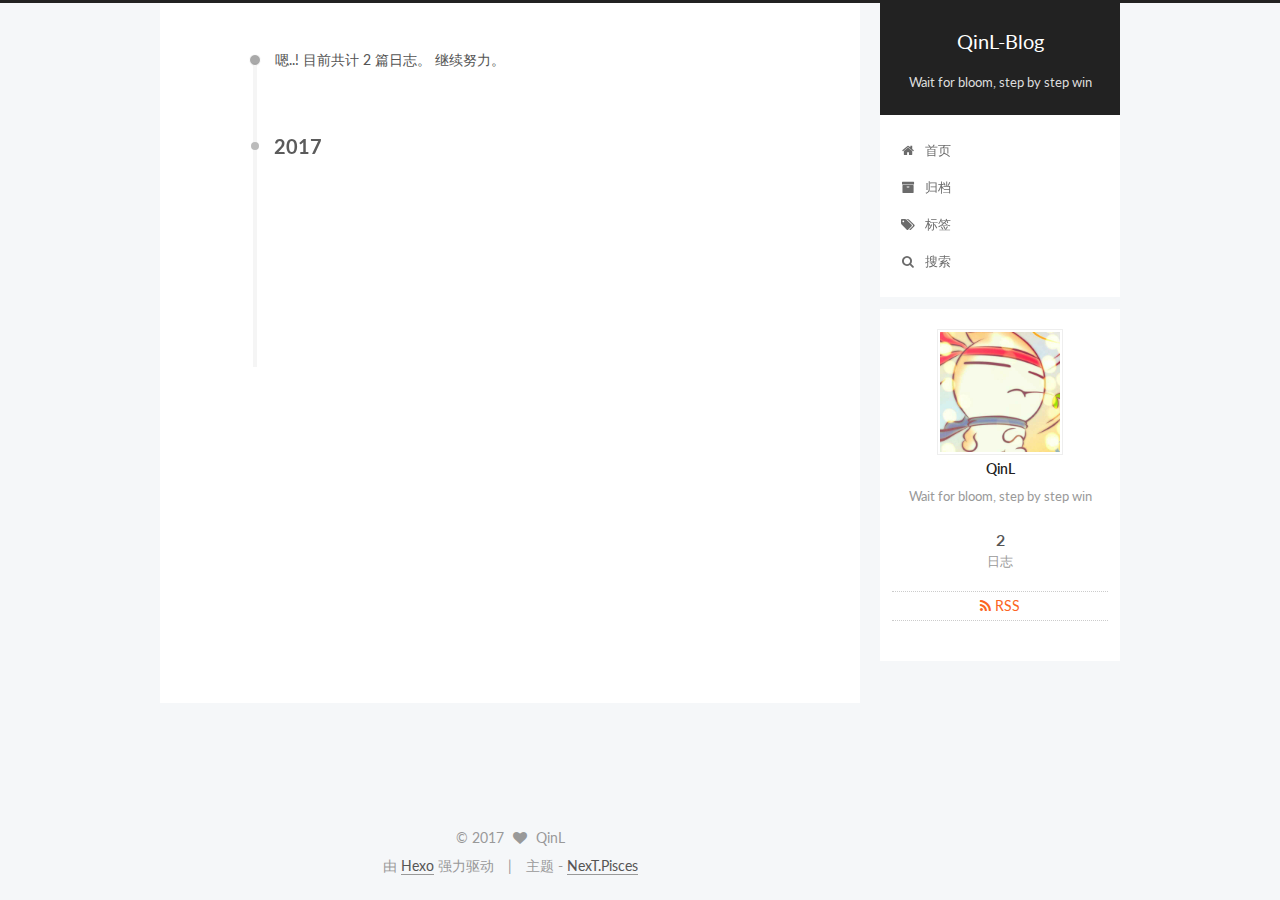
<file: archives/index.html>
<!DOCTYPE html>



  


<html class="theme-next pisces use-motion" lang="zh-Hans">
<head>
  <meta charset="UTF-8"/>
<meta http-equiv="X-UA-Compatible" content="IE=edge" />
<meta name="viewport" content="width=device-width, initial-scale=1, maximum-scale=1"/>
<meta name="theme-color" content="#222">









<meta http-equiv="Cache-Control" content="no-transform" />
<meta http-equiv="Cache-Control" content="no-siteapp" />















  
  
  <link href="/lib/fancybox/source/jquery.fancybox.css?v=2.1.5" rel="stylesheet" type="text/css" />




  
  
  
  

  
    
    
  

  

  

  

  

  
    
    
    <link href="//fonts.googleapis.com/css?family=Lato:300,300italic,400,400italic,700,700italic&subset=latin,latin-ext" rel="stylesheet" type="text/css">
  






<link href="/lib/font-awesome/css/font-awesome.min.css?v=4.6.2" rel="stylesheet" type="text/css" />

<link href="/css/main.css?v=5.1.2" rel="stylesheet" type="text/css" />


  <meta name="keywords" content="Hexo, NexT" />





  <link rel="alternate" href="/atom.xml" title="QinL-Blog" type="application/atom+xml" />




  <link rel="shortcut icon" type="image/x-icon" href="/favicon.ico?v=5.1.2" />






<meta name="description" content="Wait for bloom, step by step win">
<meta property="og:type" content="website">
<meta property="og:title" content="QinL-Blog">
<meta property="og:url" content="http://yoursite.com/archives/index.html">
<meta property="og:site_name" content="QinL-Blog">
<meta property="og:description" content="Wait for bloom, step by step win">
<meta property="og:locale" content="zh-Hans">
<meta name="twitter:card" content="summary">
<meta name="twitter:title" content="QinL-Blog">
<meta name="twitter:description" content="Wait for bloom, step by step win">



<script type="text/javascript" id="hexo.configurations">
  var NexT = window.NexT || {};
  var CONFIG = {
    root: '/',
    scheme: 'Pisces',
    sidebar: {"position":"right","display":"post","offset":12,"offset_float":12,"b2t":false,"scrollpercent":false,"onmobile":false},
    fancybox: true,
    tabs: true,
    motion: true,
    duoshuo: {
      userId: '0',
      author: '博主'
    },
    algolia: {
      applicationID: '',
      apiKey: '',
      indexName: '',
      hits: {"per_page":10},
      labels: {"input_placeholder":"Search for Posts","hits_empty":"We didn't find any results for the search: ${query}","hits_stats":"${hits} results found in ${time} ms"}
    }
  };
</script>



  <link rel="canonical" href="http://yoursite.com/archives/"/>





  <title>归档 | QinL-Blog</title>
  














</head>

<body itemscope itemtype="http://schema.org/WebPage" lang="zh-Hans">

  
  
    
  

  <div class="container sidebar-position-right  page-archive  ">
    <div class="headband"></div>

    <header id="header" class="header" itemscope itemtype="http://schema.org/WPHeader">
      <div class="header-inner"><div class="site-brand-wrapper">
  <div class="site-meta ">
    

    <div class="custom-logo-site-title">
      <a href="/"  class="brand" rel="start">
        <span class="logo-line-before"><i></i></span>
        <span class="site-title">QinL-Blog</span>
        <span class="logo-line-after"><i></i></span>
      </a>
    </div>
      
        <p class="site-subtitle">Wait for bloom, step by step win</p>
      
  </div>

  <div class="site-nav-toggle">
    <button>
      <span class="btn-bar"></span>
      <span class="btn-bar"></span>
      <span class="btn-bar"></span>
    </button>
  </div>
</div>

<nav class="site-nav">
  

  
    <ul id="menu" class="menu">
      
        
        <li class="menu-item menu-item-home">
          <a href="/" rel="section">
            
              <i class="menu-item-icon fa fa-fw fa-home"></i> <br />
            
            首页
          </a>
        </li>
      
        
        <li class="menu-item menu-item-archives">
          <a href="/archives/" rel="section">
            
              <i class="menu-item-icon fa fa-fw fa-archive"></i> <br />
            
            归档
          </a>
        </li>
      
        
        <li class="menu-item menu-item-tags">
          <a href="/tags/" rel="section">
            
              <i class="menu-item-icon fa fa-fw fa-tags"></i> <br />
            
            标签
          </a>
        </li>
      

      
        <li class="menu-item menu-item-search">
          
            <a href="javascript:;" class="popup-trigger">
          
            
              <i class="menu-item-icon fa fa-search fa-fw"></i> <br />
            
            搜索
          </a>
        </li>
      
    </ul>
  

  
    <div class="site-search">
      
  <div class="popup search-popup local-search-popup">
  <div class="local-search-header clearfix">
    <span class="search-icon">
      <i class="fa fa-search"></i>
    </span>
    <span class="popup-btn-close">
      <i class="fa fa-times-circle"></i>
    </span>
    <div class="local-search-input-wrapper">
      <input autocomplete="off"
             placeholder="搜索..." spellcheck="false"
             type="text" id="local-search-input">
    </div>
  </div>
  <div id="local-search-result"></div>
</div>



    </div>
  
</nav>



 </div>
    </header>

    <main id="main" class="main">
      <div class="main-inner">
        <div class="content-wrap">
          <div id="content" class="content">
            

  
  
  
  <div class="post-block archive">
    <div id="posts" class="posts-collapse">
      <span class="archive-move-on"></span>

      <span class="archive-page-counter">
        
        
        
          
        
        嗯..! 目前共计 2 篇日志。 继续努力。
      </span>

      

        
        
        

        
          
          <div class="collection-title">
            <h2 class="archive-year motion-element" id="archive-year-2017">2017</h2>
          </div>
        
        

        

  <article class="post post-type-normal" itemscope itemtype="http://schema.org/Article">
    <header class="post-header">

      <h2 class="post-title">
        
            <a class="post-title-link" href="/2017/08/04/Github-Hexo-for-window/" itemprop="url">
              
                <span itemprop="name">github+hexo包搞定的教程（windows）</span>
              
            </a>
        
      </h2>

      <div class="post-meta">
        <time class="post-time" itemprop="dateCreated"
              datetime="2017-08-04T13:05:03+08:00"
              content="2017-08-04" >
          08-04
        </time>
      </div>

    </header>
  </article>



      

        
        
        

        
        

        

  <article class="post post-type-normal" itemscope itemtype="http://schema.org/Article">
    <header class="post-header">

      <h2 class="post-title">
        
            <a class="post-title-link" href="/2017/08/03/hello-world/" itemprop="url">
              
                <span itemprop="name">Hello World</span>
              
            </a>
        
      </h2>

      <div class="post-meta">
        <time class="post-time" itemprop="dateCreated"
              datetime="2017-08-03T15:24:27+08:00"
              content="2017-08-03" >
          08-03
        </time>
      </div>

    </header>
  </article>



      

    </div>
  </div>
  
  
  

  



          </div>
          


          

        </div>
        
          
  
  <div class="sidebar-toggle">
    <div class="sidebar-toggle-line-wrap">
      <span class="sidebar-toggle-line sidebar-toggle-line-first"></span>
      <span class="sidebar-toggle-line sidebar-toggle-line-middle"></span>
      <span class="sidebar-toggle-line sidebar-toggle-line-last"></span>
    </div>
  </div>

  <aside id="sidebar" class="sidebar">
    
    <div class="sidebar-inner">

      

      

      <section class="site-overview sidebar-panel sidebar-panel-active">
        <div class="site-author motion-element" itemprop="author" itemscope itemtype="http://schema.org/Person">
          <img class="site-author-image" itemprop="image"
               src="/images/qinl.jpg"
               alt="QinL" />
          <p class="site-author-name" itemprop="name">QinL</p>
           
              <p class="site-description motion-element" itemprop="description">Wait for bloom, step by step win</p>
          
        </div>
        <nav class="site-state motion-element">

          
            <div class="site-state-item site-state-posts">
              <a href="/archives/">
                <span class="site-state-item-count">2</span>
                <span class="site-state-item-name">日志</span>
              </a>
            </div>
          

          

          

        </nav>

        
          <div class="feed-link motion-element">
            <a href="/atom.xml" rel="alternate">
              <i class="fa fa-rss"></i>
              RSS
            </a>
          </div>
        

        <div class="links-of-author motion-element">
          
        </div>

        
        

        
        

        


      </section>

      

      

    </div>
  </aside>


        
      </div>
    </main>

    <footer id="footer" class="footer">
      <div class="footer-inner">
        <div class="copyright" >
  
  &copy; 
  <span itemprop="copyrightYear">2017</span>
  <span class="with-love">
    <i class="fa fa-heart"></i>
  </span>
  <span class="author" itemprop="copyrightHolder">QinL</span>
</div>


<div class="powered-by">
  由 <a class="theme-link" href="https://hexo.io">Hexo</a> 强力驱动
</div>

<div class="theme-info">
  主题 -
  <a class="theme-link" href="https://github.com/iissnan/hexo-theme-next">
    NexT.Pisces
  </a>
</div>


        

        
      </div>
    </footer>

    
      <div class="back-to-top">
        <i class="fa fa-arrow-up"></i>
        
      </div>
    

  </div>

  

<script type="text/javascript">
  if (Object.prototype.toString.call(window.Promise) !== '[object Function]') {
    window.Promise = null;
  }
</script>









  












  
  <script type="text/javascript" src="/lib/jquery/index.js?v=2.1.3"></script>

  
  <script type="text/javascript" src="/lib/fastclick/lib/fastclick.min.js?v=1.0.6"></script>

  
  <script type="text/javascript" src="/lib/jquery_lazyload/jquery.lazyload.js?v=1.9.7"></script>

  
  <script type="text/javascript" src="/lib/velocity/velocity.min.js?v=1.2.1"></script>

  
  <script type="text/javascript" src="/lib/velocity/velocity.ui.min.js?v=1.2.1"></script>

  
  <script type="text/javascript" src="/lib/fancybox/source/jquery.fancybox.pack.js?v=2.1.5"></script>


  


  <script type="text/javascript" src="/js/src/utils.js?v=5.1.2"></script>

  <script type="text/javascript" src="/js/src/motion.js?v=5.1.2"></script>



  
  


  <script type="text/javascript" src="/js/src/affix.js?v=5.1.2"></script>

  <script type="text/javascript" src="/js/src/schemes/pisces.js?v=5.1.2"></script>



  
  
    <script type="text/javascript" id="motion.page.archive">
      $('.archive-year').velocity('transition.slideLeftIn');
    </script>
  


  


  <script type="text/javascript" src="/js/src/bootstrap.js?v=5.1.2"></script>



  


  

    
      <script id="dsq-count-scr" src="https://.disqus.com/count.js" async></script>
    

    

  




	





  





  






  

  <script type="text/javascript">
    // Popup Window;
    var isfetched = false;
    var isXml = true;
    // Search DB path;
    var search_path = "search.xml";
    if (search_path.length === 0) {
      search_path = "search.xml";
    } else if (/json$/i.test(search_path)) {
      isXml = false;
    }
    var path = "/" + search_path;
    // monitor main search box;

    var onPopupClose = function (e) {
      $('.popup').hide();
      $('#local-search-input').val('');
      $('.search-result-list').remove();
      $('#no-result').remove();
      $(".local-search-pop-overlay").remove();
      $('body').css('overflow', '');
    }

    function proceedsearch() {
      $("body")
        .append('<div class="search-popup-overlay local-search-pop-overlay"></div>')
        .css('overflow', 'hidden');
      $('.search-popup-overlay').click(onPopupClose);
      $('.popup').toggle();
      var $localSearchInput = $('#local-search-input');
      $localSearchInput.attr("autocapitalize", "none");
      $localSearchInput.attr("autocorrect", "off");
      $localSearchInput.focus();
    }

    // search function;
    var searchFunc = function(path, search_id, content_id) {
      'use strict';

      // start loading animation
      $("body")
        .append('<div class="search-popup-overlay local-search-pop-overlay">' +
          '<div id="search-loading-icon">' +
          '<i class="fa fa-spinner fa-pulse fa-5x fa-fw"></i>' +
          '</div>' +
          '</div>')
        .css('overflow', 'hidden');
      $("#search-loading-icon").css('margin', '20% auto 0 auto').css('text-align', 'center');

      $.ajax({
        url: path,
        dataType: isXml ? "xml" : "json",
        async: true,
        success: function(res) {
          // get the contents from search data
          isfetched = true;
          $('.popup').detach().appendTo('.header-inner');
          var datas = isXml ? $("entry", res).map(function() {
            return {
              title: $("title", this).text(),
              content: $("content",this).text(),
              url: $("url" , this).text()
            };
          }).get() : res;
          var input = document.getElementById(search_id);
          var resultContent = document.getElementById(content_id);
          var inputEventFunction = function() {
            var searchText = input.value.trim().toLowerCase();
            var keywords = searchText.split(/[\s\-]+/);
            if (keywords.length > 1) {
              keywords.push(searchText);
            }
            var resultItems = [];
            if (searchText.length > 0) {
              // perform local searching
              datas.forEach(function(data) {
                var isMatch = false;
                var hitCount = 0;
                var searchTextCount = 0;
                var title = data.title.trim();
                var titleInLowerCase = title.toLowerCase();
                var content = data.content.trim().replace(/<[^>]+>/g,"");
                var contentInLowerCase = content.toLowerCase();
                var articleUrl = decodeURIComponent(data.url);
                var indexOfTitle = [];
                var indexOfContent = [];
                // only match articles with not empty titles
                if(title != '') {
                  keywords.forEach(function(keyword) {
                    function getIndexByWord(word, text, caseSensitive) {
                      var wordLen = word.length;
                      if (wordLen === 0) {
                        return [];
                      }
                      var startPosition = 0, position = [], index = [];
                      if (!caseSensitive) {
                        text = text.toLowerCase();
                        word = word.toLowerCase();
                      }
                      while ((position = text.indexOf(word, startPosition)) > -1) {
                        index.push({position: position, word: word});
                        startPosition = position + wordLen;
                      }
                      return index;
                    }

                    indexOfTitle = indexOfTitle.concat(getIndexByWord(keyword, titleInLowerCase, false));
                    indexOfContent = indexOfContent.concat(getIndexByWord(keyword, contentInLowerCase, false));
                  });
                  if (indexOfTitle.length > 0 || indexOfContent.length > 0) {
                    isMatch = true;
                    hitCount = indexOfTitle.length + indexOfContent.length;
                  }
                }

                // show search results

                if (isMatch) {
                  // sort index by position of keyword

                  [indexOfTitle, indexOfContent].forEach(function (index) {
                    index.sort(function (itemLeft, itemRight) {
                      if (itemRight.position !== itemLeft.position) {
                        return itemRight.position - itemLeft.position;
                      } else {
                        return itemLeft.word.length - itemRight.word.length;
                      }
                    });
                  });

                  // merge hits into slices

                  function mergeIntoSlice(text, start, end, index) {
                    var item = index[index.length - 1];
                    var position = item.position;
                    var word = item.word;
                    var hits = [];
                    var searchTextCountInSlice = 0;
                    while (position + word.length <= end && index.length != 0) {
                      if (word === searchText) {
                        searchTextCountInSlice++;
                      }
                      hits.push({position: position, length: word.length});
                      var wordEnd = position + word.length;

                      // move to next position of hit

                      index.pop();
                      while (index.length != 0) {
                        item = index[index.length - 1];
                        position = item.position;
                        word = item.word;
                        if (wordEnd > position) {
                          index.pop();
                        } else {
                          break;
                        }
                      }
                    }
                    searchTextCount += searchTextCountInSlice;
                    return {
                      hits: hits,
                      start: start,
                      end: end,
                      searchTextCount: searchTextCountInSlice
                    };
                  }

                  var slicesOfTitle = [];
                  if (indexOfTitle.length != 0) {
                    slicesOfTitle.push(mergeIntoSlice(title, 0, title.length, indexOfTitle));
                  }

                  var slicesOfContent = [];
                  while (indexOfContent.length != 0) {
                    var item = indexOfContent[indexOfContent.length - 1];
                    var position = item.position;
                    var word = item.word;
                    // cut out 100 characters
                    var start = position - 20;
                    var end = position + 80;
                    if(start < 0){
                      start = 0;
                    }
                    if (end < position + word.length) {
                      end = position + word.length;
                    }
                    if(end > content.length){
                      end = content.length;
                    }
                    slicesOfContent.push(mergeIntoSlice(content, start, end, indexOfContent));
                  }

                  // sort slices in content by search text's count and hits' count

                  slicesOfContent.sort(function (sliceLeft, sliceRight) {
                    if (sliceLeft.searchTextCount !== sliceRight.searchTextCount) {
                      return sliceRight.searchTextCount - sliceLeft.searchTextCount;
                    } else if (sliceLeft.hits.length !== sliceRight.hits.length) {
                      return sliceRight.hits.length - sliceLeft.hits.length;
                    } else {
                      return sliceLeft.start - sliceRight.start;
                    }
                  });

                  // select top N slices in content

                  var upperBound = parseInt('1');
                  if (upperBound >= 0) {
                    slicesOfContent = slicesOfContent.slice(0, upperBound);
                  }

                  // highlight title and content

                  function highlightKeyword(text, slice) {
                    var result = '';
                    var prevEnd = slice.start;
                    slice.hits.forEach(function (hit) {
                      result += text.substring(prevEnd, hit.position);
                      var end = hit.position + hit.length;
                      result += '<b class="search-keyword">' + text.substring(hit.position, end) + '</b>';
                      prevEnd = end;
                    });
                    result += text.substring(prevEnd, slice.end);
                    return result;
                  }

                  var resultItem = '';

                  if (slicesOfTitle.length != 0) {
                    resultItem += "<li><a href='" + articleUrl + "' class='search-result-title'>" + highlightKeyword(title, slicesOfTitle[0]) + "</a>";
                  } else {
                    resultItem += "<li><a href='" + articleUrl + "' class='search-result-title'>" + title + "</a>";
                  }

                  slicesOfContent.forEach(function (slice) {
                    resultItem += "<a href='" + articleUrl + "'>" +
                      "<p class=\"search-result\">" + highlightKeyword(content, slice) +
                      "...</p>" + "</a>";
                  });

                  resultItem += "</li>";
                  resultItems.push({
                    item: resultItem,
                    searchTextCount: searchTextCount,
                    hitCount: hitCount,
                    id: resultItems.length
                  });
                }
              })
            };
            if (keywords.length === 1 && keywords[0] === "") {
              resultContent.innerHTML = '<div id="no-result"><i class="fa fa-search fa-5x" /></div>'
            } else if (resultItems.length === 0) {
              resultContent.innerHTML = '<div id="no-result"><i class="fa fa-frown-o fa-5x" /></div>'
            } else {
              resultItems.sort(function (resultLeft, resultRight) {
                if (resultLeft.searchTextCount !== resultRight.searchTextCount) {
                  return resultRight.searchTextCount - resultLeft.searchTextCount;
                } else if (resultLeft.hitCount !== resultRight.hitCount) {
                  return resultRight.hitCount - resultLeft.hitCount;
                } else {
                  return resultRight.id - resultLeft.id;
                }
              });
              var searchResultList = '<ul class=\"search-result-list\">';
              resultItems.forEach(function (result) {
                searchResultList += result.item;
              })
              searchResultList += "</ul>";
              resultContent.innerHTML = searchResultList;
            }
          }

          if ('auto' === 'auto') {
            input.addEventListener('input', inputEventFunction);
          } else {
            $('.search-icon').click(inputEventFunction);
            input.addEventListener('keypress', function (event) {
              if (event.keyCode === 13) {
                inputEventFunction();
              }
            });
          }

          // remove loading animation
          $(".local-search-pop-overlay").remove();
          $('body').css('overflow', '');

          proceedsearch();
        }
      });
    }

    // handle and trigger popup window;
    $('.popup-trigger').click(function(e) {
      e.stopPropagation();
      if (isfetched === false) {
        searchFunc(path, 'local-search-input', 'local-search-result');
      } else {
        proceedsearch();
      };
    });

    $('.popup-btn-close').click(onPopupClose);
    $('.popup').click(function(e){
      e.stopPropagation();
    });
    $(document).on('keyup', function (event) {
      var shouldDismissSearchPopup = event.which === 27 &&
        $('.search-popup').is(':visible');
      if (shouldDismissSearchPopup) {
        onPopupClose();
      }
    });
  </script>





  

  

  

  

  

  

</body>
</html>
</file>
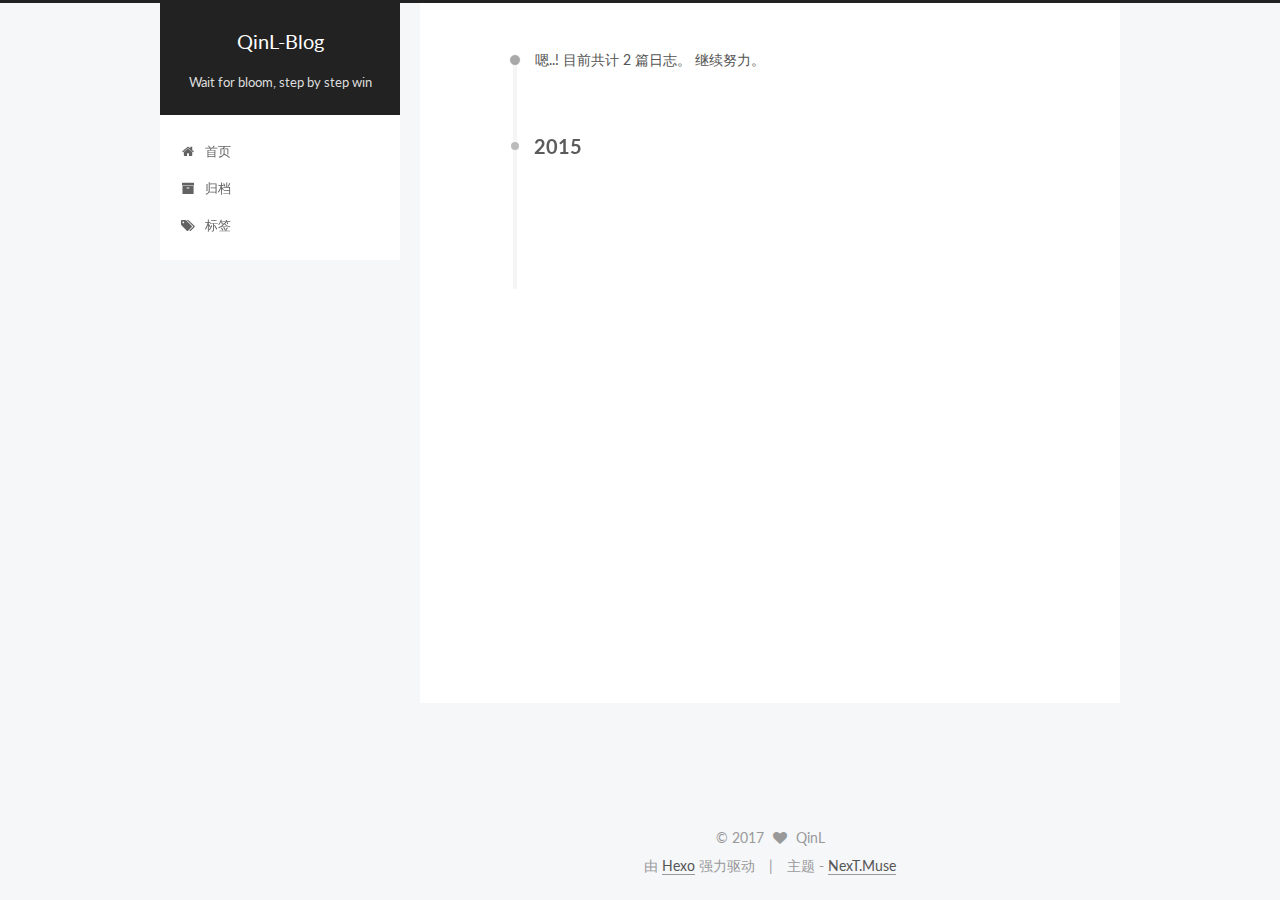
<file: archives/2015/index.html>
<!DOCTYPE html>



  


<html class="theme-next muse use-motion" lang="zh-Hans">
<head>
  <meta charset="UTF-8"/>
<meta http-equiv="X-UA-Compatible" content="IE=edge" />
<meta name="viewport" content="width=device-width, initial-scale=1, maximum-scale=1"/>
<meta name="theme-color" content="#222">









<meta http-equiv="Cache-Control" content="no-transform" />
<meta http-equiv="Cache-Control" content="no-siteapp" />















  
  
  <link href="/lib/fancybox/source/jquery.fancybox.css?v=2.1.5" rel="stylesheet" type="text/css" />




  
  
  
  

  
    
    
  

  

  

  

  

  
    
    
    <link href="//fonts.googleapis.com/css?family=Lato:300,300italic,400,400italic,700,700italic&subset=latin,latin-ext" rel="stylesheet" type="text/css">
  






<link href="/lib/font-awesome/css/font-awesome.min.css?v=4.6.2" rel="stylesheet" type="text/css" />

<link href="/css/main.css?v=5.1.2" rel="stylesheet" type="text/css" />


  <meta name="keywords" content="Hexo, NexT" />





  <link rel="alternate" href="/atom.xml" title="QinL-Blog" type="application/atom+xml" />




  <link rel="shortcut icon" type="image/x-icon" href="/favicon.ico?v=5.1.2" />






<meta name="description" content="Wait for bloom, step by step win">
<meta property="og:type" content="website">
<meta property="og:title" content="QinL-Blog">
<meta property="og:url" content="http://yoursite.com/archives/2015/index.html">
<meta property="og:site_name" content="QinL-Blog">
<meta property="og:description" content="Wait for bloom, step by step win">
<meta property="og:locale" content="zh-Hans">
<meta name="twitter:card" content="summary">
<meta name="twitter:title" content="QinL-Blog">
<meta name="twitter:description" content="Wait for bloom, step by step win">



<script type="text/javascript" id="hexo.configurations">
  var NexT = window.NexT || {};
  var CONFIG = {
    root: '/',
    scheme: 'Muse',
    sidebar: {"position":"left","display":"post","offset":12,"offset_float":12,"b2t":false,"scrollpercent":false,"onmobile":false},
    fancybox: true,
    tabs: true,
    motion: true,
    duoshuo: {
      userId: '0',
      author: '博主'
    },
    algolia: {
      applicationID: '',
      apiKey: '',
      indexName: '',
      hits: {"per_page":10},
      labels: {"input_placeholder":"Search for Posts","hits_empty":"We didn't find any results for the search: ${query}","hits_stats":"${hits} results found in ${time} ms"}
    }
  };
</script>



  <link rel="canonical" href="http://yoursite.com/archives/2015/"/>





  <title>归档 | QinL-Blog</title>
  














</head>

<body itemscope itemtype="http://schema.org/WebPage" lang="zh-Hans">

  
  
    
  

  <div class="container sidebar-position-left  page-archive  ">
    <div class="headband"></div>

    <header id="header" class="header" itemscope itemtype="http://schema.org/WPHeader">
      <div class="header-inner"><div class="site-brand-wrapper">
  <div class="site-meta ">
    

    <div class="custom-logo-site-title">
      <a href="/"  class="brand" rel="start">
        <span class="logo-line-before"><i></i></span>
        <span class="site-title">QinL-Blog</span>
        <span class="logo-line-after"><i></i></span>
      </a>
    </div>
      
        <p class="site-subtitle">Wait for bloom, step by step win</p>
      
  </div>

  <div class="site-nav-toggle">
    <button>
      <span class="btn-bar"></span>
      <span class="btn-bar"></span>
      <span class="btn-bar"></span>
    </button>
  </div>
</div>

<nav class="site-nav">
  

  
    <ul id="menu" class="menu">
      
        
        <li class="menu-item menu-item-home">
          <a href="/" rel="section">
            
              <i class="menu-item-icon fa fa-fw fa-home"></i> <br />
            
            首页
          </a>
        </li>
      
        
        <li class="menu-item menu-item-archives">
          <a href="/archives/" rel="section">
            
              <i class="menu-item-icon fa fa-fw fa-archive"></i> <br />
            
            归档
          </a>
        </li>
      
        
        <li class="menu-item menu-item-tags">
          <a href="/tags/" rel="section">
            
              <i class="menu-item-icon fa fa-fw fa-tags"></i> <br />
            
            标签
          </a>
        </li>
      

      
    </ul>
  

  
</nav>



 </div>
    </header>

    <main id="main" class="main">
      <div class="main-inner">
        <div class="content-wrap">
          <div id="content" class="content">
            

  
  
  
  <div class="post-block archive">
    <div id="posts" class="posts-collapse">
      <span class="archive-move-on"></span>

      <span class="archive-page-counter">
        
        
        
          
        
        嗯..! 目前共计 2 篇日志。 继续努力。
      </span>

      

        
        
        

        
          
          <div class="collection-title">
            <h2 class="archive-year motion-element" id="archive-year-2015">2015</h2>
          </div>
        
        

        

  <article class="post post-type-normal" itemscope itemtype="http://schema.org/Article">
    <header class="post-header">

      <h2 class="post-title">
        
            <a class="post-title-link" href="/2015/04/08/new-test/" itemprop="url">
              
                <span itemprop="name">my new post</span>
              
            </a>
        
      </h2>

      <div class="post-meta">
        <time class="post-time" itemprop="dateCreated"
              datetime="2015-04-08T22:56:29+08:00"
              content="2015-04-08" >
          04-08
        </time>
      </div>

    </header>
  </article>



      

    </div>
  </div>
  
  
  

  



          </div>
          


          

        </div>
        
          
  
  <div class="sidebar-toggle">
    <div class="sidebar-toggle-line-wrap">
      <span class="sidebar-toggle-line sidebar-toggle-line-first"></span>
      <span class="sidebar-toggle-line sidebar-toggle-line-middle"></span>
      <span class="sidebar-toggle-line sidebar-toggle-line-last"></span>
    </div>
  </div>

  <aside id="sidebar" class="sidebar">
    
    <div class="sidebar-inner">

      

      

      <section class="site-overview sidebar-panel sidebar-panel-active">
        <div class="site-author motion-element" itemprop="author" itemscope itemtype="http://schema.org/Person">
          <img class="site-author-image" itemprop="image"
               src="/images/avatar.gif"
               alt="QinL" />
          <p class="site-author-name" itemprop="name">QinL</p>
           
              <p class="site-description motion-element" itemprop="description">Wait for bloom, step by step win</p>
          
        </div>
        <nav class="site-state motion-element">

          
            <div class="site-state-item site-state-posts">
              <a href="/archives/">
                <span class="site-state-item-count">2</span>
                <span class="site-state-item-name">日志</span>
              </a>
            </div>
          

          
            
            
            <div class="site-state-item site-state-categories">
              
                <span class="site-state-item-count">1</span>
                <span class="site-state-item-name">分类</span>
              
            </div>
          

          
            
            
            <div class="site-state-item site-state-tags">
              
                <span class="site-state-item-count">1</span>
                <span class="site-state-item-name">标签</span>
              
            </div>
          

        </nav>

        
          <div class="feed-link motion-element">
            <a href="/atom.xml" rel="alternate">
              <i class="fa fa-rss"></i>
              RSS
            </a>
          </div>
        

        <div class="links-of-author motion-element">
          
        </div>

        
        

        
        

        


      </section>

      

      

    </div>
  </aside>


        
      </div>
    </main>

    <footer id="footer" class="footer">
      <div class="footer-inner">
        <div class="copyright" >
  
  &copy; 
  <span itemprop="copyrightYear">2017</span>
  <span class="with-love">
    <i class="fa fa-heart"></i>
  </span>
  <span class="author" itemprop="copyrightHolder">QinL</span>
</div>


<div class="powered-by">
  由 <a class="theme-link" href="https://hexo.io">Hexo</a> 强力驱动
</div>

<div class="theme-info">
  主题 -
  <a class="theme-link" href="https://github.com/iissnan/hexo-theme-next">
    NexT.Muse
  </a>
</div>


        

        
      </div>
    </footer>

    
      <div class="back-to-top">
        <i class="fa fa-arrow-up"></i>
        
      </div>
    

  </div>

  

<script type="text/javascript">
  if (Object.prototype.toString.call(window.Promise) !== '[object Function]') {
    window.Promise = null;
  }
</script>









  












  
  <script type="text/javascript" src="/lib/jquery/index.js?v=2.1.3"></script>

  
  <script type="text/javascript" src="/lib/fastclick/lib/fastclick.min.js?v=1.0.6"></script>

  
  <script type="text/javascript" src="/lib/jquery_lazyload/jquery.lazyload.js?v=1.9.7"></script>

  
  <script type="text/javascript" src="/lib/velocity/velocity.min.js?v=1.2.1"></script>

  
  <script type="text/javascript" src="/lib/velocity/velocity.ui.min.js?v=1.2.1"></script>

  
  <script type="text/javascript" src="/lib/fancybox/source/jquery.fancybox.pack.js?v=2.1.5"></script>


  


  <script type="text/javascript" src="/js/src/utils.js?v=5.1.2"></script>

  <script type="text/javascript" src="/js/src/motion.js?v=5.1.2"></script>



  
  

  
  
    <script type="text/javascript" id="motion.page.archive">
      $('.archive-year').velocity('transition.slideLeftIn');
    </script>
  


  


  <script type="text/javascript" src="/js/src/bootstrap.js?v=5.1.2"></script>



  


  




	





  





  






  





  

  

  

  

  

  

</body>
</html>
</file>
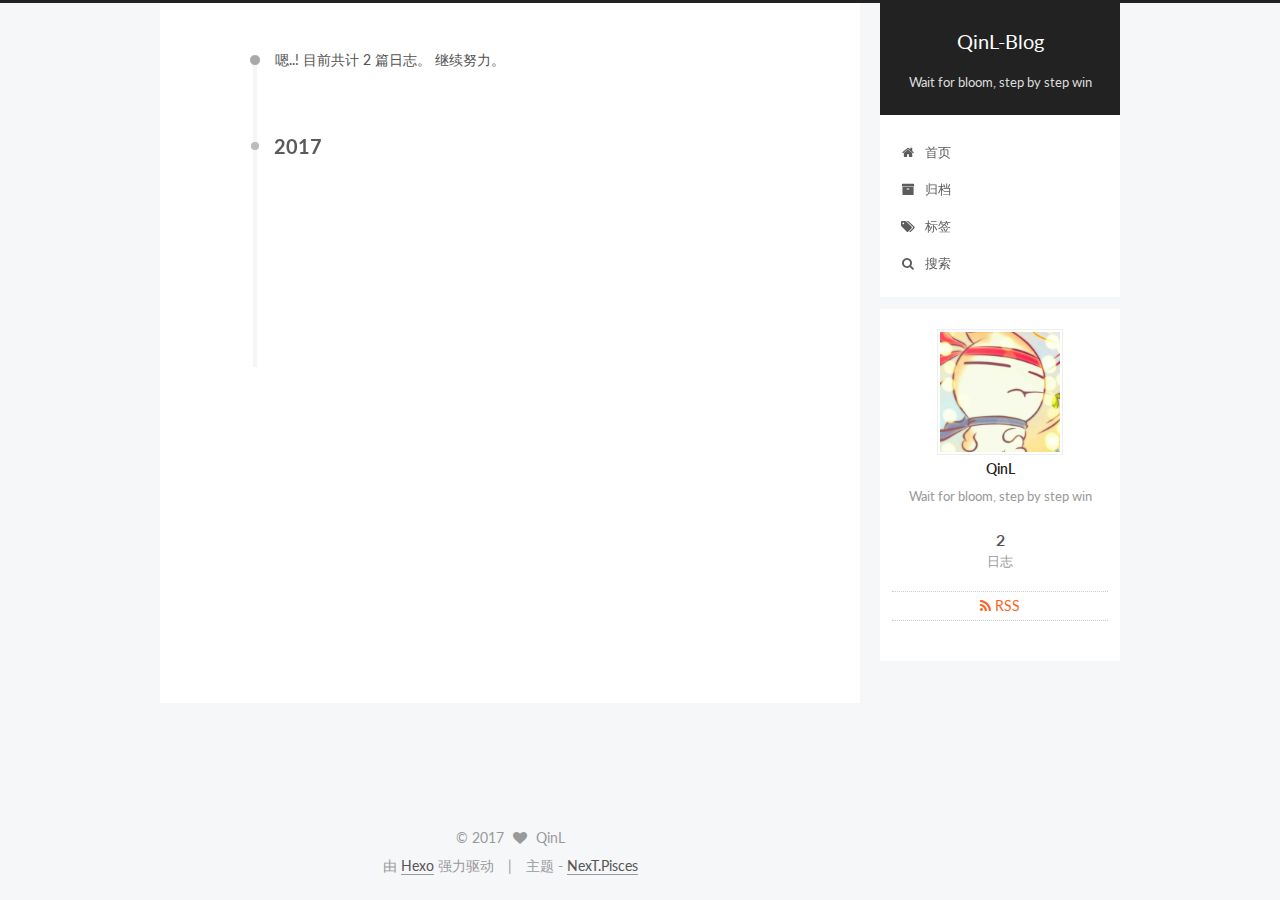
<file: archives/2017/index.html>
<!DOCTYPE html>



  


<html class="theme-next pisces use-motion" lang="zh-Hans">
<head>
  <meta charset="UTF-8"/>
<meta http-equiv="X-UA-Compatible" content="IE=edge" />
<meta name="viewport" content="width=device-width, initial-scale=1, maximum-scale=1"/>
<meta name="theme-color" content="#222">









<meta http-equiv="Cache-Control" content="no-transform" />
<meta http-equiv="Cache-Control" content="no-siteapp" />















  
  
  <link href="/lib/fancybox/source/jquery.fancybox.css?v=2.1.5" rel="stylesheet" type="text/css" />




  
  
  
  

  
    
    
  

  

  

  

  

  
    
    
    <link href="//fonts.googleapis.com/css?family=Lato:300,300italic,400,400italic,700,700italic&subset=latin,latin-ext" rel="stylesheet" type="text/css">
  






<link href="/lib/font-awesome/css/font-awesome.min.css?v=4.6.2" rel="stylesheet" type="text/css" />

<link href="/css/main.css?v=5.1.2" rel="stylesheet" type="text/css" />


  <meta name="keywords" content="Hexo, NexT" />





  <link rel="alternate" href="/atom.xml" title="QinL-Blog" type="application/atom+xml" />




  <link rel="shortcut icon" type="image/x-icon" href="/favicon.ico?v=5.1.2" />






<meta name="description" content="Wait for bloom, step by step win">
<meta property="og:type" content="website">
<meta property="og:title" content="QinL-Blog">
<meta property="og:url" content="http://yoursite.com/archives/2017/index.html">
<meta property="og:site_name" content="QinL-Blog">
<meta property="og:description" content="Wait for bloom, step by step win">
<meta property="og:locale" content="zh-Hans">
<meta name="twitter:card" content="summary">
<meta name="twitter:title" content="QinL-Blog">
<meta name="twitter:description" content="Wait for bloom, step by step win">



<script type="text/javascript" id="hexo.configurations">
  var NexT = window.NexT || {};
  var CONFIG = {
    root: '/',
    scheme: 'Pisces',
    sidebar: {"position":"right","display":"post","offset":12,"offset_float":12,"b2t":false,"scrollpercent":false,"onmobile":false},
    fancybox: true,
    tabs: true,
    motion: true,
    duoshuo: {
      userId: '0',
      author: '博主'
    },
    algolia: {
      applicationID: '',
      apiKey: '',
      indexName: '',
      hits: {"per_page":10},
      labels: {"input_placeholder":"Search for Posts","hits_empty":"We didn't find any results for the search: ${query}","hits_stats":"${hits} results found in ${time} ms"}
    }
  };
</script>



  <link rel="canonical" href="http://yoursite.com/archives/2017/"/>





  <title>归档 | QinL-Blog</title>
  














</head>

<body itemscope itemtype="http://schema.org/WebPage" lang="zh-Hans">

  
  
    
  

  <div class="container sidebar-position-right  page-archive  ">
    <div class="headband"></div>

    <header id="header" class="header" itemscope itemtype="http://schema.org/WPHeader">
      <div class="header-inner"><div class="site-brand-wrapper">
  <div class="site-meta ">
    

    <div class="custom-logo-site-title">
      <a href="/"  class="brand" rel="start">
        <span class="logo-line-before"><i></i></span>
        <span class="site-title">QinL-Blog</span>
        <span class="logo-line-after"><i></i></span>
      </a>
    </div>
      
        <p class="site-subtitle">Wait for bloom, step by step win</p>
      
  </div>

  <div class="site-nav-toggle">
    <button>
      <span class="btn-bar"></span>
      <span class="btn-bar"></span>
      <span class="btn-bar"></span>
    </button>
  </div>
</div>

<nav class="site-nav">
  

  
    <ul id="menu" class="menu">
      
        
        <li class="menu-item menu-item-home">
          <a href="/" rel="section">
            
              <i class="menu-item-icon fa fa-fw fa-home"></i> <br />
            
            首页
          </a>
        </li>
      
        
        <li class="menu-item menu-item-archives">
          <a href="/archives/" rel="section">
            
              <i class="menu-item-icon fa fa-fw fa-archive"></i> <br />
            
            归档
          </a>
        </li>
      
        
        <li class="menu-item menu-item-tags">
          <a href="/tags/" rel="section">
            
              <i class="menu-item-icon fa fa-fw fa-tags"></i> <br />
            
            标签
          </a>
        </li>
      

      
        <li class="menu-item menu-item-search">
          
            <a href="javascript:;" class="popup-trigger">
          
            
              <i class="menu-item-icon fa fa-search fa-fw"></i> <br />
            
            搜索
          </a>
        </li>
      
    </ul>
  

  
    <div class="site-search">
      
  <div class="popup search-popup local-search-popup">
  <div class="local-search-header clearfix">
    <span class="search-icon">
      <i class="fa fa-search"></i>
    </span>
    <span class="popup-btn-close">
      <i class="fa fa-times-circle"></i>
    </span>
    <div class="local-search-input-wrapper">
      <input autocomplete="off"
             placeholder="搜索..." spellcheck="false"
             type="text" id="local-search-input">
    </div>
  </div>
  <div id="local-search-result"></div>
</div>



    </div>
  
</nav>



 </div>
    </header>

    <main id="main" class="main">
      <div class="main-inner">
        <div class="content-wrap">
          <div id="content" class="content">
            

  
  
  
  <div class="post-block archive">
    <div id="posts" class="posts-collapse">
      <span class="archive-move-on"></span>

      <span class="archive-page-counter">
        
        
        
          
        
        嗯..! 目前共计 2 篇日志。 继续努力。
      </span>

      

        
        
        

        
          
          <div class="collection-title">
            <h2 class="archive-year motion-element" id="archive-year-2017">2017</h2>
          </div>
        
        

        

  <article class="post post-type-normal" itemscope itemtype="http://schema.org/Article">
    <header class="post-header">

      <h2 class="post-title">
        
            <a class="post-title-link" href="/2017/08/04/Github-Hexo-for-window/" itemprop="url">
              
                <span itemprop="name">github+hexo包搞定的教程（windows）</span>
              
            </a>
        
      </h2>

      <div class="post-meta">
        <time class="post-time" itemprop="dateCreated"
              datetime="2017-08-04T13:05:03+08:00"
              content="2017-08-04" >
          08-04
        </time>
      </div>

    </header>
  </article>



      

        
        
        

        
        

        

  <article class="post post-type-normal" itemscope itemtype="http://schema.org/Article">
    <header class="post-header">

      <h2 class="post-title">
        
            <a class="post-title-link" href="/2017/08/03/hello-world/" itemprop="url">
              
                <span itemprop="name">Hello World</span>
              
            </a>
        
      </h2>

      <div class="post-meta">
        <time class="post-time" itemprop="dateCreated"
              datetime="2017-08-03T15:24:27+08:00"
              content="2017-08-03" >
          08-03
        </time>
      </div>

    </header>
  </article>



      

    </div>
  </div>
  
  
  

  



          </div>
          


          

        </div>
        
          
  
  <div class="sidebar-toggle">
    <div class="sidebar-toggle-line-wrap">
      <span class="sidebar-toggle-line sidebar-toggle-line-first"></span>
      <span class="sidebar-toggle-line sidebar-toggle-line-middle"></span>
      <span class="sidebar-toggle-line sidebar-toggle-line-last"></span>
    </div>
  </div>

  <aside id="sidebar" class="sidebar">
    
    <div class="sidebar-inner">

      

      

      <section class="site-overview sidebar-panel sidebar-panel-active">
        <div class="site-author motion-element" itemprop="author" itemscope itemtype="http://schema.org/Person">
          <img class="site-author-image" itemprop="image"
               src="/images/qinl.jpg"
               alt="QinL" />
          <p class="site-author-name" itemprop="name">QinL</p>
           
              <p class="site-description motion-element" itemprop="description">Wait for bloom, step by step win</p>
          
        </div>
        <nav class="site-state motion-element">

          
            <div class="site-state-item site-state-posts">
              <a href="/archives/">
                <span class="site-state-item-count">2</span>
                <span class="site-state-item-name">日志</span>
              </a>
            </div>
          

          

          

        </nav>

        
          <div class="feed-link motion-element">
            <a href="/atom.xml" rel="alternate">
              <i class="fa fa-rss"></i>
              RSS
            </a>
          </div>
        

        <div class="links-of-author motion-element">
          
        </div>

        
        

        
        

        


      </section>

      

      

    </div>
  </aside>


        
      </div>
    </main>

    <footer id="footer" class="footer">
      <div class="footer-inner">
        <div class="copyright" >
  
  &copy; 
  <span itemprop="copyrightYear">2017</span>
  <span class="with-love">
    <i class="fa fa-heart"></i>
  </span>
  <span class="author" itemprop="copyrightHolder">QinL</span>
</div>


<div class="powered-by">
  由 <a class="theme-link" href="https://hexo.io">Hexo</a> 强力驱动
</div>

<div class="theme-info">
  主题 -
  <a class="theme-link" href="https://github.com/iissnan/hexo-theme-next">
    NexT.Pisces
  </a>
</div>


        

        
      </div>
    </footer>

    
      <div class="back-to-top">
        <i class="fa fa-arrow-up"></i>
        
      </div>
    

  </div>

  

<script type="text/javascript">
  if (Object.prototype.toString.call(window.Promise) !== '[object Function]') {
    window.Promise = null;
  }
</script>









  












  
  <script type="text/javascript" src="/lib/jquery/index.js?v=2.1.3"></script>

  
  <script type="text/javascript" src="/lib/fastclick/lib/fastclick.min.js?v=1.0.6"></script>

  
  <script type="text/javascript" src="/lib/jquery_lazyload/jquery.lazyload.js?v=1.9.7"></script>

  
  <script type="text/javascript" src="/lib/velocity/velocity.min.js?v=1.2.1"></script>

  
  <script type="text/javascript" src="/lib/velocity/velocity.ui.min.js?v=1.2.1"></script>

  
  <script type="text/javascript" src="/lib/fancybox/source/jquery.fancybox.pack.js?v=2.1.5"></script>


  


  <script type="text/javascript" src="/js/src/utils.js?v=5.1.2"></script>

  <script type="text/javascript" src="/js/src/motion.js?v=5.1.2"></script>



  
  


  <script type="text/javascript" src="/js/src/affix.js?v=5.1.2"></script>

  <script type="text/javascript" src="/js/src/schemes/pisces.js?v=5.1.2"></script>



  
  
    <script type="text/javascript" id="motion.page.archive">
      $('.archive-year').velocity('transition.slideLeftIn');
    </script>
  


  


  <script type="text/javascript" src="/js/src/bootstrap.js?v=5.1.2"></script>



  


  

    
      <script id="dsq-count-scr" src="https://.disqus.com/count.js" async></script>
    

    

  




	





  





  






  

  <script type="text/javascript">
    // Popup Window;
    var isfetched = false;
    var isXml = true;
    // Search DB path;
    var search_path = "search.xml";
    if (search_path.length === 0) {
      search_path = "search.xml";
    } else if (/json$/i.test(search_path)) {
      isXml = false;
    }
    var path = "/" + search_path;
    // monitor main search box;

    var onPopupClose = function (e) {
      $('.popup').hide();
      $('#local-search-input').val('');
      $('.search-result-list').remove();
      $('#no-result').remove();
      $(".local-search-pop-overlay").remove();
      $('body').css('overflow', '');
    }

    function proceedsearch() {
      $("body")
        .append('<div class="search-popup-overlay local-search-pop-overlay"></div>')
        .css('overflow', 'hidden');
      $('.search-popup-overlay').click(onPopupClose);
      $('.popup').toggle();
      var $localSearchInput = $('#local-search-input');
      $localSearchInput.attr("autocapitalize", "none");
      $localSearchInput.attr("autocorrect", "off");
      $localSearchInput.focus();
    }

    // search function;
    var searchFunc = function(path, search_id, content_id) {
      'use strict';

      // start loading animation
      $("body")
        .append('<div class="search-popup-overlay local-search-pop-overlay">' +
          '<div id="search-loading-icon">' +
          '<i class="fa fa-spinner fa-pulse fa-5x fa-fw"></i>' +
          '</div>' +
          '</div>')
        .css('overflow', 'hidden');
      $("#search-loading-icon").css('margin', '20% auto 0 auto').css('text-align', 'center');

      $.ajax({
        url: path,
        dataType: isXml ? "xml" : "json",
        async: true,
        success: function(res) {
          // get the contents from search data
          isfetched = true;
          $('.popup').detach().appendTo('.header-inner');
          var datas = isXml ? $("entry", res).map(function() {
            return {
              title: $("title", this).text(),
              content: $("content",this).text(),
              url: $("url" , this).text()
            };
          }).get() : res;
          var input = document.getElementById(search_id);
          var resultContent = document.getElementById(content_id);
          var inputEventFunction = function() {
            var searchText = input.value.trim().toLowerCase();
            var keywords = searchText.split(/[\s\-]+/);
            if (keywords.length > 1) {
              keywords.push(searchText);
            }
            var resultItems = [];
            if (searchText.length > 0) {
              // perform local searching
              datas.forEach(function(data) {
                var isMatch = false;
                var hitCount = 0;
                var searchTextCount = 0;
                var title = data.title.trim();
                var titleInLowerCase = title.toLowerCase();
                var content = data.content.trim().replace(/<[^>]+>/g,"");
                var contentInLowerCase = content.toLowerCase();
                var articleUrl = decodeURIComponent(data.url);
                var indexOfTitle = [];
                var indexOfContent = [];
                // only match articles with not empty titles
                if(title != '') {
                  keywords.forEach(function(keyword) {
                    function getIndexByWord(word, text, caseSensitive) {
                      var wordLen = word.length;
                      if (wordLen === 0) {
                        return [];
                      }
                      var startPosition = 0, position = [], index = [];
                      if (!caseSensitive) {
                        text = text.toLowerCase();
                        word = word.toLowerCase();
                      }
                      while ((position = text.indexOf(word, startPosition)) > -1) {
                        index.push({position: position, word: word});
                        startPosition = position + wordLen;
                      }
                      return index;
                    }

                    indexOfTitle = indexOfTitle.concat(getIndexByWord(keyword, titleInLowerCase, false));
                    indexOfContent = indexOfContent.concat(getIndexByWord(keyword, contentInLowerCase, false));
                  });
                  if (indexOfTitle.length > 0 || indexOfContent.length > 0) {
                    isMatch = true;
                    hitCount = indexOfTitle.length + indexOfContent.length;
                  }
                }

                // show search results

                if (isMatch) {
                  // sort index by position of keyword

                  [indexOfTitle, indexOfContent].forEach(function (index) {
                    index.sort(function (itemLeft, itemRight) {
                      if (itemRight.position !== itemLeft.position) {
                        return itemRight.position - itemLeft.position;
                      } else {
                        return itemLeft.word.length - itemRight.word.length;
                      }
                    });
                  });

                  // merge hits into slices

                  function mergeIntoSlice(text, start, end, index) {
                    var item = index[index.length - 1];
                    var position = item.position;
                    var word = item.word;
                    var hits = [];
                    var searchTextCountInSlice = 0;
                    while (position + word.length <= end && index.length != 0) {
                      if (word === searchText) {
                        searchTextCountInSlice++;
                      }
                      hits.push({position: position, length: word.length});
                      var wordEnd = position + word.length;

                      // move to next position of hit

                      index.pop();
                      while (index.length != 0) {
                        item = index[index.length - 1];
                        position = item.position;
                        word = item.word;
                        if (wordEnd > position) {
                          index.pop();
                        } else {
                          break;
                        }
                      }
                    }
                    searchTextCount += searchTextCountInSlice;
                    return {
                      hits: hits,
                      start: start,
                      end: end,
                      searchTextCount: searchTextCountInSlice
                    };
                  }

                  var slicesOfTitle = [];
                  if (indexOfTitle.length != 0) {
                    slicesOfTitle.push(mergeIntoSlice(title, 0, title.length, indexOfTitle));
                  }

                  var slicesOfContent = [];
                  while (indexOfContent.length != 0) {
                    var item = indexOfContent[indexOfContent.length - 1];
                    var position = item.position;
                    var word = item.word;
                    // cut out 100 characters
                    var start = position - 20;
                    var end = position + 80;
                    if(start < 0){
                      start = 0;
                    }
                    if (end < position + word.length) {
                      end = position + word.length;
                    }
                    if(end > content.length){
                      end = content.length;
                    }
                    slicesOfContent.push(mergeIntoSlice(content, start, end, indexOfContent));
                  }

                  // sort slices in content by search text's count and hits' count

                  slicesOfContent.sort(function (sliceLeft, sliceRight) {
                    if (sliceLeft.searchTextCount !== sliceRight.searchTextCount) {
                      return sliceRight.searchTextCount - sliceLeft.searchTextCount;
                    } else if (sliceLeft.hits.length !== sliceRight.hits.length) {
                      return sliceRight.hits.length - sliceLeft.hits.length;
                    } else {
                      return sliceLeft.start - sliceRight.start;
                    }
                  });

                  // select top N slices in content

                  var upperBound = parseInt('1');
                  if (upperBound >= 0) {
                    slicesOfContent = slicesOfContent.slice(0, upperBound);
                  }

                  // highlight title and content

                  function highlightKeyword(text, slice) {
                    var result = '';
                    var prevEnd = slice.start;
                    slice.hits.forEach(function (hit) {
                      result += text.substring(prevEnd, hit.position);
                      var end = hit.position + hit.length;
                      result += '<b class="search-keyword">' + text.substring(hit.position, end) + '</b>';
                      prevEnd = end;
                    });
                    result += text.substring(prevEnd, slice.end);
                    return result;
                  }

                  var resultItem = '';

                  if (slicesOfTitle.length != 0) {
                    resultItem += "<li><a href='" + articleUrl + "' class='search-result-title'>" + highlightKeyword(title, slicesOfTitle[0]) + "</a>";
                  } else {
                    resultItem += "<li><a href='" + articleUrl + "' class='search-result-title'>" + title + "</a>";
                  }

                  slicesOfContent.forEach(function (slice) {
                    resultItem += "<a href='" + articleUrl + "'>" +
                      "<p class=\"search-result\">" + highlightKeyword(content, slice) +
                      "...</p>" + "</a>";
                  });

                  resultItem += "</li>";
                  resultItems.push({
                    item: resultItem,
                    searchTextCount: searchTextCount,
                    hitCount: hitCount,
                    id: resultItems.length
                  });
                }
              })
            };
            if (keywords.length === 1 && keywords[0] === "") {
              resultContent.innerHTML = '<div id="no-result"><i class="fa fa-search fa-5x" /></div>'
            } else if (resultItems.length === 0) {
              resultContent.innerHTML = '<div id="no-result"><i class="fa fa-frown-o fa-5x" /></div>'
            } else {
              resultItems.sort(function (resultLeft, resultRight) {
                if (resultLeft.searchTextCount !== resultRight.searchTextCount) {
                  return resultRight.searchTextCount - resultLeft.searchTextCount;
                } else if (resultLeft.hitCount !== resultRight.hitCount) {
                  return resultRight.hitCount - resultLeft.hitCount;
                } else {
                  return resultRight.id - resultLeft.id;
                }
              });
              var searchResultList = '<ul class=\"search-result-list\">';
              resultItems.forEach(function (result) {
                searchResultList += result.item;
              })
              searchResultList += "</ul>";
              resultContent.innerHTML = searchResultList;
            }
          }

          if ('auto' === 'auto') {
            input.addEventListener('input', inputEventFunction);
          } else {
            $('.search-icon').click(inputEventFunction);
            input.addEventListener('keypress', function (event) {
              if (event.keyCode === 13) {
                inputEventFunction();
              }
            });
          }

          // remove loading animation
          $(".local-search-pop-overlay").remove();
          $('body').css('overflow', '');

          proceedsearch();
        }
      });
    }

    // handle and trigger popup window;
    $('.popup-trigger').click(function(e) {
      e.stopPropagation();
      if (isfetched === false) {
        searchFunc(path, 'local-search-input', 'local-search-result');
      } else {
        proceedsearch();
      };
    });

    $('.popup-btn-close').click(onPopupClose);
    $('.popup').click(function(e){
      e.stopPropagation();
    });
    $(document).on('keyup', function (event) {
      var shouldDismissSearchPopup = event.which === 27 &&
        $('.search-popup').is(':visible');
      if (shouldDismissSearchPopup) {
        onPopupClose();
      }
    });
  </script>





  

  

  

  

  

  

</body>
</html>
</file>
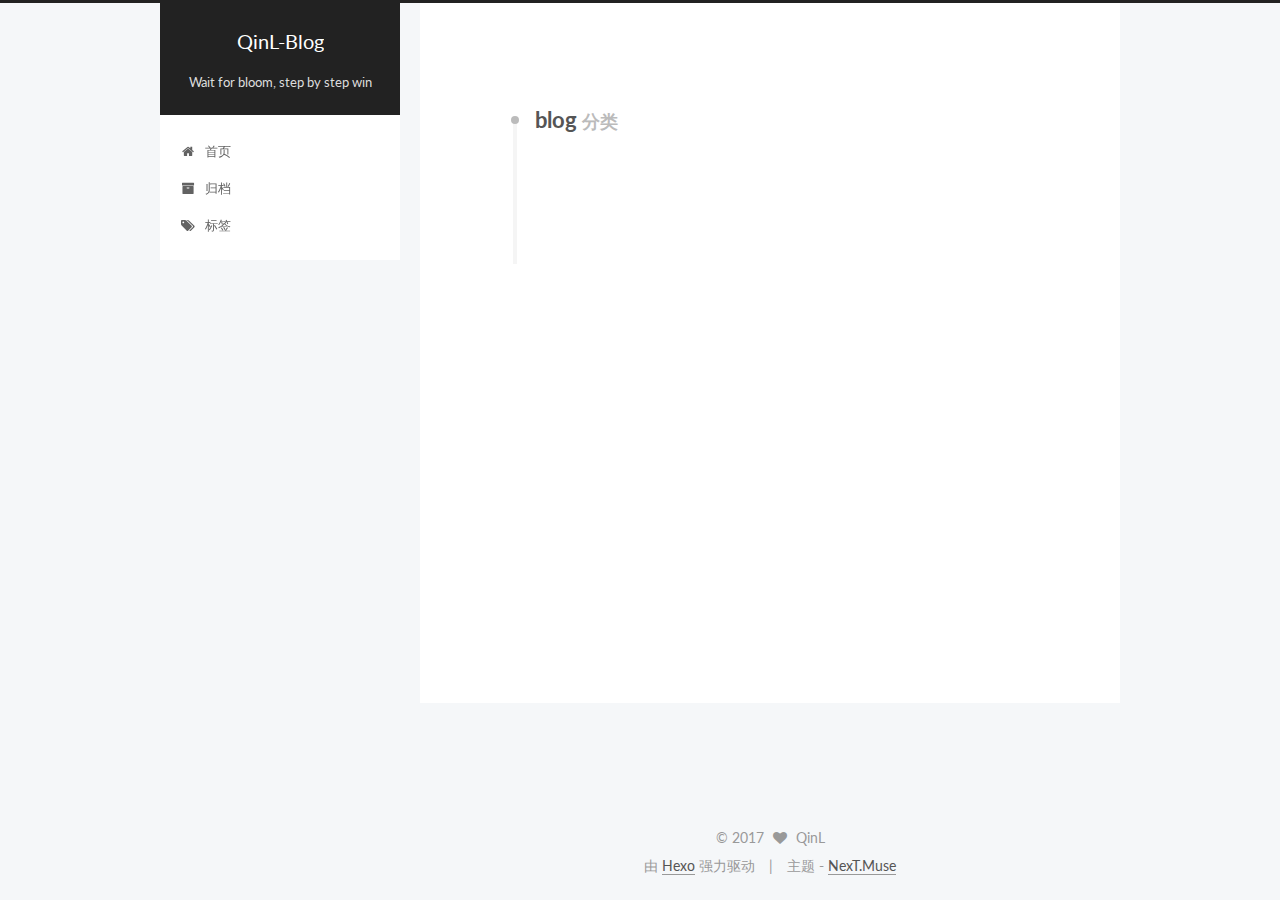
<file: categories/blog/index.html>
<!DOCTYPE html>



  


<html class="theme-next muse use-motion" lang="zh-Hans">
<head>
  <meta charset="UTF-8"/>
<meta http-equiv="X-UA-Compatible" content="IE=edge" />
<meta name="viewport" content="width=device-width, initial-scale=1, maximum-scale=1"/>
<meta name="theme-color" content="#222">









<meta http-equiv="Cache-Control" content="no-transform" />
<meta http-equiv="Cache-Control" content="no-siteapp" />















  
  
  <link href="/lib/fancybox/source/jquery.fancybox.css?v=2.1.5" rel="stylesheet" type="text/css" />




  
  
  
  

  
    
    
  

  

  

  

  

  
    
    
    <link href="//fonts.googleapis.com/css?family=Lato:300,300italic,400,400italic,700,700italic&subset=latin,latin-ext" rel="stylesheet" type="text/css">
  






<link href="/lib/font-awesome/css/font-awesome.min.css?v=4.6.2" rel="stylesheet" type="text/css" />

<link href="/css/main.css?v=5.1.2" rel="stylesheet" type="text/css" />


  <meta name="keywords" content="Hexo, NexT" />





  <link rel="alternate" href="/atom.xml" title="QinL-Blog" type="application/atom+xml" />




  <link rel="shortcut icon" type="image/x-icon" href="/favicon.ico?v=5.1.2" />






<meta name="description" content="Wait for bloom, step by step win">
<meta property="og:type" content="website">
<meta property="og:title" content="QinL-Blog">
<meta property="og:url" content="http://yoursite.com/categories/blog/index.html">
<meta property="og:site_name" content="QinL-Blog">
<meta property="og:description" content="Wait for bloom, step by step win">
<meta property="og:locale" content="zh-Hans">
<meta name="twitter:card" content="summary">
<meta name="twitter:title" content="QinL-Blog">
<meta name="twitter:description" content="Wait for bloom, step by step win">



<script type="text/javascript" id="hexo.configurations">
  var NexT = window.NexT || {};
  var CONFIG = {
    root: '/',
    scheme: 'Muse',
    sidebar: {"position":"left","display":"post","offset":12,"offset_float":12,"b2t":false,"scrollpercent":false,"onmobile":false},
    fancybox: true,
    tabs: true,
    motion: true,
    duoshuo: {
      userId: '0',
      author: '博主'
    },
    algolia: {
      applicationID: '',
      apiKey: '',
      indexName: '',
      hits: {"per_page":10},
      labels: {"input_placeholder":"Search for Posts","hits_empty":"We didn't find any results for the search: ${query}","hits_stats":"${hits} results found in ${time} ms"}
    }
  };
</script>



  <link rel="canonical" href="http://yoursite.com/categories/blog/"/>





  <title>分类: blog | QinL-Blog</title>
  














</head>

<body itemscope itemtype="http://schema.org/WebPage" lang="zh-Hans">

  
  
    
  

  <div class="container sidebar-position-left  ">
    <div class="headband"></div>

    <header id="header" class="header" itemscope itemtype="http://schema.org/WPHeader">
      <div class="header-inner"><div class="site-brand-wrapper">
  <div class="site-meta ">
    

    <div class="custom-logo-site-title">
      <a href="/"  class="brand" rel="start">
        <span class="logo-line-before"><i></i></span>
        <span class="site-title">QinL-Blog</span>
        <span class="logo-line-after"><i></i></span>
      </a>
    </div>
      
        <p class="site-subtitle">Wait for bloom, step by step win</p>
      
  </div>

  <div class="site-nav-toggle">
    <button>
      <span class="btn-bar"></span>
      <span class="btn-bar"></span>
      <span class="btn-bar"></span>
    </button>
  </div>
</div>

<nav class="site-nav">
  

  
    <ul id="menu" class="menu">
      
        
        <li class="menu-item menu-item-home">
          <a href="/" rel="section">
            
              <i class="menu-item-icon fa fa-fw fa-home"></i> <br />
            
            首页
          </a>
        </li>
      
        
        <li class="menu-item menu-item-archives">
          <a href="/archives/" rel="section">
            
              <i class="menu-item-icon fa fa-fw fa-archive"></i> <br />
            
            归档
          </a>
        </li>
      
        
        <li class="menu-item menu-item-tags">
          <a href="/tags/" rel="section">
            
              <i class="menu-item-icon fa fa-fw fa-tags"></i> <br />
            
            标签
          </a>
        </li>
      

      
    </ul>
  

  
</nav>



 </div>
    </header>

    <main id="main" class="main">
      <div class="main-inner">
        <div class="content-wrap">
          <div id="content" class="content">
            

  
  
  
  <div class="post-block category">

    <div id="posts" class="posts-collapse">
      <div class="collection-title">
        <h1>blog<small>分类</small>
        </h1>
      </div>

      
        

  <article class="post post-type-normal" itemscope itemtype="http://schema.org/Article">
    <header class="post-header">

      <h2 class="post-title">
        
            <a class="post-title-link" href="/2015/04/08/new-test/" itemprop="url">
              
                <span itemprop="name">my new post</span>
              
            </a>
        
      </h2>

      <div class="post-meta">
        <time class="post-time" itemprop="dateCreated"
              datetime="2015-04-08T22:56:29+08:00"
              content="2015-04-08" >
          04-08
        </time>
      </div>

    </header>
  </article>


      
    </div>

  </div>
  
  
  

  



          </div>
          


          

        </div>
        
          
  
  <div class="sidebar-toggle">
    <div class="sidebar-toggle-line-wrap">
      <span class="sidebar-toggle-line sidebar-toggle-line-first"></span>
      <span class="sidebar-toggle-line sidebar-toggle-line-middle"></span>
      <span class="sidebar-toggle-line sidebar-toggle-line-last"></span>
    </div>
  </div>

  <aside id="sidebar" class="sidebar">
    
    <div class="sidebar-inner">

      

      

      <section class="site-overview sidebar-panel sidebar-panel-active">
        <div class="site-author motion-element" itemprop="author" itemscope itemtype="http://schema.org/Person">
          <img class="site-author-image" itemprop="image"
               src="/images/avatar.gif"
               alt="QinL" />
          <p class="site-author-name" itemprop="name">QinL</p>
           
              <p class="site-description motion-element" itemprop="description">Wait for bloom, step by step win</p>
          
        </div>
        <nav class="site-state motion-element">

          
            <div class="site-state-item site-state-posts">
              <a href="/archives/">
                <span class="site-state-item-count">2</span>
                <span class="site-state-item-name">日志</span>
              </a>
            </div>
          

          
            
            
            <div class="site-state-item site-state-categories">
              
                <span class="site-state-item-count">1</span>
                <span class="site-state-item-name">分类</span>
              
            </div>
          

          
            
            
            <div class="site-state-item site-state-tags">
              
                <span class="site-state-item-count">1</span>
                <span class="site-state-item-name">标签</span>
              
            </div>
          

        </nav>

        
          <div class="feed-link motion-element">
            <a href="/atom.xml" rel="alternate">
              <i class="fa fa-rss"></i>
              RSS
            </a>
          </div>
        

        <div class="links-of-author motion-element">
          
        </div>

        
        

        
        

        


      </section>

      

      

    </div>
  </aside>


        
      </div>
    </main>

    <footer id="footer" class="footer">
      <div class="footer-inner">
        <div class="copyright" >
  
  &copy; 
  <span itemprop="copyrightYear">2017</span>
  <span class="with-love">
    <i class="fa fa-heart"></i>
  </span>
  <span class="author" itemprop="copyrightHolder">QinL</span>
</div>


<div class="powered-by">
  由 <a class="theme-link" href="https://hexo.io">Hexo</a> 强力驱动
</div>

<div class="theme-info">
  主题 -
  <a class="theme-link" href="https://github.com/iissnan/hexo-theme-next">
    NexT.Muse
  </a>
</div>


        

        
      </div>
    </footer>

    
      <div class="back-to-top">
        <i class="fa fa-arrow-up"></i>
        
      </div>
    

  </div>

  

<script type="text/javascript">
  if (Object.prototype.toString.call(window.Promise) !== '[object Function]') {
    window.Promise = null;
  }
</script>









  












  
  <script type="text/javascript" src="/lib/jquery/index.js?v=2.1.3"></script>

  
  <script type="text/javascript" src="/lib/fastclick/lib/fastclick.min.js?v=1.0.6"></script>

  
  <script type="text/javascript" src="/lib/jquery_lazyload/jquery.lazyload.js?v=1.9.7"></script>

  
  <script type="text/javascript" src="/lib/velocity/velocity.min.js?v=1.2.1"></script>

  
  <script type="text/javascript" src="/lib/velocity/velocity.ui.min.js?v=1.2.1"></script>

  
  <script type="text/javascript" src="/lib/fancybox/source/jquery.fancybox.pack.js?v=2.1.5"></script>


  


  <script type="text/javascript" src="/js/src/utils.js?v=5.1.2"></script>

  <script type="text/javascript" src="/js/src/motion.js?v=5.1.2"></script>



  
  

  
    <script type="text/javascript" src="/js/src/scrollspy.js?v=5.1.2"></script>
<script type="text/javascript" src="/js/src/post-details.js?v=5.1.2"></script>

  

  


  <script type="text/javascript" src="/js/src/bootstrap.js?v=5.1.2"></script>



  


  




	





  





  






  





  

  

  

  

  

  

</body>
</html>
</file>
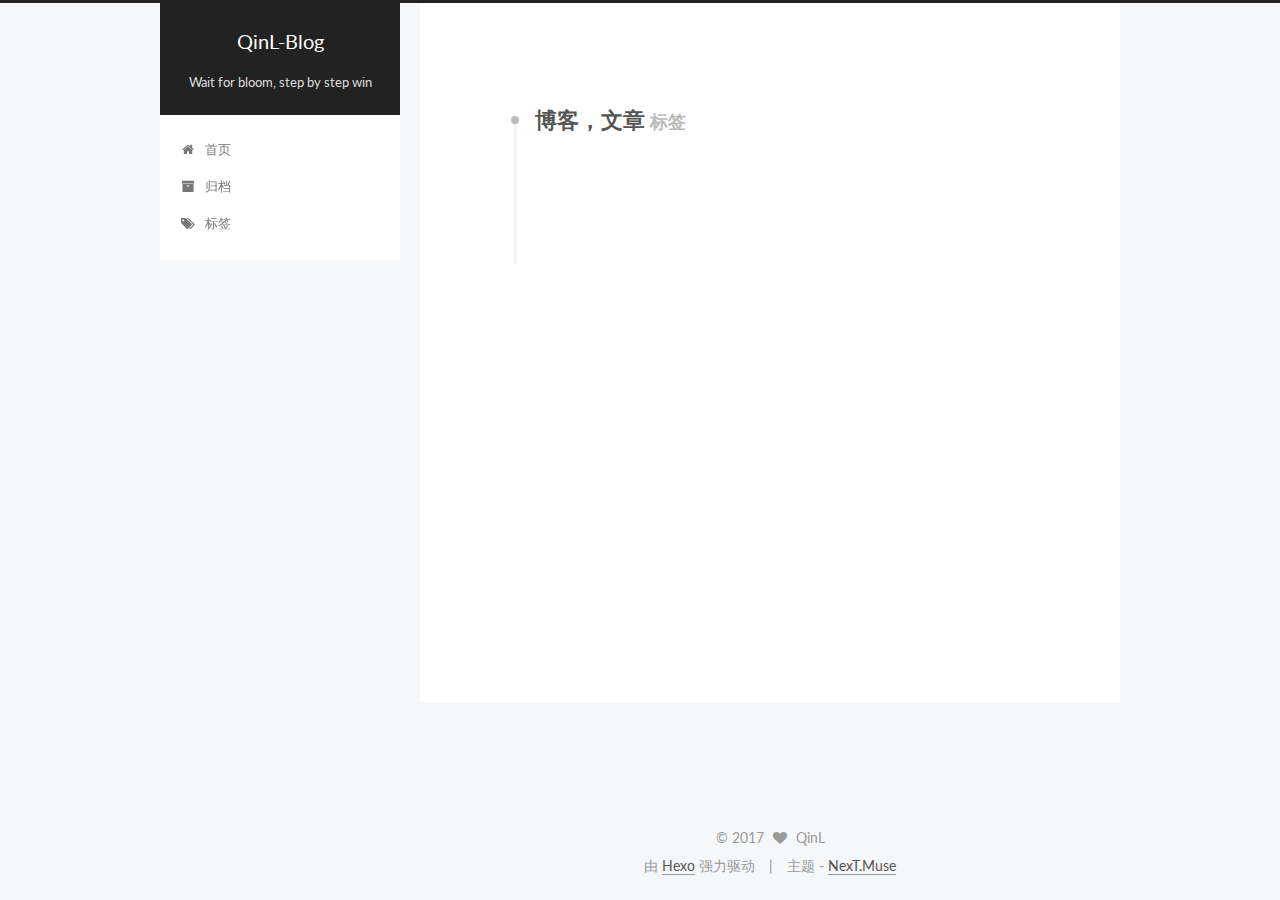
<file: tags/博客，文章/index.html>
<!DOCTYPE html>



  


<html class="theme-next muse use-motion" lang="zh-Hans">
<head>
  <meta charset="UTF-8"/>
<meta http-equiv="X-UA-Compatible" content="IE=edge" />
<meta name="viewport" content="width=device-width, initial-scale=1, maximum-scale=1"/>
<meta name="theme-color" content="#222">









<meta http-equiv="Cache-Control" content="no-transform" />
<meta http-equiv="Cache-Control" content="no-siteapp" />















  
  
  <link href="/lib/fancybox/source/jquery.fancybox.css?v=2.1.5" rel="stylesheet" type="text/css" />




  
  
  
  

  
    
    
  

  

  

  

  

  
    
    
    <link href="//fonts.googleapis.com/css?family=Lato:300,300italic,400,400italic,700,700italic&subset=latin,latin-ext" rel="stylesheet" type="text/css">
  






<link href="/lib/font-awesome/css/font-awesome.min.css?v=4.6.2" rel="stylesheet" type="text/css" />

<link href="/css/main.css?v=5.1.2" rel="stylesheet" type="text/css" />


  <meta name="keywords" content="Hexo, NexT" />





  <link rel="alternate" href="/atom.xml" title="QinL-Blog" type="application/atom+xml" />




  <link rel="shortcut icon" type="image/x-icon" href="/favicon.ico?v=5.1.2" />






<meta name="description" content="Wait for bloom, step by step win">
<meta property="og:type" content="website">
<meta property="og:title" content="QinL-Blog">
<meta property="og:url" content="http://yoursite.com/tags/博客，文章/index.html">
<meta property="og:site_name" content="QinL-Blog">
<meta property="og:description" content="Wait for bloom, step by step win">
<meta property="og:locale" content="zh-Hans">
<meta name="twitter:card" content="summary">
<meta name="twitter:title" content="QinL-Blog">
<meta name="twitter:description" content="Wait for bloom, step by step win">



<script type="text/javascript" id="hexo.configurations">
  var NexT = window.NexT || {};
  var CONFIG = {
    root: '/',
    scheme: 'Muse',
    sidebar: {"position":"left","display":"post","offset":12,"offset_float":12,"b2t":false,"scrollpercent":false,"onmobile":false},
    fancybox: true,
    tabs: true,
    motion: true,
    duoshuo: {
      userId: '0',
      author: '博主'
    },
    algolia: {
      applicationID: '',
      apiKey: '',
      indexName: '',
      hits: {"per_page":10},
      labels: {"input_placeholder":"Search for Posts","hits_empty":"We didn't find any results for the search: ${query}","hits_stats":"${hits} results found in ${time} ms"}
    }
  };
</script>



  <link rel="canonical" href="http://yoursite.com/tags/博客，文章/"/>





  <title>标签: 博客，文章 | QinL-Blog</title>
  














</head>

<body itemscope itemtype="http://schema.org/WebPage" lang="zh-Hans">

  
  
    
  

  <div class="container sidebar-position-left  ">
    <div class="headband"></div>

    <header id="header" class="header" itemscope itemtype="http://schema.org/WPHeader">
      <div class="header-inner"><div class="site-brand-wrapper">
  <div class="site-meta ">
    

    <div class="custom-logo-site-title">
      <a href="/"  class="brand" rel="start">
        <span class="logo-line-before"><i></i></span>
        <span class="site-title">QinL-Blog</span>
        <span class="logo-line-after"><i></i></span>
      </a>
    </div>
      
        <p class="site-subtitle">Wait for bloom, step by step win</p>
      
  </div>

  <div class="site-nav-toggle">
    <button>
      <span class="btn-bar"></span>
      <span class="btn-bar"></span>
      <span class="btn-bar"></span>
    </button>
  </div>
</div>

<nav class="site-nav">
  

  
    <ul id="menu" class="menu">
      
        
        <li class="menu-item menu-item-home">
          <a href="/" rel="section">
            
              <i class="menu-item-icon fa fa-fw fa-home"></i> <br />
            
            首页
          </a>
        </li>
      
        
        <li class="menu-item menu-item-archives">
          <a href="/archives/" rel="section">
            
              <i class="menu-item-icon fa fa-fw fa-archive"></i> <br />
            
            归档
          </a>
        </li>
      
        
        <li class="menu-item menu-item-tags">
          <a href="/tags/" rel="section">
            
              <i class="menu-item-icon fa fa-fw fa-tags"></i> <br />
            
            标签
          </a>
        </li>
      

      
    </ul>
  

  
</nav>



 </div>
    </header>

    <main id="main" class="main">
      <div class="main-inner">
        <div class="content-wrap">
          <div id="content" class="content">
            

  
  
  
  <div class="post-block tag">

    <div id="posts" class="posts-collapse">
      <div class="collection-title">
        <h1>博客，文章<small>标签</small>
        </h1>
      </div>

      
        

  <article class="post post-type-normal" itemscope itemtype="http://schema.org/Article">
    <header class="post-header">

      <h2 class="post-title">
        
            <a class="post-title-link" href="/2015/04/08/new-test/" itemprop="url">
              
                <span itemprop="name">my new post</span>
              
            </a>
        
      </h2>

      <div class="post-meta">
        <time class="post-time" itemprop="dateCreated"
              datetime="2015-04-08T22:56:29+08:00"
              content="2015-04-08" >
          04-08
        </time>
      </div>

    </header>
  </article>


      
    </div>

  </div>
  
  
  

  


          </div>
          


          

        </div>
        
          
  
  <div class="sidebar-toggle">
    <div class="sidebar-toggle-line-wrap">
      <span class="sidebar-toggle-line sidebar-toggle-line-first"></span>
      <span class="sidebar-toggle-line sidebar-toggle-line-middle"></span>
      <span class="sidebar-toggle-line sidebar-toggle-line-last"></span>
    </div>
  </div>

  <aside id="sidebar" class="sidebar">
    
    <div class="sidebar-inner">

      

      

      <section class="site-overview sidebar-panel sidebar-panel-active">
        <div class="site-author motion-element" itemprop="author" itemscope itemtype="http://schema.org/Person">
          <img class="site-author-image" itemprop="image"
               src="/images/avatar.gif"
               alt="QinL" />
          <p class="site-author-name" itemprop="name">QinL</p>
           
              <p class="site-description motion-element" itemprop="description">Wait for bloom, step by step win</p>
          
        </div>
        <nav class="site-state motion-element">

          
            <div class="site-state-item site-state-posts">
              <a href="/archives/">
                <span class="site-state-item-count">2</span>
                <span class="site-state-item-name">日志</span>
              </a>
            </div>
          

          
            
            
            <div class="site-state-item site-state-categories">
              
                <span class="site-state-item-count">1</span>
                <span class="site-state-item-name">分类</span>
              
            </div>
          

          
            
            
            <div class="site-state-item site-state-tags">
              
                <span class="site-state-item-count">1</span>
                <span class="site-state-item-name">标签</span>
              
            </div>
          

        </nav>

        
          <div class="feed-link motion-element">
            <a href="/atom.xml" rel="alternate">
              <i class="fa fa-rss"></i>
              RSS
            </a>
          </div>
        

        <div class="links-of-author motion-element">
          
        </div>

        
        

        
        

        


      </section>

      

      

    </div>
  </aside>


        
      </div>
    </main>

    <footer id="footer" class="footer">
      <div class="footer-inner">
        <div class="copyright" >
  
  &copy; 
  <span itemprop="copyrightYear">2017</span>
  <span class="with-love">
    <i class="fa fa-heart"></i>
  </span>
  <span class="author" itemprop="copyrightHolder">QinL</span>
</div>


<div class="powered-by">
  由 <a class="theme-link" href="https://hexo.io">Hexo</a> 强力驱动
</div>

<div class="theme-info">
  主题 -
  <a class="theme-link" href="https://github.com/iissnan/hexo-theme-next">
    NexT.Muse
  </a>
</div>


        

        
      </div>
    </footer>

    
      <div class="back-to-top">
        <i class="fa fa-arrow-up"></i>
        
      </div>
    

  </div>

  

<script type="text/javascript">
  if (Object.prototype.toString.call(window.Promise) !== '[object Function]') {
    window.Promise = null;
  }
</script>









  












  
  <script type="text/javascript" src="/lib/jquery/index.js?v=2.1.3"></script>

  
  <script type="text/javascript" src="/lib/fastclick/lib/fastclick.min.js?v=1.0.6"></script>

  
  <script type="text/javascript" src="/lib/jquery_lazyload/jquery.lazyload.js?v=1.9.7"></script>

  
  <script type="text/javascript" src="/lib/velocity/velocity.min.js?v=1.2.1"></script>

  
  <script type="text/javascript" src="/lib/velocity/velocity.ui.min.js?v=1.2.1"></script>

  
  <script type="text/javascript" src="/lib/fancybox/source/jquery.fancybox.pack.js?v=2.1.5"></script>


  


  <script type="text/javascript" src="/js/src/utils.js?v=5.1.2"></script>

  <script type="text/javascript" src="/js/src/motion.js?v=5.1.2"></script>



  
  

  
    <script type="text/javascript" src="/js/src/scrollspy.js?v=5.1.2"></script>
<script type="text/javascript" src="/js/src/post-details.js?v=5.1.2"></script>

  

  


  <script type="text/javascript" src="/js/src/bootstrap.js?v=5.1.2"></script>



  


  




	





  





  






  





  

  

  

  

  

  

</body>
</html>
</file>
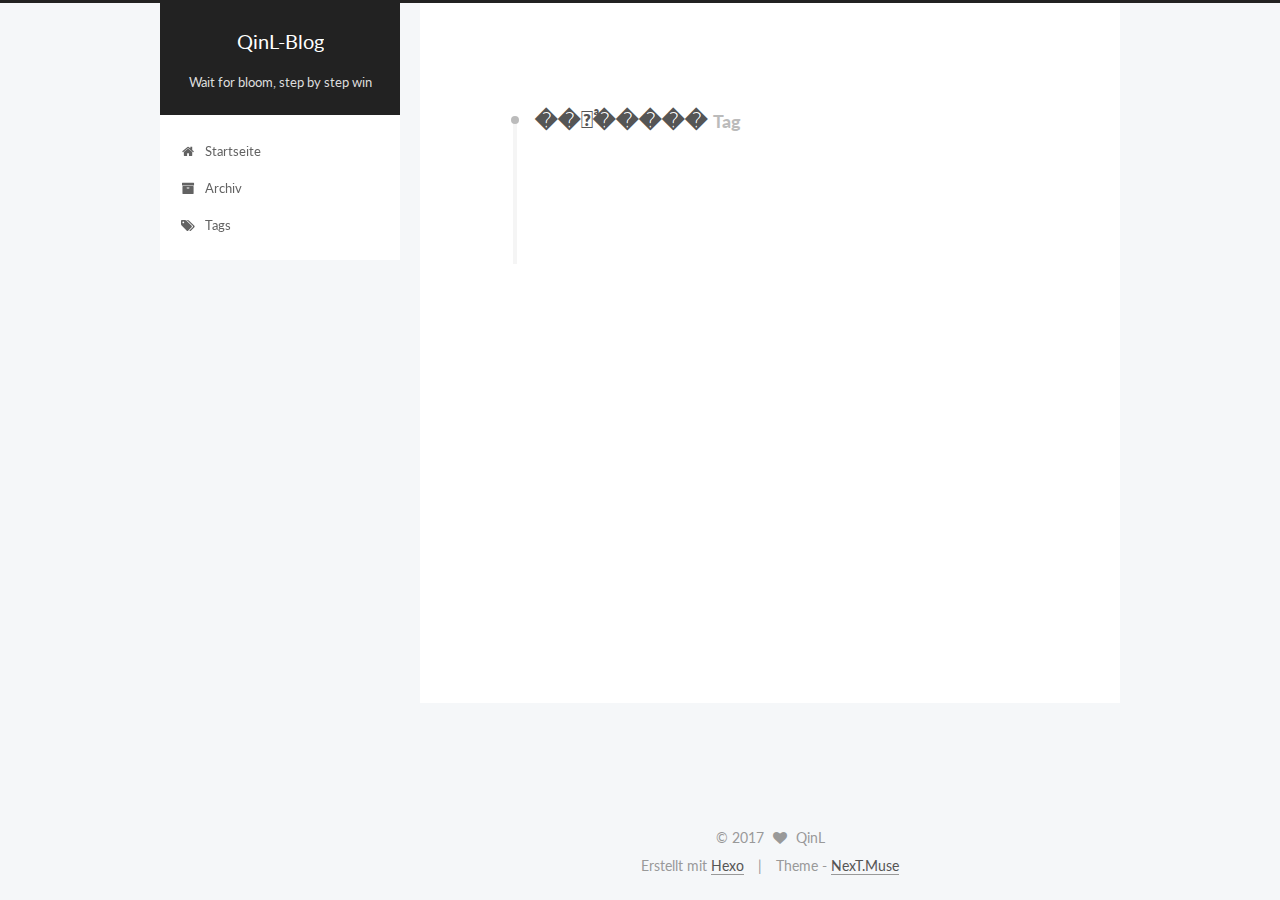
<file: tags/���ͣ�����/index.html>
<!DOCTYPE html>



  


<html class="theme-next muse use-motion" lang="zh-CN">
<head>
  <meta charset="UTF-8"/>
<meta http-equiv="X-UA-Compatible" content="IE=edge" />
<meta name="viewport" content="width=device-width, initial-scale=1, maximum-scale=1"/>
<meta name="theme-color" content="#222">









<meta http-equiv="Cache-Control" content="no-transform" />
<meta http-equiv="Cache-Control" content="no-siteapp" />















  
  
  <link href="/lib/fancybox/source/jquery.fancybox.css?v=2.1.5" rel="stylesheet" type="text/css" />




  
  
  
  

  
    
    
  

  

  

  

  

  
    
    
    <link href="//fonts.googleapis.com/css?family=Lato:300,300italic,400,400italic,700,700italic&subset=latin,latin-ext" rel="stylesheet" type="text/css">
  






<link href="/lib/font-awesome/css/font-awesome.min.css?v=4.6.2" rel="stylesheet" type="text/css" />

<link href="/css/main.css?v=5.1.2" rel="stylesheet" type="text/css" />


  <meta name="keywords" content="Hexo, NexT" />





  <link rel="alternate" href="/atom.xml" title="QinL-Blog" type="application/atom+xml" />




  <link rel="shortcut icon" type="image/x-icon" href="/favicon.ico?v=5.1.2" />






<meta name="description" content="Wait for bloom, step by step win">
<meta property="og:type" content="website">
<meta property="og:title" content="QinL-Blog">
<meta property="og:url" content="http://yoursite.com/tags/���ͣ�����/index.html">
<meta property="og:site_name" content="QinL-Blog">
<meta property="og:description" content="Wait for bloom, step by step win">
<meta property="og:locale" content="zh-CN">
<meta name="twitter:card" content="summary">
<meta name="twitter:title" content="QinL-Blog">
<meta name="twitter:description" content="Wait for bloom, step by step win">



<script type="text/javascript" id="hexo.configurations">
  var NexT = window.NexT || {};
  var CONFIG = {
    root: '/',
    scheme: 'Muse',
    sidebar: {"position":"left","display":"post","offset":12,"offset_float":12,"b2t":false,"scrollpercent":false,"onmobile":false},
    fancybox: true,
    tabs: true,
    motion: true,
    duoshuo: {
      userId: '0',
      author: 'Author'
    },
    algolia: {
      applicationID: '',
      apiKey: '',
      indexName: '',
      hits: {"per_page":10},
      labels: {"input_placeholder":"Search for Posts","hits_empty":"We didn't find any results for the search: ${query}","hits_stats":"${hits} results found in ${time} ms"}
    }
  };
</script>



  <link rel="canonical" href="http://yoursite.com/tags/���ͣ�����/"/>





  <title>Tag: ���ͣ����� | QinL-Blog</title>
  














</head>

<body itemscope itemtype="http://schema.org/WebPage" lang="zh-CN">

  
  
    
  

  <div class="container sidebar-position-left  ">
    <div class="headband"></div>

    <header id="header" class="header" itemscope itemtype="http://schema.org/WPHeader">
      <div class="header-inner"><div class="site-brand-wrapper">
  <div class="site-meta ">
    

    <div class="custom-logo-site-title">
      <a href="/"  class="brand" rel="start">
        <span class="logo-line-before"><i></i></span>
        <span class="site-title">QinL-Blog</span>
        <span class="logo-line-after"><i></i></span>
      </a>
    </div>
      
        <p class="site-subtitle">Wait for bloom, step by step win</p>
      
  </div>

  <div class="site-nav-toggle">
    <button>
      <span class="btn-bar"></span>
      <span class="btn-bar"></span>
      <span class="btn-bar"></span>
    </button>
  </div>
</div>

<nav class="site-nav">
  

  
    <ul id="menu" class="menu">
      
        
        <li class="menu-item menu-item-home">
          <a href="/" rel="section">
            
              <i class="menu-item-icon fa fa-fw fa-home"></i> <br />
            
            Startseite
          </a>
        </li>
      
        
        <li class="menu-item menu-item-archives">
          <a href="/archives/" rel="section">
            
              <i class="menu-item-icon fa fa-fw fa-archive"></i> <br />
            
            Archiv
          </a>
        </li>
      
        
        <li class="menu-item menu-item-tags">
          <a href="/tags/" rel="section">
            
              <i class="menu-item-icon fa fa-fw fa-tags"></i> <br />
            
            Tags
          </a>
        </li>
      

      
    </ul>
  

  
</nav>



 </div>
    </header>

    <main id="main" class="main">
      <div class="main-inner">
        <div class="content-wrap">
          <div id="content" class="content">
            

  
  
  
  <div class="post-block tag">

    <div id="posts" class="posts-collapse">
      <div class="collection-title">
        <h1>���ͣ�����<small>Tag</small>
        </h1>
      </div>

      
        

  <article class="post post-type-normal" itemscope itemtype="http://schema.org/Article">
    <header class="post-header">

      <h2 class="post-title">
        
            <a class="post-title-link" href="/2015/04/08/new-test/" itemprop="url">
              
                <span itemprop="name">my new post</span>
              
            </a>
        
      </h2>

      <div class="post-meta">
        <time class="post-time" itemprop="dateCreated"
              datetime="2015-04-08T22:56:29+08:00"
              content="2015-04-08" >
          04-08
        </time>
      </div>

    </header>
  </article>


      
    </div>

  </div>
  
  
  

  


          </div>
          


          

        </div>
        
          
  
  <div class="sidebar-toggle">
    <div class="sidebar-toggle-line-wrap">
      <span class="sidebar-toggle-line sidebar-toggle-line-first"></span>
      <span class="sidebar-toggle-line sidebar-toggle-line-middle"></span>
      <span class="sidebar-toggle-line sidebar-toggle-line-last"></span>
    </div>
  </div>

  <aside id="sidebar" class="sidebar">
    
    <div class="sidebar-inner">

      

      

      <section class="site-overview sidebar-panel sidebar-panel-active">
        <div class="site-author motion-element" itemprop="author" itemscope itemtype="http://schema.org/Person">
          <img class="site-author-image" itemprop="image"
               src="/images/avatar.gif"
               alt="QinL" />
          <p class="site-author-name" itemprop="name">QinL</p>
           
              <p class="site-description motion-element" itemprop="description">Wait for bloom, step by step win</p>
          
        </div>
        <nav class="site-state motion-element">

          
            <div class="site-state-item site-state-posts">
              <a href="/archives/">
                <span class="site-state-item-count">2</span>
                <span class="site-state-item-name">Artikel</span>
              </a>
            </div>
          

          
            
            
            <div class="site-state-item site-state-categories">
              
                <span class="site-state-item-count">1</span>
                <span class="site-state-item-name">Kategorien</span>
              
            </div>
          

          
            
            
            <div class="site-state-item site-state-tags">
              
                <span class="site-state-item-count">1</span>
                <span class="site-state-item-name">Tags</span>
              
            </div>
          

        </nav>

        
          <div class="feed-link motion-element">
            <a href="/atom.xml" rel="alternate">
              <i class="fa fa-rss"></i>
              RSS
            </a>
          </div>
        

        <div class="links-of-author motion-element">
          
        </div>

        
        

        
        

        


      </section>

      

      

    </div>
  </aside>


        
      </div>
    </main>

    <footer id="footer" class="footer">
      <div class="footer-inner">
        <div class="copyright" >
  
  &copy; 
  <span itemprop="copyrightYear">2017</span>
  <span class="with-love">
    <i class="fa fa-heart"></i>
  </span>
  <span class="author" itemprop="copyrightHolder">QinL</span>
</div>


<div class="powered-by">
  Erstellt mit  <a class="theme-link" href="https://hexo.io">Hexo</a>
</div>

<div class="theme-info">
  Theme -
  <a class="theme-link" href="https://github.com/iissnan/hexo-theme-next">
    NexT.Muse
  </a>
</div>


        

        
      </div>
    </footer>

    
      <div class="back-to-top">
        <i class="fa fa-arrow-up"></i>
        
      </div>
    

  </div>

  

<script type="text/javascript">
  if (Object.prototype.toString.call(window.Promise) !== '[object Function]') {
    window.Promise = null;
  }
</script>









  












  
  <script type="text/javascript" src="/lib/jquery/index.js?v=2.1.3"></script>

  
  <script type="text/javascript" src="/lib/fastclick/lib/fastclick.min.js?v=1.0.6"></script>

  
  <script type="text/javascript" src="/lib/jquery_lazyload/jquery.lazyload.js?v=1.9.7"></script>

  
  <script type="text/javascript" src="/lib/velocity/velocity.min.js?v=1.2.1"></script>

  
  <script type="text/javascript" src="/lib/velocity/velocity.ui.min.js?v=1.2.1"></script>

  
  <script type="text/javascript" src="/lib/fancybox/source/jquery.fancybox.pack.js?v=2.1.5"></script>


  


  <script type="text/javascript" src="/js/src/utils.js?v=5.1.2"></script>

  <script type="text/javascript" src="/js/src/motion.js?v=5.1.2"></script>



  
  

  
    <script type="text/javascript" src="/js/src/scrollspy.js?v=5.1.2"></script>
<script type="text/javascript" src="/js/src/post-details.js?v=5.1.2"></script>

  

  


  <script type="text/javascript" src="/js/src/bootstrap.js?v=5.1.2"></script>



  


  




	





  





  






  





  

  

  

  

  

  

</body>
</html>
</file>
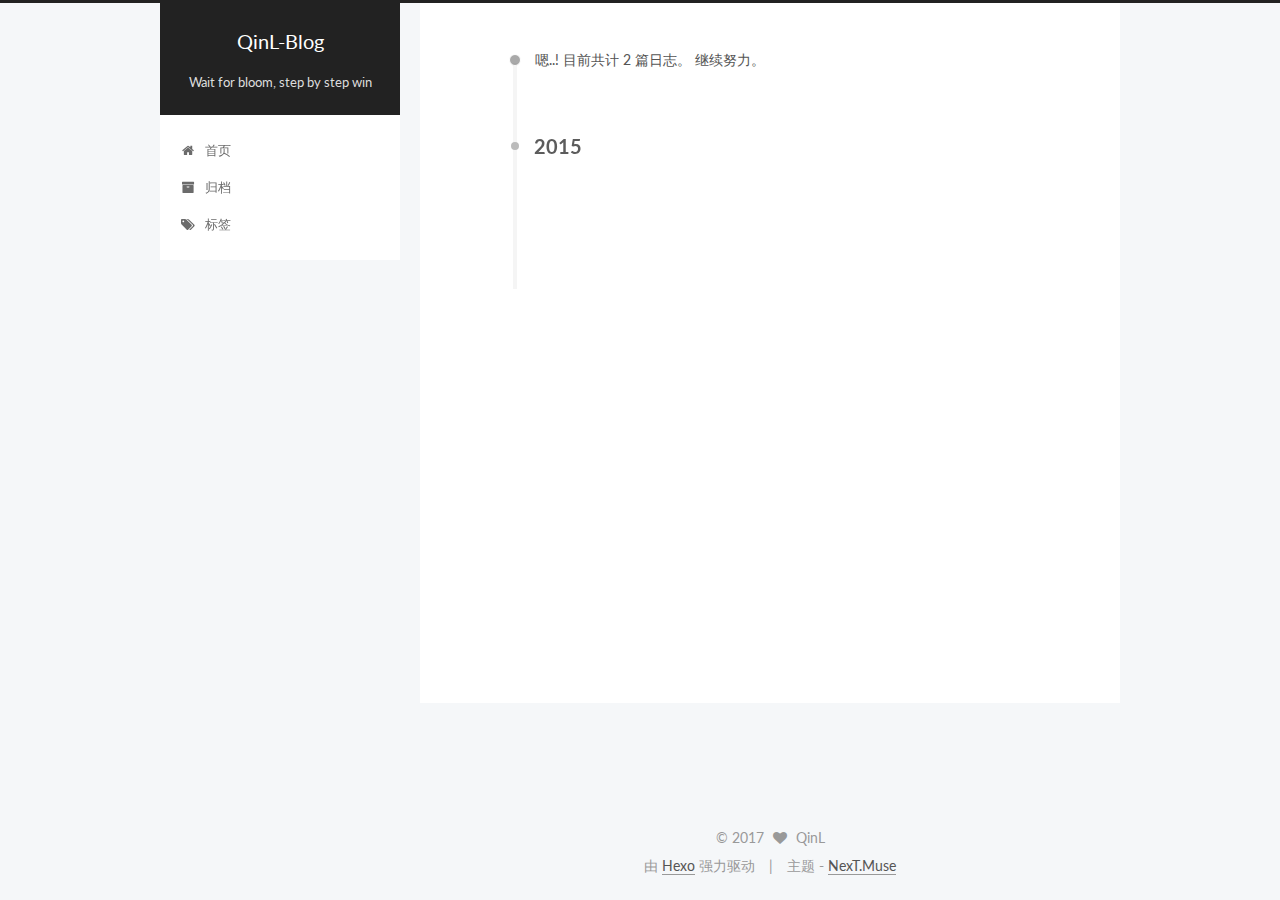
<file: archives/2015/04/index.html>
<!DOCTYPE html>



  


<html class="theme-next muse use-motion" lang="zh-Hans">
<head>
  <meta charset="UTF-8"/>
<meta http-equiv="X-UA-Compatible" content="IE=edge" />
<meta name="viewport" content="width=device-width, initial-scale=1, maximum-scale=1"/>
<meta name="theme-color" content="#222">









<meta http-equiv="Cache-Control" content="no-transform" />
<meta http-equiv="Cache-Control" content="no-siteapp" />















  
  
  <link href="/lib/fancybox/source/jquery.fancybox.css?v=2.1.5" rel="stylesheet" type="text/css" />




  
  
  
  

  
    
    
  

  

  

  

  

  
    
    
    <link href="//fonts.googleapis.com/css?family=Lato:300,300italic,400,400italic,700,700italic&subset=latin,latin-ext" rel="stylesheet" type="text/css">
  






<link href="/lib/font-awesome/css/font-awesome.min.css?v=4.6.2" rel="stylesheet" type="text/css" />

<link href="/css/main.css?v=5.1.2" rel="stylesheet" type="text/css" />


  <meta name="keywords" content="Hexo, NexT" />





  <link rel="alternate" href="/atom.xml" title="QinL-Blog" type="application/atom+xml" />




  <link rel="shortcut icon" type="image/x-icon" href="/favicon.ico?v=5.1.2" />






<meta name="description" content="Wait for bloom, step by step win">
<meta property="og:type" content="website">
<meta property="og:title" content="QinL-Blog">
<meta property="og:url" content="http://yoursite.com/archives/2015/04/index.html">
<meta property="og:site_name" content="QinL-Blog">
<meta property="og:description" content="Wait for bloom, step by step win">
<meta property="og:locale" content="zh-Hans">
<meta name="twitter:card" content="summary">
<meta name="twitter:title" content="QinL-Blog">
<meta name="twitter:description" content="Wait for bloom, step by step win">



<script type="text/javascript" id="hexo.configurations">
  var NexT = window.NexT || {};
  var CONFIG = {
    root: '/',
    scheme: 'Muse',
    sidebar: {"position":"left","display":"post","offset":12,"offset_float":12,"b2t":false,"scrollpercent":false,"onmobile":false},
    fancybox: true,
    tabs: true,
    motion: true,
    duoshuo: {
      userId: '0',
      author: '博主'
    },
    algolia: {
      applicationID: '',
      apiKey: '',
      indexName: '',
      hits: {"per_page":10},
      labels: {"input_placeholder":"Search for Posts","hits_empty":"We didn't find any results for the search: ${query}","hits_stats":"${hits} results found in ${time} ms"}
    }
  };
</script>



  <link rel="canonical" href="http://yoursite.com/archives/2015/04/"/>





  <title>归档 | QinL-Blog</title>
  














</head>

<body itemscope itemtype="http://schema.org/WebPage" lang="zh-Hans">

  
  
    
  

  <div class="container sidebar-position-left  page-archive  ">
    <div class="headband"></div>

    <header id="header" class="header" itemscope itemtype="http://schema.org/WPHeader">
      <div class="header-inner"><div class="site-brand-wrapper">
  <div class="site-meta ">
    

    <div class="custom-logo-site-title">
      <a href="/"  class="brand" rel="start">
        <span class="logo-line-before"><i></i></span>
        <span class="site-title">QinL-Blog</span>
        <span class="logo-line-after"><i></i></span>
      </a>
    </div>
      
        <p class="site-subtitle">Wait for bloom, step by step win</p>
      
  </div>

  <div class="site-nav-toggle">
    <button>
      <span class="btn-bar"></span>
      <span class="btn-bar"></span>
      <span class="btn-bar"></span>
    </button>
  </div>
</div>

<nav class="site-nav">
  

  
    <ul id="menu" class="menu">
      
        
        <li class="menu-item menu-item-home">
          <a href="/" rel="section">
            
              <i class="menu-item-icon fa fa-fw fa-home"></i> <br />
            
            首页
          </a>
        </li>
      
        
        <li class="menu-item menu-item-archives">
          <a href="/archives/" rel="section">
            
              <i class="menu-item-icon fa fa-fw fa-archive"></i> <br />
            
            归档
          </a>
        </li>
      
        
        <li class="menu-item menu-item-tags">
          <a href="/tags/" rel="section">
            
              <i class="menu-item-icon fa fa-fw fa-tags"></i> <br />
            
            标签
          </a>
        </li>
      

      
    </ul>
  

  
</nav>



 </div>
    </header>

    <main id="main" class="main">
      <div class="main-inner">
        <div class="content-wrap">
          <div id="content" class="content">
            

  
  
  
  <div class="post-block archive">
    <div id="posts" class="posts-collapse">
      <span class="archive-move-on"></span>

      <span class="archive-page-counter">
        
        
        
          
        
        嗯..! 目前共计 2 篇日志。 继续努力。
      </span>

      

        
        
        

        
          
          <div class="collection-title">
            <h2 class="archive-year motion-element" id="archive-year-2015">2015</h2>
          </div>
        
        

        

  <article class="post post-type-normal" itemscope itemtype="http://schema.org/Article">
    <header class="post-header">

      <h2 class="post-title">
        
            <a class="post-title-link" href="/2015/04/08/new-test/" itemprop="url">
              
                <span itemprop="name">my new post</span>
              
            </a>
        
      </h2>

      <div class="post-meta">
        <time class="post-time" itemprop="dateCreated"
              datetime="2015-04-08T22:56:29+08:00"
              content="2015-04-08" >
          04-08
        </time>
      </div>

    </header>
  </article>



      

    </div>
  </div>
  
  
  

  



          </div>
          


          

        </div>
        
          
  
  <div class="sidebar-toggle">
    <div class="sidebar-toggle-line-wrap">
      <span class="sidebar-toggle-line sidebar-toggle-line-first"></span>
      <span class="sidebar-toggle-line sidebar-toggle-line-middle"></span>
      <span class="sidebar-toggle-line sidebar-toggle-line-last"></span>
    </div>
  </div>

  <aside id="sidebar" class="sidebar">
    
    <div class="sidebar-inner">

      

      

      <section class="site-overview sidebar-panel sidebar-panel-active">
        <div class="site-author motion-element" itemprop="author" itemscope itemtype="http://schema.org/Person">
          <img class="site-author-image" itemprop="image"
               src="/images/avatar.gif"
               alt="QinL" />
          <p class="site-author-name" itemprop="name">QinL</p>
           
              <p class="site-description motion-element" itemprop="description">Wait for bloom, step by step win</p>
          
        </div>
        <nav class="site-state motion-element">

          
            <div class="site-state-item site-state-posts">
              <a href="/archives/">
                <span class="site-state-item-count">2</span>
                <span class="site-state-item-name">日志</span>
              </a>
            </div>
          

          
            
            
            <div class="site-state-item site-state-categories">
              
                <span class="site-state-item-count">1</span>
                <span class="site-state-item-name">分类</span>
              
            </div>
          

          
            
            
            <div class="site-state-item site-state-tags">
              
                <span class="site-state-item-count">1</span>
                <span class="site-state-item-name">标签</span>
              
            </div>
          

        </nav>

        
          <div class="feed-link motion-element">
            <a href="/atom.xml" rel="alternate">
              <i class="fa fa-rss"></i>
              RSS
            </a>
          </div>
        

        <div class="links-of-author motion-element">
          
        </div>

        
        

        
        

        


      </section>

      

      

    </div>
  </aside>


        
      </div>
    </main>

    <footer id="footer" class="footer">
      <div class="footer-inner">
        <div class="copyright" >
  
  &copy; 
  <span itemprop="copyrightYear">2017</span>
  <span class="with-love">
    <i class="fa fa-heart"></i>
  </span>
  <span class="author" itemprop="copyrightHolder">QinL</span>
</div>


<div class="powered-by">
  由 <a class="theme-link" href="https://hexo.io">Hexo</a> 强力驱动
</div>

<div class="theme-info">
  主题 -
  <a class="theme-link" href="https://github.com/iissnan/hexo-theme-next">
    NexT.Muse
  </a>
</div>


        

        
      </div>
    </footer>

    
      <div class="back-to-top">
        <i class="fa fa-arrow-up"></i>
        
      </div>
    

  </div>

  

<script type="text/javascript">
  if (Object.prototype.toString.call(window.Promise) !== '[object Function]') {
    window.Promise = null;
  }
</script>









  












  
  <script type="text/javascript" src="/lib/jquery/index.js?v=2.1.3"></script>

  
  <script type="text/javascript" src="/lib/fastclick/lib/fastclick.min.js?v=1.0.6"></script>

  
  <script type="text/javascript" src="/lib/jquery_lazyload/jquery.lazyload.js?v=1.9.7"></script>

  
  <script type="text/javascript" src="/lib/velocity/velocity.min.js?v=1.2.1"></script>

  
  <script type="text/javascript" src="/lib/velocity/velocity.ui.min.js?v=1.2.1"></script>

  
  <script type="text/javascript" src="/lib/fancybox/source/jquery.fancybox.pack.js?v=2.1.5"></script>


  


  <script type="text/javascript" src="/js/src/utils.js?v=5.1.2"></script>

  <script type="text/javascript" src="/js/src/motion.js?v=5.1.2"></script>



  
  

  
  
    <script type="text/javascript" id="motion.page.archive">
      $('.archive-year').velocity('transition.slideLeftIn');
    </script>
  


  


  <script type="text/javascript" src="/js/src/bootstrap.js?v=5.1.2"></script>



  


  




	





  





  






  





  

  

  

  

  

  

</body>
</html>
</file>
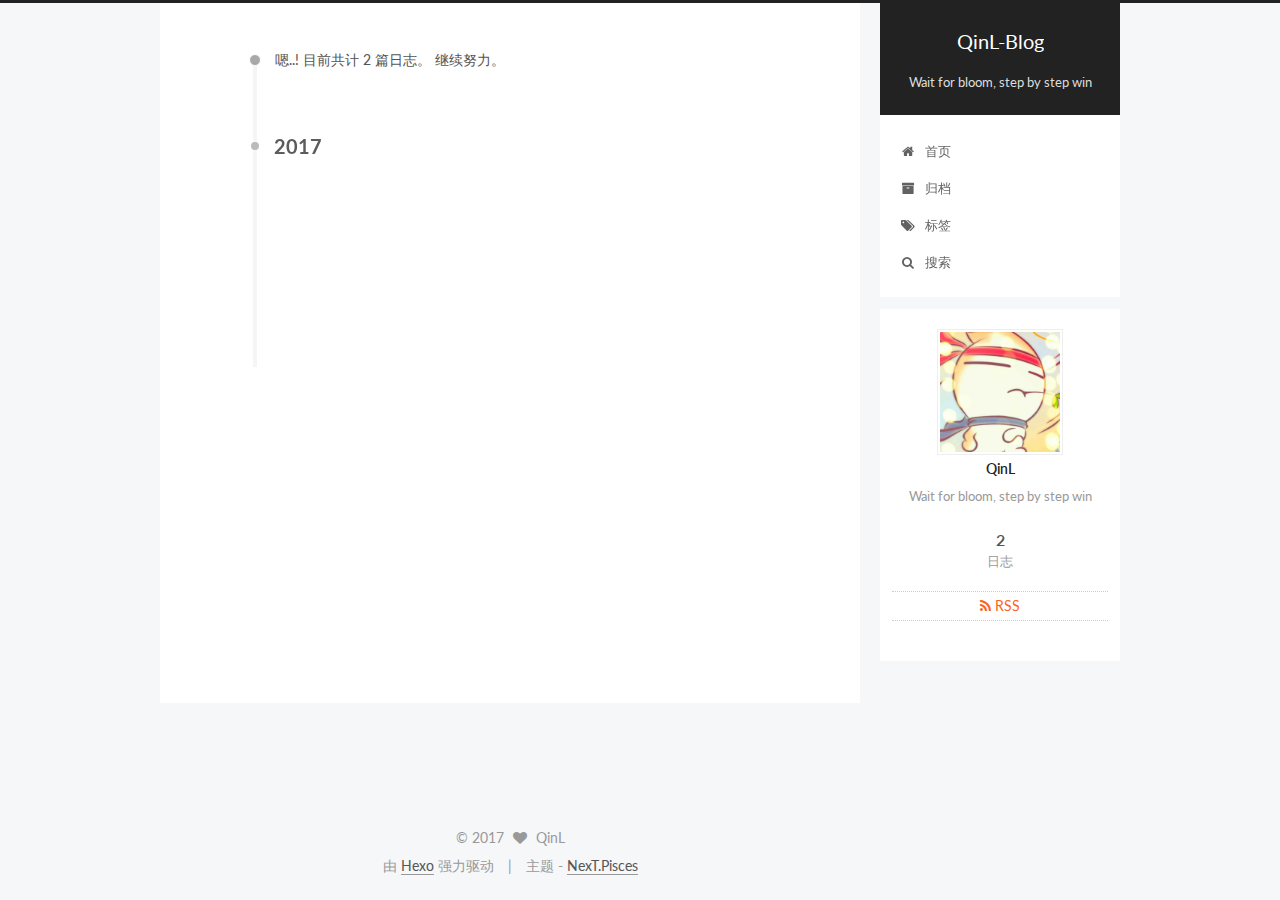
<file: archives/2017/08/index.html>
<!DOCTYPE html>



  


<html class="theme-next pisces use-motion" lang="zh-Hans">
<head>
  <meta charset="UTF-8"/>
<meta http-equiv="X-UA-Compatible" content="IE=edge" />
<meta name="viewport" content="width=device-width, initial-scale=1, maximum-scale=1"/>
<meta name="theme-color" content="#222">









<meta http-equiv="Cache-Control" content="no-transform" />
<meta http-equiv="Cache-Control" content="no-siteapp" />















  
  
  <link href="/lib/fancybox/source/jquery.fancybox.css?v=2.1.5" rel="stylesheet" type="text/css" />




  
  
  
  

  
    
    
  

  

  

  

  

  
    
    
    <link href="//fonts.googleapis.com/css?family=Lato:300,300italic,400,400italic,700,700italic&subset=latin,latin-ext" rel="stylesheet" type="text/css">
  






<link href="/lib/font-awesome/css/font-awesome.min.css?v=4.6.2" rel="stylesheet" type="text/css" />

<link href="/css/main.css?v=5.1.2" rel="stylesheet" type="text/css" />


  <meta name="keywords" content="Hexo, NexT" />





  <link rel="alternate" href="/atom.xml" title="QinL-Blog" type="application/atom+xml" />




  <link rel="shortcut icon" type="image/x-icon" href="/favicon.ico?v=5.1.2" />






<meta name="description" content="Wait for bloom, step by step win">
<meta property="og:type" content="website">
<meta property="og:title" content="QinL-Blog">
<meta property="og:url" content="http://yoursite.com/archives/2017/08/index.html">
<meta property="og:site_name" content="QinL-Blog">
<meta property="og:description" content="Wait for bloom, step by step win">
<meta property="og:locale" content="zh-Hans">
<meta name="twitter:card" content="summary">
<meta name="twitter:title" content="QinL-Blog">
<meta name="twitter:description" content="Wait for bloom, step by step win">



<script type="text/javascript" id="hexo.configurations">
  var NexT = window.NexT || {};
  var CONFIG = {
    root: '/',
    scheme: 'Pisces',
    sidebar: {"position":"right","display":"post","offset":12,"offset_float":12,"b2t":false,"scrollpercent":false,"onmobile":false},
    fancybox: true,
    tabs: true,
    motion: true,
    duoshuo: {
      userId: '0',
      author: '博主'
    },
    algolia: {
      applicationID: '',
      apiKey: '',
      indexName: '',
      hits: {"per_page":10},
      labels: {"input_placeholder":"Search for Posts","hits_empty":"We didn't find any results for the search: ${query}","hits_stats":"${hits} results found in ${time} ms"}
    }
  };
</script>



  <link rel="canonical" href="http://yoursite.com/archives/2017/08/"/>





  <title>归档 | QinL-Blog</title>
  














</head>

<body itemscope itemtype="http://schema.org/WebPage" lang="zh-Hans">

  
  
    
  

  <div class="container sidebar-position-right  page-archive  ">
    <div class="headband"></div>

    <header id="header" class="header" itemscope itemtype="http://schema.org/WPHeader">
      <div class="header-inner"><div class="site-brand-wrapper">
  <div class="site-meta ">
    

    <div class="custom-logo-site-title">
      <a href="/"  class="brand" rel="start">
        <span class="logo-line-before"><i></i></span>
        <span class="site-title">QinL-Blog</span>
        <span class="logo-line-after"><i></i></span>
      </a>
    </div>
      
        <p class="site-subtitle">Wait for bloom, step by step win</p>
      
  </div>

  <div class="site-nav-toggle">
    <button>
      <span class="btn-bar"></span>
      <span class="btn-bar"></span>
      <span class="btn-bar"></span>
    </button>
  </div>
</div>

<nav class="site-nav">
  

  
    <ul id="menu" class="menu">
      
        
        <li class="menu-item menu-item-home">
          <a href="/" rel="section">
            
              <i class="menu-item-icon fa fa-fw fa-home"></i> <br />
            
            首页
          </a>
        </li>
      
        
        <li class="menu-item menu-item-archives">
          <a href="/archives/" rel="section">
            
              <i class="menu-item-icon fa fa-fw fa-archive"></i> <br />
            
            归档
          </a>
        </li>
      
        
        <li class="menu-item menu-item-tags">
          <a href="/tags/" rel="section">
            
              <i class="menu-item-icon fa fa-fw fa-tags"></i> <br />
            
            标签
          </a>
        </li>
      

      
        <li class="menu-item menu-item-search">
          
            <a href="javascript:;" class="popup-trigger">
          
            
              <i class="menu-item-icon fa fa-search fa-fw"></i> <br />
            
            搜索
          </a>
        </li>
      
    </ul>
  

  
    <div class="site-search">
      
  <div class="popup search-popup local-search-popup">
  <div class="local-search-header clearfix">
    <span class="search-icon">
      <i class="fa fa-search"></i>
    </span>
    <span class="popup-btn-close">
      <i class="fa fa-times-circle"></i>
    </span>
    <div class="local-search-input-wrapper">
      <input autocomplete="off"
             placeholder="搜索..." spellcheck="false"
             type="text" id="local-search-input">
    </div>
  </div>
  <div id="local-search-result"></div>
</div>



    </div>
  
</nav>



 </div>
    </header>

    <main id="main" class="main">
      <div class="main-inner">
        <div class="content-wrap">
          <div id="content" class="content">
            

  
  
  
  <div class="post-block archive">
    <div id="posts" class="posts-collapse">
      <span class="archive-move-on"></span>

      <span class="archive-page-counter">
        
        
        
          
        
        嗯..! 目前共计 2 篇日志。 继续努力。
      </span>

      

        
        
        

        
          
          <div class="collection-title">
            <h2 class="archive-year motion-element" id="archive-year-2017">2017</h2>
          </div>
        
        

        

  <article class="post post-type-normal" itemscope itemtype="http://schema.org/Article">
    <header class="post-header">

      <h2 class="post-title">
        
            <a class="post-title-link" href="/2017/08/04/Github-Hexo-for-window/" itemprop="url">
              
                <span itemprop="name">github+hexo包搞定的教程（windows）</span>
              
            </a>
        
      </h2>

      <div class="post-meta">
        <time class="post-time" itemprop="dateCreated"
              datetime="2017-08-04T13:05:03+08:00"
              content="2017-08-04" >
          08-04
        </time>
      </div>

    </header>
  </article>



      

        
        
        

        
        

        

  <article class="post post-type-normal" itemscope itemtype="http://schema.org/Article">
    <header class="post-header">

      <h2 class="post-title">
        
            <a class="post-title-link" href="/2017/08/03/hello-world/" itemprop="url">
              
                <span itemprop="name">Hello World</span>
              
            </a>
        
      </h2>

      <div class="post-meta">
        <time class="post-time" itemprop="dateCreated"
              datetime="2017-08-03T15:24:27+08:00"
              content="2017-08-03" >
          08-03
        </time>
      </div>

    </header>
  </article>



      

    </div>
  </div>
  
  
  

  



          </div>
          


          

        </div>
        
          
  
  <div class="sidebar-toggle">
    <div class="sidebar-toggle-line-wrap">
      <span class="sidebar-toggle-line sidebar-toggle-line-first"></span>
      <span class="sidebar-toggle-line sidebar-toggle-line-middle"></span>
      <span class="sidebar-toggle-line sidebar-toggle-line-last"></span>
    </div>
  </div>

  <aside id="sidebar" class="sidebar">
    
    <div class="sidebar-inner">

      

      

      <section class="site-overview sidebar-panel sidebar-panel-active">
        <div class="site-author motion-element" itemprop="author" itemscope itemtype="http://schema.org/Person">
          <img class="site-author-image" itemprop="image"
               src="/images/qinl.jpg"
               alt="QinL" />
          <p class="site-author-name" itemprop="name">QinL</p>
           
              <p class="site-description motion-element" itemprop="description">Wait for bloom, step by step win</p>
          
        </div>
        <nav class="site-state motion-element">

          
            <div class="site-state-item site-state-posts">
              <a href="/archives/">
                <span class="site-state-item-count">2</span>
                <span class="site-state-item-name">日志</span>
              </a>
            </div>
          

          

          

        </nav>

        
          <div class="feed-link motion-element">
            <a href="/atom.xml" rel="alternate">
              <i class="fa fa-rss"></i>
              RSS
            </a>
          </div>
        

        <div class="links-of-author motion-element">
          
        </div>

        
        

        
        

        


      </section>

      

      

    </div>
  </aside>


        
      </div>
    </main>

    <footer id="footer" class="footer">
      <div class="footer-inner">
        <div class="copyright" >
  
  &copy; 
  <span itemprop="copyrightYear">2017</span>
  <span class="with-love">
    <i class="fa fa-heart"></i>
  </span>
  <span class="author" itemprop="copyrightHolder">QinL</span>
</div>


<div class="powered-by">
  由 <a class="theme-link" href="https://hexo.io">Hexo</a> 强力驱动
</div>

<div class="theme-info">
  主题 -
  <a class="theme-link" href="https://github.com/iissnan/hexo-theme-next">
    NexT.Pisces
  </a>
</div>


        

        
      </div>
    </footer>

    
      <div class="back-to-top">
        <i class="fa fa-arrow-up"></i>
        
      </div>
    

  </div>

  

<script type="text/javascript">
  if (Object.prototype.toString.call(window.Promise) !== '[object Function]') {
    window.Promise = null;
  }
</script>









  












  
  <script type="text/javascript" src="/lib/jquery/index.js?v=2.1.3"></script>

  
  <script type="text/javascript" src="/lib/fastclick/lib/fastclick.min.js?v=1.0.6"></script>

  
  <script type="text/javascript" src="/lib/jquery_lazyload/jquery.lazyload.js?v=1.9.7"></script>

  
  <script type="text/javascript" src="/lib/velocity/velocity.min.js?v=1.2.1"></script>

  
  <script type="text/javascript" src="/lib/velocity/velocity.ui.min.js?v=1.2.1"></script>

  
  <script type="text/javascript" src="/lib/fancybox/source/jquery.fancybox.pack.js?v=2.1.5"></script>


  


  <script type="text/javascript" src="/js/src/utils.js?v=5.1.2"></script>

  <script type="text/javascript" src="/js/src/motion.js?v=5.1.2"></script>



  
  


  <script type="text/javascript" src="/js/src/affix.js?v=5.1.2"></script>

  <script type="text/javascript" src="/js/src/schemes/pisces.js?v=5.1.2"></script>



  
  
    <script type="text/javascript" id="motion.page.archive">
      $('.archive-year').velocity('transition.slideLeftIn');
    </script>
  


  


  <script type="text/javascript" src="/js/src/bootstrap.js?v=5.1.2"></script>



  


  

    
      <script id="dsq-count-scr" src="https://.disqus.com/count.js" async></script>
    

    

  




	





  





  






  

  <script type="text/javascript">
    // Popup Window;
    var isfetched = false;
    var isXml = true;
    // Search DB path;
    var search_path = "search.xml";
    if (search_path.length === 0) {
      search_path = "search.xml";
    } else if (/json$/i.test(search_path)) {
      isXml = false;
    }
    var path = "/" + search_path;
    // monitor main search box;

    var onPopupClose = function (e) {
      $('.popup').hide();
      $('#local-search-input').val('');
      $('.search-result-list').remove();
      $('#no-result').remove();
      $(".local-search-pop-overlay").remove();
      $('body').css('overflow', '');
    }

    function proceedsearch() {
      $("body")
        .append('<div class="search-popup-overlay local-search-pop-overlay"></div>')
        .css('overflow', 'hidden');
      $('.search-popup-overlay').click(onPopupClose);
      $('.popup').toggle();
      var $localSearchInput = $('#local-search-input');
      $localSearchInput.attr("autocapitalize", "none");
      $localSearchInput.attr("autocorrect", "off");
      $localSearchInput.focus();
    }

    // search function;
    var searchFunc = function(path, search_id, content_id) {
      'use strict';

      // start loading animation
      $("body")
        .append('<div class="search-popup-overlay local-search-pop-overlay">' +
          '<div id="search-loading-icon">' +
          '<i class="fa fa-spinner fa-pulse fa-5x fa-fw"></i>' +
          '</div>' +
          '</div>')
        .css('overflow', 'hidden');
      $("#search-loading-icon").css('margin', '20% auto 0 auto').css('text-align', 'center');

      $.ajax({
        url: path,
        dataType: isXml ? "xml" : "json",
        async: true,
        success: function(res) {
          // get the contents from search data
          isfetched = true;
          $('.popup').detach().appendTo('.header-inner');
          var datas = isXml ? $("entry", res).map(function() {
            return {
              title: $("title", this).text(),
              content: $("content",this).text(),
              url: $("url" , this).text()
            };
          }).get() : res;
          var input = document.getElementById(search_id);
          var resultContent = document.getElementById(content_id);
          var inputEventFunction = function() {
            var searchText = input.value.trim().toLowerCase();
            var keywords = searchText.split(/[\s\-]+/);
            if (keywords.length > 1) {
              keywords.push(searchText);
            }
            var resultItems = [];
            if (searchText.length > 0) {
              // perform local searching
              datas.forEach(function(data) {
                var isMatch = false;
                var hitCount = 0;
                var searchTextCount = 0;
                var title = data.title.trim();
                var titleInLowerCase = title.toLowerCase();
                var content = data.content.trim().replace(/<[^>]+>/g,"");
                var contentInLowerCase = content.toLowerCase();
                var articleUrl = decodeURIComponent(data.url);
                var indexOfTitle = [];
                var indexOfContent = [];
                // only match articles with not empty titles
                if(title != '') {
                  keywords.forEach(function(keyword) {
                    function getIndexByWord(word, text, caseSensitive) {
                      var wordLen = word.length;
                      if (wordLen === 0) {
                        return [];
                      }
                      var startPosition = 0, position = [], index = [];
                      if (!caseSensitive) {
                        text = text.toLowerCase();
                        word = word.toLowerCase();
                      }
                      while ((position = text.indexOf(word, startPosition)) > -1) {
                        index.push({position: position, word: word});
                        startPosition = position + wordLen;
                      }
                      return index;
                    }

                    indexOfTitle = indexOfTitle.concat(getIndexByWord(keyword, titleInLowerCase, false));
                    indexOfContent = indexOfContent.concat(getIndexByWord(keyword, contentInLowerCase, false));
                  });
                  if (indexOfTitle.length > 0 || indexOfContent.length > 0) {
                    isMatch = true;
                    hitCount = indexOfTitle.length + indexOfContent.length;
                  }
                }

                // show search results

                if (isMatch) {
                  // sort index by position of keyword

                  [indexOfTitle, indexOfContent].forEach(function (index) {
                    index.sort(function (itemLeft, itemRight) {
                      if (itemRight.position !== itemLeft.position) {
                        return itemRight.position - itemLeft.position;
                      } else {
                        return itemLeft.word.length - itemRight.word.length;
                      }
                    });
                  });

                  // merge hits into slices

                  function mergeIntoSlice(text, start, end, index) {
                    var item = index[index.length - 1];
                    var position = item.position;
                    var word = item.word;
                    var hits = [];
                    var searchTextCountInSlice = 0;
                    while (position + word.length <= end && index.length != 0) {
                      if (word === searchText) {
                        searchTextCountInSlice++;
                      }
                      hits.push({position: position, length: word.length});
                      var wordEnd = position + word.length;

                      // move to next position of hit

                      index.pop();
                      while (index.length != 0) {
                        item = index[index.length - 1];
                        position = item.position;
                        word = item.word;
                        if (wordEnd > position) {
                          index.pop();
                        } else {
                          break;
                        }
                      }
                    }
                    searchTextCount += searchTextCountInSlice;
                    return {
                      hits: hits,
                      start: start,
                      end: end,
                      searchTextCount: searchTextCountInSlice
                    };
                  }

                  var slicesOfTitle = [];
                  if (indexOfTitle.length != 0) {
                    slicesOfTitle.push(mergeIntoSlice(title, 0, title.length, indexOfTitle));
                  }

                  var slicesOfContent = [];
                  while (indexOfContent.length != 0) {
                    var item = indexOfContent[indexOfContent.length - 1];
                    var position = item.position;
                    var word = item.word;
                    // cut out 100 characters
                    var start = position - 20;
                    var end = position + 80;
                    if(start < 0){
                      start = 0;
                    }
                    if (end < position + word.length) {
                      end = position + word.length;
                    }
                    if(end > content.length){
                      end = content.length;
                    }
                    slicesOfContent.push(mergeIntoSlice(content, start, end, indexOfContent));
                  }

                  // sort slices in content by search text's count and hits' count

                  slicesOfContent.sort(function (sliceLeft, sliceRight) {
                    if (sliceLeft.searchTextCount !== sliceRight.searchTextCount) {
                      return sliceRight.searchTextCount - sliceLeft.searchTextCount;
                    } else if (sliceLeft.hits.length !== sliceRight.hits.length) {
                      return sliceRight.hits.length - sliceLeft.hits.length;
                    } else {
                      return sliceLeft.start - sliceRight.start;
                    }
                  });

                  // select top N slices in content

                  var upperBound = parseInt('1');
                  if (upperBound >= 0) {
                    slicesOfContent = slicesOfContent.slice(0, upperBound);
                  }

                  // highlight title and content

                  function highlightKeyword(text, slice) {
                    var result = '';
                    var prevEnd = slice.start;
                    slice.hits.forEach(function (hit) {
                      result += text.substring(prevEnd, hit.position);
                      var end = hit.position + hit.length;
                      result += '<b class="search-keyword">' + text.substring(hit.position, end) + '</b>';
                      prevEnd = end;
                    });
                    result += text.substring(prevEnd, slice.end);
                    return result;
                  }

                  var resultItem = '';

                  if (slicesOfTitle.length != 0) {
                    resultItem += "<li><a href='" + articleUrl + "' class='search-result-title'>" + highlightKeyword(title, slicesOfTitle[0]) + "</a>";
                  } else {
                    resultItem += "<li><a href='" + articleUrl + "' class='search-result-title'>" + title + "</a>";
                  }

                  slicesOfContent.forEach(function (slice) {
                    resultItem += "<a href='" + articleUrl + "'>" +
                      "<p class=\"search-result\">" + highlightKeyword(content, slice) +
                      "...</p>" + "</a>";
                  });

                  resultItem += "</li>";
                  resultItems.push({
                    item: resultItem,
                    searchTextCount: searchTextCount,
                    hitCount: hitCount,
                    id: resultItems.length
                  });
                }
              })
            };
            if (keywords.length === 1 && keywords[0] === "") {
              resultContent.innerHTML = '<div id="no-result"><i class="fa fa-search fa-5x" /></div>'
            } else if (resultItems.length === 0) {
              resultContent.innerHTML = '<div id="no-result"><i class="fa fa-frown-o fa-5x" /></div>'
            } else {
              resultItems.sort(function (resultLeft, resultRight) {
                if (resultLeft.searchTextCount !== resultRight.searchTextCount) {
                  return resultRight.searchTextCount - resultLeft.searchTextCount;
                } else if (resultLeft.hitCount !== resultRight.hitCount) {
                  return resultRight.hitCount - resultLeft.hitCount;
                } else {
                  return resultRight.id - resultLeft.id;
                }
              });
              var searchResultList = '<ul class=\"search-result-list\">';
              resultItems.forEach(function (result) {
                searchResultList += result.item;
              })
              searchResultList += "</ul>";
              resultContent.innerHTML = searchResultList;
            }
          }

          if ('auto' === 'auto') {
            input.addEventListener('input', inputEventFunction);
          } else {
            $('.search-icon').click(inputEventFunction);
            input.addEventListener('keypress', function (event) {
              if (event.keyCode === 13) {
                inputEventFunction();
              }
            });
          }

          // remove loading animation
          $(".local-search-pop-overlay").remove();
          $('body').css('overflow', '');

          proceedsearch();
        }
      });
    }

    // handle and trigger popup window;
    $('.popup-trigger').click(function(e) {
      e.stopPropagation();
      if (isfetched === false) {
        searchFunc(path, 'local-search-input', 'local-search-result');
      } else {
        proceedsearch();
      };
    });

    $('.popup-btn-close').click(onPopupClose);
    $('.popup').click(function(e){
      e.stopPropagation();
    });
    $(document).on('keyup', function (event) {
      var shouldDismissSearchPopup = event.which === 27 &&
        $('.search-popup').is(':visible');
      if (shouldDismissSearchPopup) {
        onPopupClose();
      }
    });
  </script>





  

  

  

  

  

  

</body>
</html>
</file>
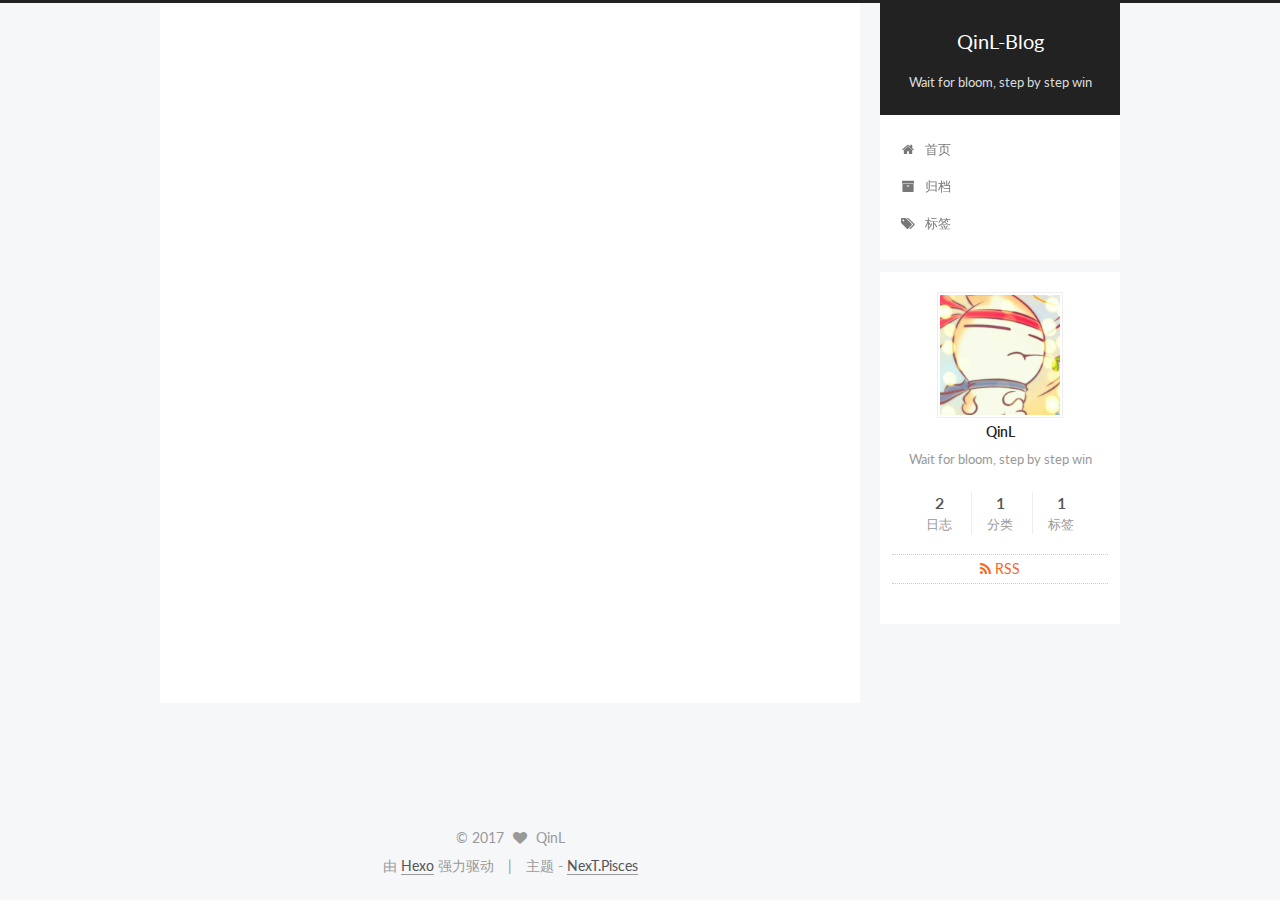
<file: 2015/04/08/new-test/index.html>
<!DOCTYPE html>



  


<html class="theme-next pisces use-motion" lang="zh-Hans">
<head>
  <meta charset="UTF-8"/>
<meta http-equiv="X-UA-Compatible" content="IE=edge" />
<meta name="viewport" content="width=device-width, initial-scale=1, maximum-scale=1"/>
<meta name="theme-color" content="#222">









<meta http-equiv="Cache-Control" content="no-transform" />
<meta http-equiv="Cache-Control" content="no-siteapp" />















  
  
  <link href="/lib/fancybox/source/jquery.fancybox.css?v=2.1.5" rel="stylesheet" type="text/css" />




  
  
  
  

  
    
    
  

  

  

  

  

  
    
    
    <link href="//fonts.googleapis.com/css?family=Lato:300,300italic,400,400italic,700,700italic&subset=latin,latin-ext" rel="stylesheet" type="text/css">
  






<link href="/lib/font-awesome/css/font-awesome.min.css?v=4.6.2" rel="stylesheet" type="text/css" />

<link href="/css/main.css?v=5.1.2" rel="stylesheet" type="text/css" />


  <meta name="keywords" content="博客，文章," />





  <link rel="alternate" href="/atom.xml" title="QinL-Blog" type="application/atom+xml" />




  <link rel="shortcut icon" type="image/x-icon" href="/favicon.ico?v=5.1.2" />






<meta name="keywords" content="博客，文章">
<meta property="og:type" content="article">
<meta property="og:title" content="my new post">
<meta property="og:url" content="http://yoursite.com/2015/04/08/new-test/index.html">
<meta property="og:site_name" content="QinL-Blog">
<meta property="og:locale" content="zh-Hans">
<meta property="og:updated_time" content="2017-08-03T08:44:14.491Z">
<meta name="twitter:card" content="summary">
<meta name="twitter:title" content="my new post">



<script type="text/javascript" id="hexo.configurations">
  var NexT = window.NexT || {};
  var CONFIG = {
    root: '/',
    scheme: 'Pisces',
    sidebar: {"position":"right","display":"post","offset":12,"offset_float":12,"b2t":false,"scrollpercent":false,"onmobile":false},
    fancybox: true,
    tabs: true,
    motion: true,
    duoshuo: {
      userId: '0',
      author: '博主'
    },
    algolia: {
      applicationID: '',
      apiKey: '',
      indexName: '',
      hits: {"per_page":10},
      labels: {"input_placeholder":"Search for Posts","hits_empty":"We didn't find any results for the search: ${query}","hits_stats":"${hits} results found in ${time} ms"}
    }
  };
</script>



  <link rel="canonical" href="http://yoursite.com/2015/04/08/new-test/"/>





  <title>my new post | QinL-Blog</title>
  














</head>

<body itemscope itemtype="http://schema.org/WebPage" lang="zh-Hans">

  
  
    
  

  <div class="container sidebar-position-right page-post-detail ">
    <div class="headband"></div>

    <header id="header" class="header" itemscope itemtype="http://schema.org/WPHeader">
      <div class="header-inner"><div class="site-brand-wrapper">
  <div class="site-meta ">
    

    <div class="custom-logo-site-title">
      <a href="/"  class="brand" rel="start">
        <span class="logo-line-before"><i></i></span>
        <span class="site-title">QinL-Blog</span>
        <span class="logo-line-after"><i></i></span>
      </a>
    </div>
      
        <p class="site-subtitle">Wait for bloom, step by step win</p>
      
  </div>

  <div class="site-nav-toggle">
    <button>
      <span class="btn-bar"></span>
      <span class="btn-bar"></span>
      <span class="btn-bar"></span>
    </button>
  </div>
</div>

<nav class="site-nav">
  

  
    <ul id="menu" class="menu">
      
        
        <li class="menu-item menu-item-home">
          <a href="/" rel="section">
            
              <i class="menu-item-icon fa fa-fw fa-home"></i> <br />
            
            首页
          </a>
        </li>
      
        
        <li class="menu-item menu-item-archives">
          <a href="/archives/" rel="section">
            
              <i class="menu-item-icon fa fa-fw fa-archive"></i> <br />
            
            归档
          </a>
        </li>
      
        
        <li class="menu-item menu-item-tags">
          <a href="/tags/" rel="section">
            
              <i class="menu-item-icon fa fa-fw fa-tags"></i> <br />
            
            标签
          </a>
        </li>
      

      
    </ul>
  

  
</nav>



 </div>
    </header>

    <main id="main" class="main">
      <div class="main-inner">
        <div class="content-wrap">
          <div id="content" class="content">
            

  <div id="posts" class="posts-expand">
    

  

  
  
  

  <article class="post post-type-normal" itemscope itemtype="http://schema.org/Article">
  
  
  
  <div class="post-block">
    <link itemprop="mainEntityOfPage" href="http://yoursite.com/2015/04/08/new-test/">

    <span hidden itemprop="author" itemscope itemtype="http://schema.org/Person">
      <meta itemprop="name" content="QinL">
      <meta itemprop="description" content="">
      <meta itemprop="image" content="/images/qinl.jpg">
    </span>

    <span hidden itemprop="publisher" itemscope itemtype="http://schema.org/Organization">
      <meta itemprop="name" content="QinL-Blog">
    </span>

    
      <header class="post-header">

        
        
          <h1 class="post-title" itemprop="name headline">my new post</h1>
        

        <div class="post-meta">
          <span class="post-time">
            
              <span class="post-meta-item-icon">
                <i class="fa fa-calendar-o"></i>
              </span>
              
                <span class="post-meta-item-text">发表于</span>
              
              <time title="创建于" itemprop="dateCreated datePublished" datetime="2015-04-08T22:56:29+08:00">
                2015-04-08
              </time>
            

            

            
          </span>

          
            <span class="post-category" >
            
              <span class="post-meta-divider">|</span>
            
              <span class="post-meta-item-icon">
                <i class="fa fa-folder-o"></i>
              </span>
              
                <span class="post-meta-item-text">分类于</span>
              
              
                <span itemprop="about" itemscope itemtype="http://schema.org/Thing">
                  <a href="/categories/blog/" itemprop="url" rel="index">
                    <span itemprop="name">blog</span>
                  </a>
                </span>

                
                
              
            </span>
          

          
            
          

          
          

          

          

          

        </div>
      </header>
    

    
    
    
    <div class="post-body" itemprop="articleBody">

      
      

      
        <p><a id="more"></a>#在<!--more-->之前的内容会显示在首页，之后的内容会被隐藏，当游客点击Read more才能看到。</p>

      
    </div>
    
    
    

    

    

    

    <footer class="post-footer">
      
        <div class="post-tags">
          
            <a href="/tags/博客，文章/" rel="tag"># 博客，文章</a>
          
        </div>
      

      
      
      

      
        <div class="post-nav">
          <div class="post-nav-next post-nav-item">
            
          </div>

          <span class="post-nav-divider"></span>

          <div class="post-nav-prev post-nav-item">
            
              <a href="/2017/08/03/hello-world/" rel="prev" title="Hello World">
                Hello World <i class="fa fa-chevron-right"></i>
              </a>
            
          </div>
        </div>
      

      
      
    </footer>
  </div>
  
  
  
  </article>



    <div class="post-spread">
      
    </div>
  </div>


          </div>
          


          
  <div class="comments" id="comments">
    
  </div>


        </div>
        
          
  
  <div class="sidebar-toggle">
    <div class="sidebar-toggle-line-wrap">
      <span class="sidebar-toggle-line sidebar-toggle-line-first"></span>
      <span class="sidebar-toggle-line sidebar-toggle-line-middle"></span>
      <span class="sidebar-toggle-line sidebar-toggle-line-last"></span>
    </div>
  </div>

  <aside id="sidebar" class="sidebar">
    
    <div class="sidebar-inner">

      

      

      <section class="site-overview sidebar-panel sidebar-panel-active">
        <div class="site-author motion-element" itemprop="author" itemscope itemtype="http://schema.org/Person">
          <img class="site-author-image" itemprop="image"
               src="/images/qinl.jpg"
               alt="QinL" />
          <p class="site-author-name" itemprop="name">QinL</p>
           
              <p class="site-description motion-element" itemprop="description">Wait for bloom, step by step win</p>
          
        </div>
        <nav class="site-state motion-element">

          
            <div class="site-state-item site-state-posts">
              <a href="/archives/">
                <span class="site-state-item-count">2</span>
                <span class="site-state-item-name">日志</span>
              </a>
            </div>
          

          
            
            
            <div class="site-state-item site-state-categories">
              
                <span class="site-state-item-count">1</span>
                <span class="site-state-item-name">分类</span>
              
            </div>
          

          
            
            
            <div class="site-state-item site-state-tags">
              
                <span class="site-state-item-count">1</span>
                <span class="site-state-item-name">标签</span>
              
            </div>
          

        </nav>

        
          <div class="feed-link motion-element">
            <a href="/atom.xml" rel="alternate">
              <i class="fa fa-rss"></i>
              RSS
            </a>
          </div>
        

        <div class="links-of-author motion-element">
          
        </div>

        
        

        
        

        


      </section>

      

      

    </div>
  </aside>


        
      </div>
    </main>

    <footer id="footer" class="footer">
      <div class="footer-inner">
        <div class="copyright" >
  
  &copy; 
  <span itemprop="copyrightYear">2017</span>
  <span class="with-love">
    <i class="fa fa-heart"></i>
  </span>
  <span class="author" itemprop="copyrightHolder">QinL</span>
</div>


<div class="powered-by">
  由 <a class="theme-link" href="https://hexo.io">Hexo</a> 强力驱动
</div>

<div class="theme-info">
  主题 -
  <a class="theme-link" href="https://github.com/iissnan/hexo-theme-next">
    NexT.Pisces
  </a>
</div>


        

        
      </div>
    </footer>

    
      <div class="back-to-top">
        <i class="fa fa-arrow-up"></i>
        
      </div>
    

  </div>

  

<script type="text/javascript">
  if (Object.prototype.toString.call(window.Promise) !== '[object Function]') {
    window.Promise = null;
  }
</script>









  












  
  <script type="text/javascript" src="/lib/jquery/index.js?v=2.1.3"></script>

  
  <script type="text/javascript" src="/lib/fastclick/lib/fastclick.min.js?v=1.0.6"></script>

  
  <script type="text/javascript" src="/lib/jquery_lazyload/jquery.lazyload.js?v=1.9.7"></script>

  
  <script type="text/javascript" src="/lib/velocity/velocity.min.js?v=1.2.1"></script>

  
  <script type="text/javascript" src="/lib/velocity/velocity.ui.min.js?v=1.2.1"></script>

  
  <script type="text/javascript" src="/lib/fancybox/source/jquery.fancybox.pack.js?v=2.1.5"></script>


  


  <script type="text/javascript" src="/js/src/utils.js?v=5.1.2"></script>

  <script type="text/javascript" src="/js/src/motion.js?v=5.1.2"></script>



  
  


  <script type="text/javascript" src="/js/src/affix.js?v=5.1.2"></script>

  <script type="text/javascript" src="/js/src/schemes/pisces.js?v=5.1.2"></script>



  
  <script type="text/javascript" src="/js/src/scrollspy.js?v=5.1.2"></script>
<script type="text/javascript" src="/js/src/post-details.js?v=5.1.2"></script>



  


  <script type="text/javascript" src="/js/src/bootstrap.js?v=5.1.2"></script>



  


  




	





  





  






  





  

  

  

  

  

  

</body>
</html>
</file>
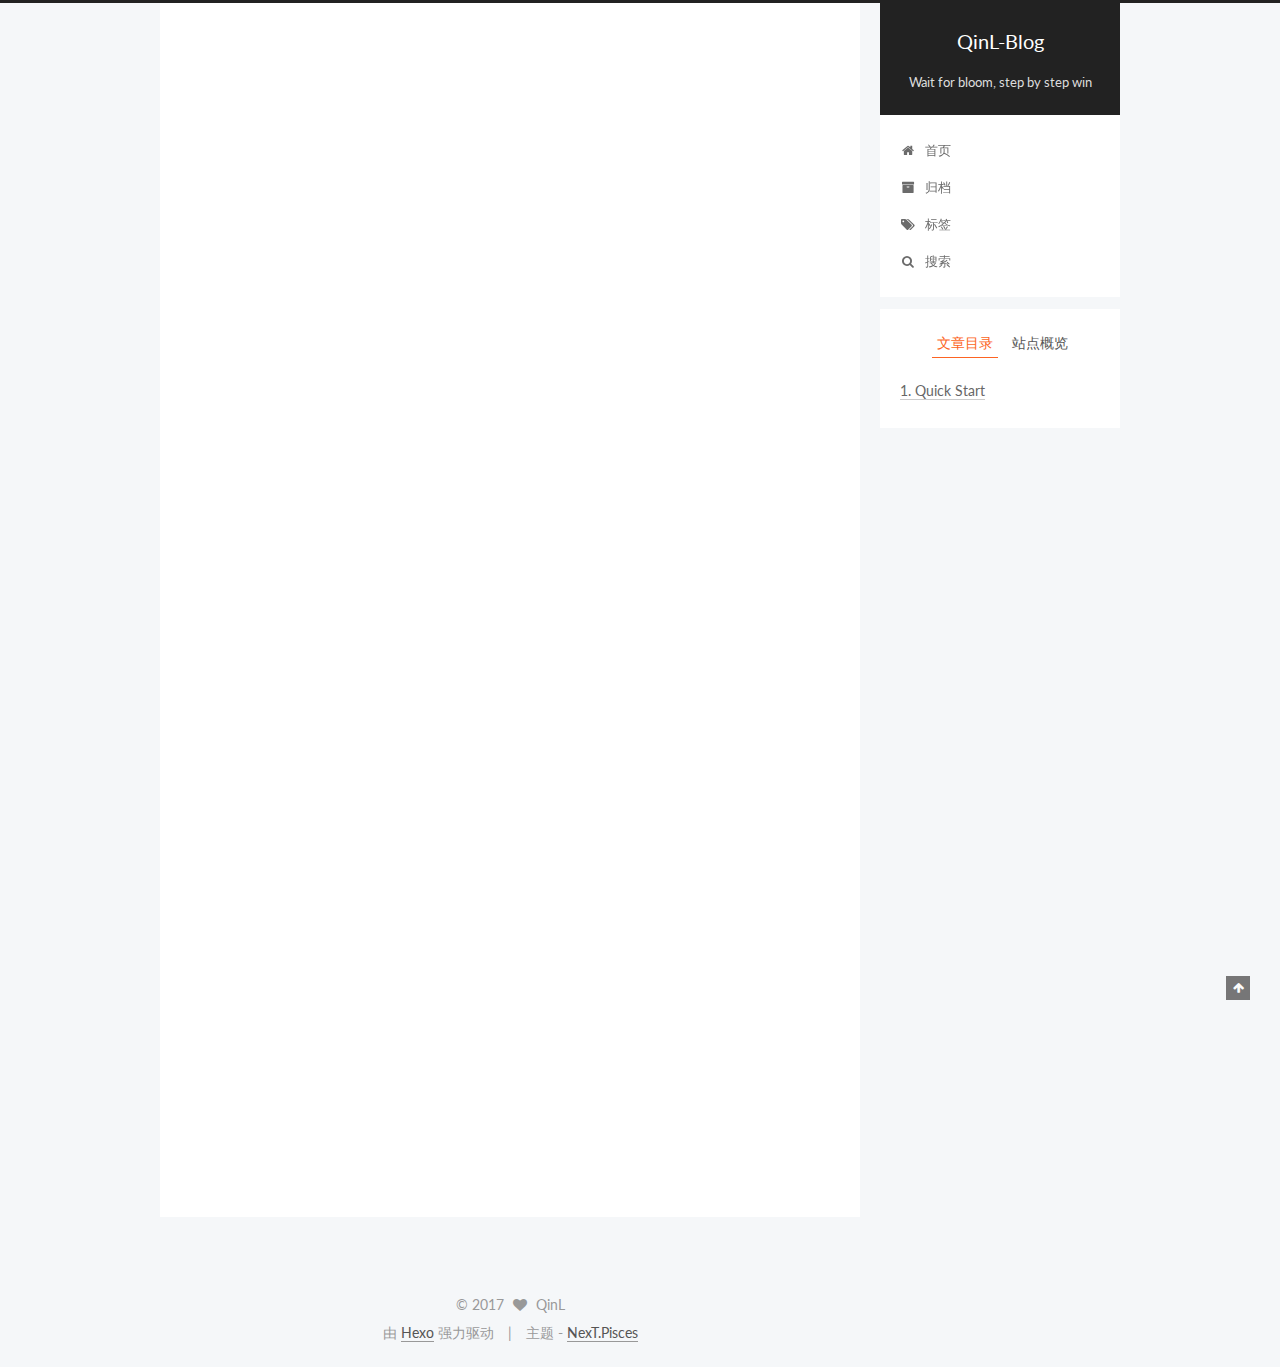
<file: 2017/08/03/hello-world/index.html>
<!DOCTYPE html>



  


<html class="theme-next pisces use-motion" lang="zh-Hans">
<head>
  <meta charset="UTF-8"/>
<meta http-equiv="X-UA-Compatible" content="IE=edge" />
<meta name="viewport" content="width=device-width, initial-scale=1, maximum-scale=1"/>
<meta name="theme-color" content="#222">









<meta http-equiv="Cache-Control" content="no-transform" />
<meta http-equiv="Cache-Control" content="no-siteapp" />















  
  
  <link href="/lib/fancybox/source/jquery.fancybox.css?v=2.1.5" rel="stylesheet" type="text/css" />




  
  
  
  

  
    
    
  

  

  

  

  

  
    
    
    <link href="//fonts.googleapis.com/css?family=Lato:300,300italic,400,400italic,700,700italic&subset=latin,latin-ext" rel="stylesheet" type="text/css">
  






<link href="/lib/font-awesome/css/font-awesome.min.css?v=4.6.2" rel="stylesheet" type="text/css" />

<link href="/css/main.css?v=5.1.2" rel="stylesheet" type="text/css" />


  <meta name="keywords" content="Hexo, NexT" />





  <link rel="alternate" href="/atom.xml" title="QinL-Blog" type="application/atom+xml" />




  <link rel="shortcut icon" type="image/x-icon" href="/favicon.ico?v=5.1.2" />






<meta name="description" content="Welcome to Hexo! This is your very first post. Check documentation for more info. If you get any problems when using Hexo, you can find the answer in troubleshooting or you can ask me on GitHub. Quick">
<meta property="og:type" content="article">
<meta property="og:title" content="Hello World">
<meta property="og:url" content="http://yoursite.com/2017/08/03/hello-world/index.html">
<meta property="og:site_name" content="QinL-Blog">
<meta property="og:description" content="Welcome to Hexo! This is your very first post. Check documentation for more info. If you get any problems when using Hexo, you can find the answer in troubleshooting or you can ask me on GitHub. Quick">
<meta property="og:locale" content="zh-Hans">
<meta property="og:updated_time" content="2017-08-03T07:24:27.716Z">
<meta name="twitter:card" content="summary">
<meta name="twitter:title" content="Hello World">
<meta name="twitter:description" content="Welcome to Hexo! This is your very first post. Check documentation for more info. If you get any problems when using Hexo, you can find the answer in troubleshooting or you can ask me on GitHub. Quick">



<script type="text/javascript" id="hexo.configurations">
  var NexT = window.NexT || {};
  var CONFIG = {
    root: '/',
    scheme: 'Pisces',
    sidebar: {"position":"right","display":"post","offset":12,"offset_float":12,"b2t":false,"scrollpercent":false,"onmobile":false},
    fancybox: true,
    tabs: true,
    motion: true,
    duoshuo: {
      userId: '0',
      author: '博主'
    },
    algolia: {
      applicationID: '',
      apiKey: '',
      indexName: '',
      hits: {"per_page":10},
      labels: {"input_placeholder":"Search for Posts","hits_empty":"We didn't find any results for the search: ${query}","hits_stats":"${hits} results found in ${time} ms"}
    }
  };
</script>



  <link rel="canonical" href="http://yoursite.com/2017/08/03/hello-world/"/>





  <title>Hello World | QinL-Blog</title>
  














</head>

<body itemscope itemtype="http://schema.org/WebPage" lang="zh-Hans">

  
  
    
  

  <div class="container sidebar-position-right page-post-detail ">
    <div class="headband"></div>

    <header id="header" class="header" itemscope itemtype="http://schema.org/WPHeader">
      <div class="header-inner"><div class="site-brand-wrapper">
  <div class="site-meta ">
    

    <div class="custom-logo-site-title">
      <a href="/"  class="brand" rel="start">
        <span class="logo-line-before"><i></i></span>
        <span class="site-title">QinL-Blog</span>
        <span class="logo-line-after"><i></i></span>
      </a>
    </div>
      
        <p class="site-subtitle">Wait for bloom, step by step win</p>
      
  </div>

  <div class="site-nav-toggle">
    <button>
      <span class="btn-bar"></span>
      <span class="btn-bar"></span>
      <span class="btn-bar"></span>
    </button>
  </div>
</div>

<nav class="site-nav">
  

  
    <ul id="menu" class="menu">
      
        
        <li class="menu-item menu-item-home">
          <a href="/" rel="section">
            
              <i class="menu-item-icon fa fa-fw fa-home"></i> <br />
            
            首页
          </a>
        </li>
      
        
        <li class="menu-item menu-item-archives">
          <a href="/archives/" rel="section">
            
              <i class="menu-item-icon fa fa-fw fa-archive"></i> <br />
            
            归档
          </a>
        </li>
      
        
        <li class="menu-item menu-item-tags">
          <a href="/tags/" rel="section">
            
              <i class="menu-item-icon fa fa-fw fa-tags"></i> <br />
            
            标签
          </a>
        </li>
      

      
        <li class="menu-item menu-item-search">
          
            <a href="javascript:;" class="popup-trigger">
          
            
              <i class="menu-item-icon fa fa-search fa-fw"></i> <br />
            
            搜索
          </a>
        </li>
      
    </ul>
  

  
    <div class="site-search">
      
  <div class="popup search-popup local-search-popup">
  <div class="local-search-header clearfix">
    <span class="search-icon">
      <i class="fa fa-search"></i>
    </span>
    <span class="popup-btn-close">
      <i class="fa fa-times-circle"></i>
    </span>
    <div class="local-search-input-wrapper">
      <input autocomplete="off"
             placeholder="搜索..." spellcheck="false"
             type="text" id="local-search-input">
    </div>
  </div>
  <div id="local-search-result"></div>
</div>



    </div>
  
</nav>



 </div>
    </header>

    <main id="main" class="main">
      <div class="main-inner">
        <div class="content-wrap">
          <div id="content" class="content">
            

  <div id="posts" class="posts-expand">
    

  

  
  
  

  <article class="post post-type-normal" itemscope itemtype="http://schema.org/Article">
  
  
  
  <div class="post-block">
    <link itemprop="mainEntityOfPage" href="http://yoursite.com/2017/08/03/hello-world/">

    <span hidden itemprop="author" itemscope itemtype="http://schema.org/Person">
      <meta itemprop="name" content="QinL">
      <meta itemprop="description" content="">
      <meta itemprop="image" content="/images/qinl.jpg">
    </span>

    <span hidden itemprop="publisher" itemscope itemtype="http://schema.org/Organization">
      <meta itemprop="name" content="QinL-Blog">
    </span>

    
      <header class="post-header">

        
        
          <h1 class="post-title" itemprop="name headline">Hello World</h1>
        

        <div class="post-meta">
          <span class="post-time">
            
              <span class="post-meta-item-icon">
                <i class="fa fa-calendar-o"></i>
              </span>
              
                <span class="post-meta-item-text">发表于</span>
              
              <time title="创建于" itemprop="dateCreated datePublished" datetime="2017-08-03T15:24:27+08:00">
                2017-08-03
              </time>
            

            

            
          </span>

          

          
            
              <span class="post-comments-count">
                <span class="post-meta-divider">|</span>
                <span class="post-meta-item-icon">
                  <i class="fa fa-comment-o"></i>
                </span>
                <a href="/2017/08/03/hello-world/#comments" itemprop="discussionUrl">
                  <span class="post-comments-count disqus-comment-count"
                        data-disqus-identifier="2017/08/03/hello-world/" itemprop="commentCount"></span>
                </a>
              </span>
            
          

          
          

          

          

          

        </div>
      </header>
    

    
    
    
    <div class="post-body" itemprop="articleBody">

      
      

      
        <p>Welcome to <a href="https://hexo.io/" target="_blank" rel="external">Hexo</a>! This is your very first post. Check <a href="https://hexo.io/docs/" target="_blank" rel="external">documentation</a> for more info. If you get any problems when using Hexo, you can find the answer in <a href="https://hexo.io/docs/troubleshooting.html" target="_blank" rel="external">troubleshooting</a> or you can ask me on <a href="https://github.com/hexojs/hexo/issues" target="_blank" rel="external">GitHub</a>.</p>
<h2 id="Quick-Start"><a href="#Quick-Start" class="headerlink" title="Quick Start"></a>Quick Start</h2><h3 id="Create-a-new-post"><a href="#Create-a-new-post" class="headerlink" title="Create a new post"></a>Create a new post</h3><figure class="highlight bash"><table><tr><td class="gutter"><pre><div class="line">1</div></pre></td><td class="code"><pre><div class="line">$ hexo new <span class="string">"My New Post"</span></div></pre></td></tr></table></figure>
<p>More info: <a href="https://hexo.io/docs/writing.html" target="_blank" rel="external">Writing</a></p>
<h3 id="Run-server"><a href="#Run-server" class="headerlink" title="Run server"></a>Run server</h3><figure class="highlight bash"><table><tr><td class="gutter"><pre><div class="line">1</div></pre></td><td class="code"><pre><div class="line">$ hexo server</div></pre></td></tr></table></figure>
<p>More info: <a href="https://hexo.io/docs/server.html" target="_blank" rel="external">Server</a></p>
<h3 id="Generate-static-files"><a href="#Generate-static-files" class="headerlink" title="Generate static files"></a>Generate static files</h3><figure class="highlight bash"><table><tr><td class="gutter"><pre><div class="line">1</div></pre></td><td class="code"><pre><div class="line">$ hexo generate</div></pre></td></tr></table></figure>
<p>More info: <a href="https://hexo.io/docs/generating.html" target="_blank" rel="external">Generating</a></p>
<h3 id="Deploy-to-remote-sites"><a href="#Deploy-to-remote-sites" class="headerlink" title="Deploy to remote sites"></a>Deploy to remote sites</h3><figure class="highlight bash"><table><tr><td class="gutter"><pre><div class="line">1</div></pre></td><td class="code"><pre><div class="line">$ hexo deploy</div></pre></td></tr></table></figure>
<p>More info: <a href="https://hexo.io/docs/deployment.html" target="_blank" rel="external">Deployment</a></p>

      
    </div>
    
    
    

    

    

    

    <footer class="post-footer">
      

      
      
      

      
        <div class="post-nav">
          <div class="post-nav-next post-nav-item">
            
          </div>

          <span class="post-nav-divider"></span>

          <div class="post-nav-prev post-nav-item">
            
              <a href="/2017/08/04/Github-Hexo-for-window/" rel="prev" title="github+hexo包搞定的教程（windows）">
                github+hexo包搞定的教程（windows） <i class="fa fa-chevron-right"></i>
              </a>
            
          </div>
        </div>
      

      
      
    </footer>
  </div>
  
  
  
  </article>



    <div class="post-spread">
      
        <!-- JiaThis Button BEGIN -->
<div class="jiathis_style">
  <a class="jiathis_button_tsina"></a>
  <a class="jiathis_button_tqq"></a>
  <a class="jiathis_button_weixin"></a>
  <a class="jiathis_button_cqq"></a>
  <a class="jiathis_button_douban"></a>
  <a class="jiathis_button_renren"></a>
  <a class="jiathis_button_qzone"></a>
  <a class="jiathis_button_kaixin001"></a>
  <a class="jiathis_button_copy"></a>
  <a href="http://www.jiathis.com/share" class="jiathis jiathis_txt jiathis_separator jtico jtico_jiathis" target="_blank"></a>
  <a class="jiathis_counter_style"></a>
</div>
<script type="text/javascript" >
  var jiathis_config={
    hideMore:false
  }
</script>
<script type="text/javascript" src="http://v3.jiathis.com/code/jia.js" charset="utf-8"></script>
<!-- JiaThis Button END -->

      
    </div>
  </div>


          </div>
          


          
  <div class="comments" id="comments">
    
      <div id="disqus_thread">
        <noscript>
          Please enable JavaScript to view the
          <a href="https://disqus.com/?ref_noscript">comments powered by Disqus.</a>
        </noscript>
      </div>
    
  </div>


        </div>
        
          
  
  <div class="sidebar-toggle">
    <div class="sidebar-toggle-line-wrap">
      <span class="sidebar-toggle-line sidebar-toggle-line-first"></span>
      <span class="sidebar-toggle-line sidebar-toggle-line-middle"></span>
      <span class="sidebar-toggle-line sidebar-toggle-line-last"></span>
    </div>
  </div>

  <aside id="sidebar" class="sidebar">
    
    <div class="sidebar-inner">

      

      
        <ul class="sidebar-nav motion-element">
          <li class="sidebar-nav-toc sidebar-nav-active" data-target="post-toc-wrap" >
            文章目录
          </li>
          <li class="sidebar-nav-overview" data-target="site-overview">
            站点概览
          </li>
        </ul>
      

      <section class="site-overview sidebar-panel">
        <div class="site-author motion-element" itemprop="author" itemscope itemtype="http://schema.org/Person">
          <img class="site-author-image" itemprop="image"
               src="/images/qinl.jpg"
               alt="QinL" />
          <p class="site-author-name" itemprop="name">QinL</p>
           
              <p class="site-description motion-element" itemprop="description">Wait for bloom, step by step win</p>
          
        </div>
        <nav class="site-state motion-element">

          
            <div class="site-state-item site-state-posts">
              <a href="/archives/">
                <span class="site-state-item-count">2</span>
                <span class="site-state-item-name">日志</span>
              </a>
            </div>
          

          

          

        </nav>

        
          <div class="feed-link motion-element">
            <a href="/atom.xml" rel="alternate">
              <i class="fa fa-rss"></i>
              RSS
            </a>
          </div>
        

        <div class="links-of-author motion-element">
          
        </div>

        
        

        
        

        


      </section>

      
      <!--noindex-->
        <section class="post-toc-wrap motion-element sidebar-panel sidebar-panel-active">
          <div class="post-toc">

            
              
            

            
              <div class="post-toc-content"><ol class="nav"><li class="nav-item nav-level-2"><a class="nav-link" href="#Quick-Start"><span class="nav-number">1.</span> <span class="nav-text">Quick Start</span></a><ol class="nav-child"><li class="nav-item nav-level-3"><a class="nav-link" href="#Create-a-new-post"><span class="nav-number">1.1.</span> <span class="nav-text">Create a new post</span></a></li><li class="nav-item nav-level-3"><a class="nav-link" href="#Run-server"><span class="nav-number">1.2.</span> <span class="nav-text">Run server</span></a></li><li class="nav-item nav-level-3"><a class="nav-link" href="#Generate-static-files"><span class="nav-number">1.3.</span> <span class="nav-text">Generate static files</span></a></li><li class="nav-item nav-level-3"><a class="nav-link" href="#Deploy-to-remote-sites"><span class="nav-number">1.4.</span> <span class="nav-text">Deploy to remote sites</span></a></li></ol></li></ol></div>
            

          </div>
        </section>
      <!--/noindex-->
      

      

    </div>
  </aside>


        
      </div>
    </main>

    <footer id="footer" class="footer">
      <div class="footer-inner">
        <div class="copyright" >
  
  &copy; 
  <span itemprop="copyrightYear">2017</span>
  <span class="with-love">
    <i class="fa fa-heart"></i>
  </span>
  <span class="author" itemprop="copyrightHolder">QinL</span>
</div>


<div class="powered-by">
  由 <a class="theme-link" href="https://hexo.io">Hexo</a> 强力驱动
</div>

<div class="theme-info">
  主题 -
  <a class="theme-link" href="https://github.com/iissnan/hexo-theme-next">
    NexT.Pisces
  </a>
</div>


        

        
      </div>
    </footer>

    
      <div class="back-to-top">
        <i class="fa fa-arrow-up"></i>
        
      </div>
    

  </div>

  

<script type="text/javascript">
  if (Object.prototype.toString.call(window.Promise) !== '[object Function]') {
    window.Promise = null;
  }
</script>









  












  
  <script type="text/javascript" src="/lib/jquery/index.js?v=2.1.3"></script>

  
  <script type="text/javascript" src="/lib/fastclick/lib/fastclick.min.js?v=1.0.6"></script>

  
  <script type="text/javascript" src="/lib/jquery_lazyload/jquery.lazyload.js?v=1.9.7"></script>

  
  <script type="text/javascript" src="/lib/velocity/velocity.min.js?v=1.2.1"></script>

  
  <script type="text/javascript" src="/lib/velocity/velocity.ui.min.js?v=1.2.1"></script>

  
  <script type="text/javascript" src="/lib/fancybox/source/jquery.fancybox.pack.js?v=2.1.5"></script>


  


  <script type="text/javascript" src="/js/src/utils.js?v=5.1.2"></script>

  <script type="text/javascript" src="/js/src/motion.js?v=5.1.2"></script>



  
  


  <script type="text/javascript" src="/js/src/affix.js?v=5.1.2"></script>

  <script type="text/javascript" src="/js/src/schemes/pisces.js?v=5.1.2"></script>



  
  <script type="text/javascript" src="/js/src/scrollspy.js?v=5.1.2"></script>
<script type="text/javascript" src="/js/src/post-details.js?v=5.1.2"></script>



  


  <script type="text/javascript" src="/js/src/bootstrap.js?v=5.1.2"></script>



  


  

    
      <script id="dsq-count-scr" src="https://.disqus.com/count.js" async></script>
    

    
      <script type="text/javascript">
        var disqus_config = function () {
          this.page.url = 'http://yoursite.com/2017/08/03/hello-world/';
          this.page.identifier = '2017/08/03/hello-world/';
          this.page.title = 'Hello World';
        };
        var d = document, s = d.createElement('script');
        s.src = 'https://.disqus.com/embed.js';
        s.setAttribute('data-timestamp', '' + +new Date());
        (d.head || d.body).appendChild(s);
      </script>
    

  




	





  





  






  

  <script type="text/javascript">
    // Popup Window;
    var isfetched = false;
    var isXml = true;
    // Search DB path;
    var search_path = "search.xml";
    if (search_path.length === 0) {
      search_path = "search.xml";
    } else if (/json$/i.test(search_path)) {
      isXml = false;
    }
    var path = "/" + search_path;
    // monitor main search box;

    var onPopupClose = function (e) {
      $('.popup').hide();
      $('#local-search-input').val('');
      $('.search-result-list').remove();
      $('#no-result').remove();
      $(".local-search-pop-overlay").remove();
      $('body').css('overflow', '');
    }

    function proceedsearch() {
      $("body")
        .append('<div class="search-popup-overlay local-search-pop-overlay"></div>')
        .css('overflow', 'hidden');
      $('.search-popup-overlay').click(onPopupClose);
      $('.popup').toggle();
      var $localSearchInput = $('#local-search-input');
      $localSearchInput.attr("autocapitalize", "none");
      $localSearchInput.attr("autocorrect", "off");
      $localSearchInput.focus();
    }

    // search function;
    var searchFunc = function(path, search_id, content_id) {
      'use strict';

      // start loading animation
      $("body")
        .append('<div class="search-popup-overlay local-search-pop-overlay">' +
          '<div id="search-loading-icon">' +
          '<i class="fa fa-spinner fa-pulse fa-5x fa-fw"></i>' +
          '</div>' +
          '</div>')
        .css('overflow', 'hidden');
      $("#search-loading-icon").css('margin', '20% auto 0 auto').css('text-align', 'center');

      $.ajax({
        url: path,
        dataType: isXml ? "xml" : "json",
        async: true,
        success: function(res) {
          // get the contents from search data
          isfetched = true;
          $('.popup').detach().appendTo('.header-inner');
          var datas = isXml ? $("entry", res).map(function() {
            return {
              title: $("title", this).text(),
              content: $("content",this).text(),
              url: $("url" , this).text()
            };
          }).get() : res;
          var input = document.getElementById(search_id);
          var resultContent = document.getElementById(content_id);
          var inputEventFunction = function() {
            var searchText = input.value.trim().toLowerCase();
            var keywords = searchText.split(/[\s\-]+/);
            if (keywords.length > 1) {
              keywords.push(searchText);
            }
            var resultItems = [];
            if (searchText.length > 0) {
              // perform local searching
              datas.forEach(function(data) {
                var isMatch = false;
                var hitCount = 0;
                var searchTextCount = 0;
                var title = data.title.trim();
                var titleInLowerCase = title.toLowerCase();
                var content = data.content.trim().replace(/<[^>]+>/g,"");
                var contentInLowerCase = content.toLowerCase();
                var articleUrl = decodeURIComponent(data.url);
                var indexOfTitle = [];
                var indexOfContent = [];
                // only match articles with not empty titles
                if(title != '') {
                  keywords.forEach(function(keyword) {
                    function getIndexByWord(word, text, caseSensitive) {
                      var wordLen = word.length;
                      if (wordLen === 0) {
                        return [];
                      }
                      var startPosition = 0, position = [], index = [];
                      if (!caseSensitive) {
                        text = text.toLowerCase();
                        word = word.toLowerCase();
                      }
                      while ((position = text.indexOf(word, startPosition)) > -1) {
                        index.push({position: position, word: word});
                        startPosition = position + wordLen;
                      }
                      return index;
                    }

                    indexOfTitle = indexOfTitle.concat(getIndexByWord(keyword, titleInLowerCase, false));
                    indexOfContent = indexOfContent.concat(getIndexByWord(keyword, contentInLowerCase, false));
                  });
                  if (indexOfTitle.length > 0 || indexOfContent.length > 0) {
                    isMatch = true;
                    hitCount = indexOfTitle.length + indexOfContent.length;
                  }
                }

                // show search results

                if (isMatch) {
                  // sort index by position of keyword

                  [indexOfTitle, indexOfContent].forEach(function (index) {
                    index.sort(function (itemLeft, itemRight) {
                      if (itemRight.position !== itemLeft.position) {
                        return itemRight.position - itemLeft.position;
                      } else {
                        return itemLeft.word.length - itemRight.word.length;
                      }
                    });
                  });

                  // merge hits into slices

                  function mergeIntoSlice(text, start, end, index) {
                    var item = index[index.length - 1];
                    var position = item.position;
                    var word = item.word;
                    var hits = [];
                    var searchTextCountInSlice = 0;
                    while (position + word.length <= end && index.length != 0) {
                      if (word === searchText) {
                        searchTextCountInSlice++;
                      }
                      hits.push({position: position, length: word.length});
                      var wordEnd = position + word.length;

                      // move to next position of hit

                      index.pop();
                      while (index.length != 0) {
                        item = index[index.length - 1];
                        position = item.position;
                        word = item.word;
                        if (wordEnd > position) {
                          index.pop();
                        } else {
                          break;
                        }
                      }
                    }
                    searchTextCount += searchTextCountInSlice;
                    return {
                      hits: hits,
                      start: start,
                      end: end,
                      searchTextCount: searchTextCountInSlice
                    };
                  }

                  var slicesOfTitle = [];
                  if (indexOfTitle.length != 0) {
                    slicesOfTitle.push(mergeIntoSlice(title, 0, title.length, indexOfTitle));
                  }

                  var slicesOfContent = [];
                  while (indexOfContent.length != 0) {
                    var item = indexOfContent[indexOfContent.length - 1];
                    var position = item.position;
                    var word = item.word;
                    // cut out 100 characters
                    var start = position - 20;
                    var end = position + 80;
                    if(start < 0){
                      start = 0;
                    }
                    if (end < position + word.length) {
                      end = position + word.length;
                    }
                    if(end > content.length){
                      end = content.length;
                    }
                    slicesOfContent.push(mergeIntoSlice(content, start, end, indexOfContent));
                  }

                  // sort slices in content by search text's count and hits' count

                  slicesOfContent.sort(function (sliceLeft, sliceRight) {
                    if (sliceLeft.searchTextCount !== sliceRight.searchTextCount) {
                      return sliceRight.searchTextCount - sliceLeft.searchTextCount;
                    } else if (sliceLeft.hits.length !== sliceRight.hits.length) {
                      return sliceRight.hits.length - sliceLeft.hits.length;
                    } else {
                      return sliceLeft.start - sliceRight.start;
                    }
                  });

                  // select top N slices in content

                  var upperBound = parseInt('1');
                  if (upperBound >= 0) {
                    slicesOfContent = slicesOfContent.slice(0, upperBound);
                  }

                  // highlight title and content

                  function highlightKeyword(text, slice) {
                    var result = '';
                    var prevEnd = slice.start;
                    slice.hits.forEach(function (hit) {
                      result += text.substring(prevEnd, hit.position);
                      var end = hit.position + hit.length;
                      result += '<b class="search-keyword">' + text.substring(hit.position, end) + '</b>';
                      prevEnd = end;
                    });
                    result += text.substring(prevEnd, slice.end);
                    return result;
                  }

                  var resultItem = '';

                  if (slicesOfTitle.length != 0) {
                    resultItem += "<li><a href='" + articleUrl + "' class='search-result-title'>" + highlightKeyword(title, slicesOfTitle[0]) + "</a>";
                  } else {
                    resultItem += "<li><a href='" + articleUrl + "' class='search-result-title'>" + title + "</a>";
                  }

                  slicesOfContent.forEach(function (slice) {
                    resultItem += "<a href='" + articleUrl + "'>" +
                      "<p class=\"search-result\">" + highlightKeyword(content, slice) +
                      "...</p>" + "</a>";
                  });

                  resultItem += "</li>";
                  resultItems.push({
                    item: resultItem,
                    searchTextCount: searchTextCount,
                    hitCount: hitCount,
                    id: resultItems.length
                  });
                }
              })
            };
            if (keywords.length === 1 && keywords[0] === "") {
              resultContent.innerHTML = '<div id="no-result"><i class="fa fa-search fa-5x" /></div>'
            } else if (resultItems.length === 0) {
              resultContent.innerHTML = '<div id="no-result"><i class="fa fa-frown-o fa-5x" /></div>'
            } else {
              resultItems.sort(function (resultLeft, resultRight) {
                if (resultLeft.searchTextCount !== resultRight.searchTextCount) {
                  return resultRight.searchTextCount - resultLeft.searchTextCount;
                } else if (resultLeft.hitCount !== resultRight.hitCount) {
                  return resultRight.hitCount - resultLeft.hitCount;
                } else {
                  return resultRight.id - resultLeft.id;
                }
              });
              var searchResultList = '<ul class=\"search-result-list\">';
              resultItems.forEach(function (result) {
                searchResultList += result.item;
              })
              searchResultList += "</ul>";
              resultContent.innerHTML = searchResultList;
            }
          }

          if ('auto' === 'auto') {
            input.addEventListener('input', inputEventFunction);
          } else {
            $('.search-icon').click(inputEventFunction);
            input.addEventListener('keypress', function (event) {
              if (event.keyCode === 13) {
                inputEventFunction();
              }
            });
          }

          // remove loading animation
          $(".local-search-pop-overlay").remove();
          $('body').css('overflow', '');

          proceedsearch();
        }
      });
    }

    // handle and trigger popup window;
    $('.popup-trigger').click(function(e) {
      e.stopPropagation();
      if (isfetched === false) {
        searchFunc(path, 'local-search-input', 'local-search-result');
      } else {
        proceedsearch();
      };
    });

    $('.popup-btn-close').click(onPopupClose);
    $('.popup').click(function(e){
      e.stopPropagation();
    });
    $(document).on('keyup', function (event) {
      var shouldDismissSearchPopup = event.which === 27 &&
        $('.search-popup').is(':visible');
      if (shouldDismissSearchPopup) {
        onPopupClose();
      }
    });
  </script>





  

  

  

  

  

  

</body>
</html>
</file>
<file: css/main.css>
/* normalize.css v3.0.2 | MIT License | git.io/normalize */
html {
  font-family: sans-serif; /* 1 */
  -ms-text-size-adjust: 100%; /* 2 */
  -webkit-text-size-adjust: 100%; /* 2 */
}
body {
  margin: 0;
}
article,
aside,
details,
figcaption,
figure,
footer,
header,
hgroup,
main,
menu,
nav,
section,
summary {
  display: block;
}
audio,
canvas,
progress,
video {
  display: inline-block; /* 1 */
  vertical-align: baseline; /* 2 */
}
audio:not([controls]) {
  display: none;
  height: 0;
}
[hidden],
template {
  display: none;
}
a {
  background-color: transparent;
}
a:active,
a:hover {
  outline: 0;
}
abbr[title] {
  border-bottom: 1px dotted;
}
b,
strong {
  font-weight: bold;
}
dfn {
  font-style: italic;
}
h1 {
  font-size: 2em;
  margin: 0.67em 0;
}
mark {
  background: #ff0;
  color: #000;
}
small {
  font-size: 80%;
}
sub,
sup {
  font-size: 75%;
  line-height: 0;
  position: relative;
  vertical-align: baseline;
}
sup {
  top: -0.5em;
}
sub {
  bottom: -0.25em;
}
img {
  border: 0;
}
svg:not(:root) {
  overflow: hidden;
}
figure {
  margin: 1em 40px;
}
hr {
  -moz-box-sizing: content-box;
  box-sizing: content-box;
  height: 0;
}
pre {
  overflow: auto;
}
code,
kbd,
pre,
samp {
  font-family: monospace, monospace;
  font-size: 1em;
}
button,
input,
optgroup,
select,
textarea {
  color: inherit; /* 1 */
  font: inherit; /* 2 */
  margin: 0; /* 3 */
}
button {
  overflow: visible;
}
button,
select {
  text-transform: none;
}
button,
html input[type="button"],
input[type="reset"],
input[type="submit"] {
  -webkit-appearance: button; /* 2 */
  cursor: pointer; /* 3 */
}
button[disabled],
html input[disabled] {
  cursor: default;
}
button::-moz-focus-inner,
input::-moz-focus-inner {
  border: 0;
  padding: 0;
}
input {
  line-height: normal;
}
input[type="checkbox"],
input[type="radio"] {
  box-sizing: border-box; /* 1 */
  padding: 0; /* 2 */
}
input[type="number"]::-webkit-inner-spin-button,
input[type="number"]::-webkit-outer-spin-button {
  height: auto;
}
input[type="search"] {
  -webkit-appearance: textfield; /* 1 */
  -moz-box-sizing: content-box;
  -webkit-box-sizing: content-box; /* 2 */
  box-sizing: content-box;
}
input[type="search"]::-webkit-search-cancel-button,
input[type="search"]::-webkit-search-decoration {
  -webkit-appearance: none;
}
fieldset {
  border: 1px solid #c0c0c0;
  margin: 0 2px;
  padding: 0.35em 0.625em 0.75em;
}
legend {
  border: 0; /* 1 */
  padding: 0; /* 2 */
}
textarea {
  overflow: auto;
}
optgroup {
  font-weight: bold;
}
table {
  border-collapse: collapse;
  border-spacing: 0;
}
td,
th {
  padding: 0;
}
::selection {
  background: #262a30;
  color: #fff;
}
body {
  position: relative;
  font-family: 'Lato', "PingFang SC", "Microsoft YaHei", sans-serif;
  font-size: 14px;
  line-height: 2;
  color: #555;
  background: #f5f7f9;
}
@media (max-width: 767px) {
  body {
    padding-right: 0 !important;
  }
}
@media (min-width: 768px) and (max-width: 991px) {
  body {
    padding-right: 0 !important;
  }
}
@media (min-width: 1600px) {
  body {
    font-size: 16px;
  }
}
h1,
h2,
h3,
h4,
h5,
h6 {
  margin: 0;
  padding: 0;
  font-weight: bold;
  line-height: 1.5;
  font-family: 'Lato', "PingFang SC", "Microsoft YaHei", sans-serif;
}
h2,
h3,
h4,
h5,
h6 {
  margin: 20px 0 15px;
}
h1 {
  font-size: 22px;
}
@media (max-width: 767px) {
  h1 {
    font-size: 18px;
  }
}
h2 {
  font-size: 20px;
}
@media (max-width: 767px) {
  h2 {
    font-size: 16px;
  }
}
h3 {
  font-size: 18px;
}
@media (max-width: 767px) {
  h3 {
    font-size: 14px;
  }
}
h4 {
  font-size: 16px;
}
@media (max-width: 767px) {
  h4 {
    font-size: 12px;
  }
}
h5 {
  font-size: 14px;
}
@media (max-width: 767px) {
  h5 {
    font-size: 10px;
  }
}
h6 {
  font-size: 12px;
}
@media (max-width: 767px) {
  h6 {
    font-size: 8px;
  }
}
p {
  margin: 0 0 20px 0;
}
a {
  color: #555;
  text-decoration: none;
  border-bottom: 1px solid #999;
  word-wrap: break-word;
}
a:hover {
  color: #222;
  border-bottom-color: #222;
}
blockquote {
  margin: 0;
  padding: 0;
}
img {
  display: block;
  margin: auto;
  max-width: 100%;
  height: auto;
}
hr {
  margin: 40px 0;
  height: 3px;
  border: none;
  background-color: #ddd;
  background-image: repeating-linear-gradient(-45deg, #fff, #fff 4px, transparent 4px, transparent 8px);
}
blockquote {
  padding: 0 15px;
  color: #666;
  border-left: 4px solid #ddd;
}
blockquote cite::before {
  content: "-";
  padding: 0 5px;
}
dt {
  font-weight: 700;
}
dd {
  margin: 0;
  padding: 0;
}
.text-left {
  text-align: left;
}
.text-center {
  text-align: center;
}
.text-right {
  text-align: right;
}
.text-justify {
  text-align: justify;
}
.text-nowrap {
  white-space: nowrap;
}
.text-lowercase {
  text-transform: lowercase;
}
.text-uppercase {
  text-transform: uppercase;
}
.text-capitalize {
  text-transform: capitalize;
}
.center-block {
  display: block;
  margin-left: auto;
  margin-right: auto;
}
.clearfix:before,
.clearfix:after {
  content: " ";
  display: table;
}
.clearfix:after {
  clear: both;
}
.pullquote {
  width: 45%;
}
.pullquote.left {
  float: left;
  margin-left: 5px;
  margin-right: 10px;
}
.pullquote.right {
  float: right;
  margin-left: 10px;
  margin-right: 5px;
}
.affix.affix.affix {
  position: fixed;
}
.translation {
  margin-top: -20px;
  font-size: 14px;
  color: #999;
}
.scrollbar-measure {
  width: 100px;
  height: 100px;
  overflow: scroll;
  position: absolute;
  top: -9999px;
}
.use-motion .motion-element {
  opacity: 0;
}
table {
  margin: 20px 0;
  width: 100%;
  border-collapse: collapse;
  border-spacing: 0;
  border: 1px solid #ddd;
  font-size: 14px;
  table-layout: fixed;
  word-wrap: break-all;
}
table>tbody>tr:nth-of-type(odd) {
  background-color: #f9f9f9;
}
table>tbody>tr:hover {
  background-color: #f5f5f5;
}
caption,
th,
td {
  padding: 8px;
  text-align: left;
  vertical-align: middle;
  font-weight: normal;
}
th,
td {
  border-bottom: 3px solid #ddd;
  border-right: 1px solid #eee;
}
th {
  padding-bottom: 10px;
  font-weight: 700;
}
td {
  border-bottom-width: 1px;
}
html,
body {
  height: 100%;
}
.container {
  position: relative;
  min-height: 100%;
}
.header-inner {
  margin: 0 auto;
  padding: 100px 0 70px;
  width: 700px;
}
@media (min-width: 1600px) {
  .container .header-inner {
    width: 900px;
  }
}
.main {
  padding-bottom: 150px;
}
.main-inner {
  margin: 0 auto;
  width: 700px;
}
@media (min-width: 1600px) {
  .container .main-inner {
    width: 900px;
  }
}
.footer {
  position: absolute;
  left: 0;
  bottom: 0;
  width: 100%;
  min-height: 50px;
}
.footer-inner {
  box-sizing: border-box;
  margin: 20px auto;
  width: 700px;
}
@media (min-width: 1600px) {
  .container .footer-inner {
    width: 900px;
  }
}
pre,
.highlight {
  overflow: auto;
  margin: 20px 0;
  padding: 0;
  font-size: 13px;
  color: #4d4d4c;
  background: #f7f7f7;
  line-height: 1.6;
}
pre,
code {
  font-family: consolas, Menlo, "PingFang SC", "Microsoft YaHei", monospace;
}
code {
  padding: 2px 4px;
  word-wrap: break-word;
  color: #555;
  background: #eee;
  border-radius: 3px;
  font-size: 13px;
}
pre code {
  padding: 0;
  color: #4d4d4c;
  background: none;
  text-shadow: none;
}
.highlight {
  border-radius: 1px;
}
.highlight pre {
  border: none;
  margin: 0;
  padding: 10px 0;
}
.highlight table {
  margin: 0;
  width: auto;
  border: none;
}
.highlight td {
  border: none;
  padding: 0;
}
.highlight figcaption {
  font-size: 1em;
  color: #4d4d4c;
  line-height: 1em;
  margin-bottom: 1em;
}
.highlight figcaption:before,
.highlight figcaption:after {
  content: " ";
  display: table;
}
.highlight figcaption:after {
  clear: both;
}
.highlight figcaption a {
  float: right;
  color: #4d4d4c;
}
.highlight figcaption a:hover {
  border-bottom-color: #4d4d4c;
}
.highlight .gutter pre {
  padding-left: 10px;
  padding-right: 10px;
  color: #869194;
  text-align: right;
  background-color: #eff2f3;
}
.highlight .code pre {
  width: 100%;
  padding-left: 10px;
  padding-right: 10px;
  background-color: #f7f7f7;
}
.highlight .line {
  height: 20px;
}
.gutter {
  -webkit-user-select: none;
  -moz-user-select: none;
  -ms-user-select: none;
  user-select: none;
}
.gist table {
  width: auto;
}
.gist table td {
  border: none;
}
pre .deletion {
  background: #fdd;
}
pre .addition {
  background: #dfd;
}
pre .meta {
  color: #8959a8;
}
pre .comment {
  color: #8e908c;
}
pre .variable,
pre .attribute,
pre .tag,
pre .regexp,
pre .ruby .constant,
pre .xml .tag .title,
pre .xml .pi,
pre .xml .doctype,
pre .html .doctype,
pre .css .id,
pre .css .class,
pre .css .pseudo {
  color: #c82829;
}
pre .number,
pre .preprocessor,
pre .built_in,
pre .literal,
pre .params,
pre .constant,
pre .command {
  color: #f5871f;
}
pre .ruby .class .title,
pre .css .rules .attribute,
pre .string,
pre .value,
pre .inheritance,
pre .header,
pre .ruby .symbol,
pre .xml .cdata,
pre .special,
pre .number,
pre .formula {
  color: #718c00;
}
pre .title,
pre .css .hexcolor {
  color: #3e999f;
}
pre .function,
pre .python .decorator,
pre .python .title,
pre .ruby .function .title,
pre .ruby .title .keyword,
pre .perl .sub,
pre .javascript .title,
pre .coffeescript .title {
  color: #4271ae;
}
pre .keyword,
pre .javascript .function {
  color: #8959a8;
}
.full-image.full-image.full-image {
  border: none;
  max-width: 100%;
  width: auto;
  margin: 20px auto;
}
@media (min-width: 992px) {
  .full-image.full-image.full-image {
    max-width: none;
    width: 118%;
    margin: 0 -9%;
  }
}
.blockquote-center,
.page-home .post-type-quote blockquote,
.page-post-detail .post-type-quote blockquote {
  position: relative;
  margin: 40px 0;
  padding: 0;
  border-left: none;
  text-align: center;
}
.blockquote-center::before,
.page-home .post-type-quote blockquote::before,
.page-post-detail .post-type-quote blockquote::before,
.blockquote-center::after,
.page-home .post-type-quote blockquote::after,
.page-post-detail .post-type-quote blockquote::after {
  position: absolute;
  content: ' ';
  display: block;
  width: 100%;
  height: 24px;
  opacity: 0.2;
  background-repeat: no-repeat;
  background-position: 0 -6px;
  background-size: 22px 22px;
}
.blockquote-center::before,
.page-home .post-type-quote blockquote::before,
.page-post-detail .post-type-quote blockquote::before {
  top: -20px;
  background-image: url("../images/quote-l.svg");
  border-top: 1px solid #ccc;
}
.blockquote-center::after,
.page-home .post-type-quote blockquote::after,
.page-post-detail .post-type-quote blockquote::after {
  bottom: -20px;
  background-image: url("../images/quote-r.svg");
  border-bottom: 1px solid #ccc;
  background-position: 100% 8px;
}
.blockquote-center p,
.page-home .post-type-quote blockquote p,
.page-post-detail .post-type-quote blockquote p,
.blockquote-center div,
.page-home .post-type-quote blockquote div,
.page-post-detail .post-type-quote blockquote div {
  text-align: center;
}
.post .post-body .group-picture img {
  box-sizing: border-box;
  padding: 0 3px;
  border: none;
}
.post .group-picture-row {
  overflow: hidden;
  margin-top: 6px;
}
.post .group-picture-row:first-child {
  margin-top: 0;
}
.post .group-picture-column {
  float: left;
}
.page-post-detail .post-body .group-picture-column {
  float: none;
  margin-top: 10px;
  width: auto !important;
}
.page-post-detail .post-body .group-picture-column img {
  margin: 0 auto;
}
.page-archive .group-picture-container {
  overflow: hidden;
}
.page-archive .group-picture-row {
  float: left;
}
.page-archive .group-picture-row:first-child {
  margin-top: 6px;
}
.page-archive .group-picture-column {
  max-width: 150px;
  max-height: 150px;
}
.post-body .note {
  position: relative;
  padding: 15px;
  margin-bottom: 20px;
  border: 1px solid #eee;
  border-left-width: 5px;
  border-radius: 3px;
}
.post-body .note h2,
.post-body .note h3,
.post-body .note h4,
.post-body .note h5,
.post-body .note h6 {
  margin-top: 0;
  margin-bottom: 0;
  border-bottom: initial;
  padding-top: 0 !important;
}
.post-body .note p:first-child,
.post-body .note ul:first-child,
.post-body .note ol:first-child,
.post-body .note table:first-child,
.post-body .note pre:first-child,
.post-body .note blockquote:first-child {
  margin-top: 0;
}
.post-body .note p:last-child,
.post-body .note ul:last-child,
.post-body .note ol:last-child,
.post-body .note table:last-child,
.post-body .note pre:last-child,
.post-body .note blockquote:last-child {
  margin-bottom: 0;
}
.post-body .note.default {
  border-left-color: #777;
}
.post-body .note.default h2,
.post-body .note.default h3,
.post-body .note.default h4,
.post-body .note.default h5,
.post-body .note.default h6 {
  color: #777;
}
.post-body .note.primary {
  border-left-color: #6f42c1;
}
.post-body .note.primary h2,
.post-body .note.primary h3,
.post-body .note.primary h4,
.post-body .note.primary h5,
.post-body .note.primary h6 {
  color: #6f42c1;
}
.post-body .note.info {
  border-left-color: #428bca;
}
.post-body .note.info h2,
.post-body .note.info h3,
.post-body .note.info h4,
.post-body .note.info h5,
.post-body .note.info h6 {
  color: #428bca;
}
.post-body .note.success {
  border-left-color: #5cb85c;
}
.post-body .note.success h2,
.post-body .note.success h3,
.post-body .note.success h4,
.post-body .note.success h5,
.post-body .note.success h6 {
  color: #5cb85c;
}
.post-body .note.warning {
  border-left-color: #f0ad4e;
}
.post-body .note.warning h2,
.post-body .note.warning h3,
.post-body .note.warning h4,
.post-body .note.warning h5,
.post-body .note.warning h6 {
  color: #f0ad4e;
}
.post-body .note.danger {
  border-left-color: #d9534f;
}
.post-body .note.danger h2,
.post-body .note.danger h3,
.post-body .note.danger h4,
.post-body .note.danger h5,
.post-body .note.danger h6 {
  color: #d9534f;
}
.post-body .label {
  display: inline;
  padding: 0 2px;
  white-space: nowrap;
}
.post-body .label.default {
  background-color: #f0f0f0;
}
.post-body .label.primary {
  background-color: #efe6f7;
}
.post-body .label.info {
  background-color: #e5f2f8;
}
.post-body .label.success {
  background-color: #e7f4e9;
}
.post-body .label.warning {
  background-color: #fcf6e1;
}
.post-body .label.danger {
  background-color: #fae8eb;
}
.post-body .tabs {
  position: relative;
  display: block;
  margin-bottom: 20px;
  padding-top: 10px;
}
.post-body .tabs ul.nav-tabs {
  margin: 0;
  padding: 0;
  display: flex;
  margin-bottom: -1px;
}
@media (max-width: 413px) {
  .post-body .tabs ul.nav-tabs {
    display: block;
    margin-bottom: 5px;
  }
}
.post-body .tabs ul.nav-tabs li.tab {
  list-style-type: none !important;
  margin: 0 0.25em 0 0;
  border-top: 3px solid transparent;
  border-left: 1px solid transparent;
  border-right: 1px solid transparent;
}
@media (max-width: 413px) {
  .post-body .tabs ul.nav-tabs li.tab {
    margin: initial;
    border-top: 1px solid transparent;
    border-left: 3px solid transparent;
    border-right: 1px solid transparent;
    border-bottom: 1px solid transparent;
  }
}
.post-body .tabs ul.nav-tabs li.tab a {
  outline: 0;
  border-bottom: initial;
  display: block;
  line-height: 1.8em;
  padding: 0.25em 0.75em;
  transition-duration: 0.2s;
  transition-timing-function: ease-out;
  transition-delay: 0s;
}
.post-body .tabs ul.nav-tabs li.tab a i {
  width: 1.285714285714286em;
}
.post-body .tabs ul.nav-tabs li.tab.active {
  border-top: 3px solid #fc6423;
  border-left: 1px solid #ddd;
  border-right: 1px solid #ddd;
  background-color: #fff;
}
@media (max-width: 413px) {
  .post-body .tabs ul.nav-tabs li.tab.active {
    border-top: 1px solid #ddd;
    border-left: 3px solid #fc6423;
    border-right: 1px solid #ddd;
    border-bottom: 1px solid #ddd;
  }
}
.post-body .tabs ul.nav-tabs li.tab.active a {
  cursor: default;
  color: #555;
}
.post-body .tabs .tab-content {
  background-color: #fff;
}
.post-body .tabs .tab-content .tab-pane {
  border: 1px solid #ddd;
  padding: 20px 20px 0 20px;
}
.post-body .tabs .tab-content .tab-pane:not(.active) {
  display: none !important;
}
.post-body .tabs .tab-content .tab-pane.active {
  display: block !important;
}
.btn {
  display: inline-block;
  padding: 0 20px;
  font-size: 14px;
  color: #fff;
  background: #222;
  border: 2px solid #555;
  text-decoration: none;
  border-radius: 0;
  transition-property: background-color;
  transition-duration: 0.2s;
  transition-timing-function: ease-in-out;
  transition-delay: 0s;
}
.btn:hover,
.post-button .btn:hover {
  border-color: #222;
  color: #fff;
  background: #222;
}
.btn-bar {
  display: block;
  width: 22px;
  height: 2px;
  background: #555;
  border-radius: 1px;
}
.btn-bar+.btn-bar {
  margin-top: 4px;
}
.pagination {
  margin: 120px 0 40px;
  text-align: center;
  border-top: 1px solid #eee;
}
.page-number-basic,
.pagination .prev,
.pagination .next,
.pagination .page-number,
.pagination .space {
  display: inline-block;
  position: relative;
  top: -1px;
  margin: 0 10px;
  padding: 0 10px;
  line-height: 30px;
}
@media (max-width: 767px) {
  .page-number-basic,
  .pagination .prev,
  .pagination .next,
  .pagination .page-number,
  .pagination .space {
    margin: 0 5px;
  }
}
.pagination .prev,
.pagination .next,
.pagination .page-number {
  border-bottom: 0;
  border-top: 1px solid #eee;
  transition-property: border-color;
  transition-duration: 0.2s;
  transition-timing-function: ease-in-out;
  transition-delay: 0s;
}
.pagination .prev:hover,
.pagination .next:hover,
.pagination .page-number:hover {
  border-top-color: #222;
}
.pagination .space {
  padding: 0;
  margin: 0;
}
.pagination .prev {
  margin-left: 0;
}
.pagination .next {
  margin-right: 0;
}
.pagination .page-number.current {
  color: #fff;
  background: #ccc;
  border-top-color: #ccc;
}
@media (max-width: 767px) {
  .pagination {
    border-top: none;
  }
  .pagination .prev,
  .pagination .next,
  .pagination .page-number {
    margin-bottom: 10px;
    border-top: 0;
    border-bottom: 1px solid #eee;
  }
  .pagination .prev:hover,
  .pagination .next:hover,
  .pagination .page-number:hover {
    border-bottom-color: #222;
  }
}
.comments {
  margin: 60px 20px 0;
}
.tag-cloud {
  text-align: center;
}
.tag-cloud a {
  display: inline-block;
  margin: 10px;
}
.back-to-top {
  box-sizing: border-box;
  position: fixed;
  bottom: -100px;
  right: 30px;
  z-index: 1050;
  padding: 0 6px;
  width: 24px;
  background: #222;
  font-size: 12px;
  opacity: 0.6;
  color: #fff;
  cursor: pointer;
  text-align: center;
  -webkit-transform: translateZ(0);
  transition-property: bottom;
  transition-duration: 0.2s;
  transition-timing-function: ease-in-out;
  transition-delay: 0s;
}
@media (min-width: 768px) and (max-width: 991px) {
  .back-to-top {
    display: none !important;
  }
}
@media (max-width: 767px) {
  .back-to-top {
    display: none !important;
  }
}
.back-to-top.back-to-top-on {
  bottom: 30px;
}
.header {
  background: transparent;
}
.header-inner {
  position: relative;
}
.headband {
  height: 3px;
  background: #222;
}
.site-meta {
  margin: 0;
  text-align: center;
}
@media (max-width: 767px) {
  .site-meta {
    text-align: center;
  }
}
.brand {
  position: relative;
  display: inline-block;
  padding: 0 40px;
  color: #fff;
  background: #222;
  border-bottom: none;
}
.brand:hover {
  color: #fff;
}
.logo {
  display: inline-block;
  margin-right: 5px;
  line-height: 36px;
  vertical-align: top;
}
.site-title {
  display: inline-block;
  vertical-align: top;
  line-height: 36px;
  font-size: 20px;
  font-weight: normal;
  font-family: 'Lato', "PingFang SC", "Microsoft YaHei", sans-serif;
}
.site-subtitle {
  margin-top: 10px;
  font-size: 13px;
  color: #ddd;
}
.use-motion .brand {
  opacity: 0;
}
.use-motion .logo,
.use-motion .site-title,
.use-motion .site-subtitle {
  opacity: 0;
  position: relative;
  top: -10px;
}
.site-nav-toggle {
  display: none;
  position: absolute;
  top: 10px;
  left: 10px;
}
@media (max-width: 767px) {
  .site-nav-toggle {
    display: block;
  }
}
.site-nav-toggle button {
  margin-top: 2px;
  padding: 9px 10px;
  background: transparent;
  border: none;
}
@media (max-width: 767px) {
  .site-nav {
    display: none;
    margin: 0 -10px;
    padding: 0 10px;
    clear: both;
    border-top: 1px solid #ddd;
  }
}
@media (min-width: 768px) and (max-width: 991px) {
  .site-nav {
    display: block !important;
  }
}
@media (min-width: 992px) {
  .site-nav {
    display: block !important;
  }
}
.menu {
  margin-top: 20px;
  padding-left: 0;
  text-align: center;
}
.menu .menu-item {
  display: inline-block;
  margin: 0 10px;
  list-style: none;
}
@media screen and (max-width: 767px) {
  .menu .menu-item {
    margin-top: 10px;
  }
}
.menu .menu-item a {
  display: block;
  font-size: 13px;
  line-height: inherit;
  border-bottom: 1px solid transparent;
  transition-property: border-color;
  transition-duration: 0.2s;
  transition-timing-function: ease-in-out;
  transition-delay: 0s;
}
.menu .menu-item a:hover,
.menu-item-active a {
  border-bottom-color: #222;
}
.menu .menu-item .fa {
  margin-right: 5px;
}
.use-motion .menu-item {
  opacity: 0;
}
.post-body {
  font-family: 'Lato', "PingFang SC", "Microsoft YaHei", sans-serif;
}
@media (max-width: 767px) {
  .post-body {
    word-break: break-word;
  }
}
.post-body .fancybox img {
  display: block !important;
  margin: 0 auto;
  cursor: pointer;
  cursor: zoom-in;
  cursor: -webkit-zoom-in;
}
.post-body .image-caption,
.post-body .figure .caption {
  margin: 10px auto 15px;
  text-align: center;
  font-size: 14px;
  color: #999;
  font-weight: bold;
  line-height: 1;
}
.post-sticky-flag {
  display: inline-block;
  font-size: 16px;
  -ms-transform: rotate(30deg);
  -webkit-transform: rotate(30deg);
  -moz-transform: rotate(30deg);
  -ms-transform: rotate(30deg);
  -o-transform: rotate(30deg);
  transform: rotate(30deg);
}
.posts-expand {
  padding-top: 40px;
}
@media (max-width: 767px) {
  .posts-expand {
    margin: 0 20px;
  }
  .post-body pre {
    padding: 10px;
  }
  .post-body pre .gutter pre {
    padding-right: 10px;
  }
  .post-body .highlight {
    margin-left: 0px;
    margin-right: 0px;
    padding: 0;
  }
  .post-body .highlight .gutter pre {
    padding-right: 10px;
  }
}
@media (min-width: 992px) {
  .posts-expand .post-body {
    text-align: justify;
  }
}
.posts-expand .post-body h2,
.posts-expand .post-body h3,
.posts-expand .post-body h4,
.posts-expand .post-body h5,
.posts-expand .post-body h6 {
  padding-top: 10px;
}
.posts-expand .post-body h2 .header-anchor,
.posts-expand .post-body h3 .header-anchor,
.posts-expand .post-body h4 .header-anchor,
.posts-expand .post-body h5 .header-anchor,
.posts-expand .post-body h6 .header-anchor {
  float: right;
  margin-left: 10px;
  color: #ccc;
  border-bottom-style: none;
  visibility: hidden;
}
.posts-expand .post-body h2 .header-anchor:hover,
.posts-expand .post-body h3 .header-anchor:hover,
.posts-expand .post-body h4 .header-anchor:hover,
.posts-expand .post-body h5 .header-anchor:hover,
.posts-expand .post-body h6 .header-anchor:hover {
  color: inherit;
}
.posts-expand .post-body h2:hover .header-anchor,
.posts-expand .post-body h3:hover .header-anchor,
.posts-expand .post-body h4:hover .header-anchor,
.posts-expand .post-body h5:hover .header-anchor,
.posts-expand .post-body h6:hover .header-anchor {
  visibility: visible;
}
.posts-expand .post-body ul li {
  list-style: circle;
}
.posts-expand .post-body img {
  box-sizing: border-box;
  margin: auto;
  padding: 3px;
  border: 1px solid #ddd;
}
.posts-expand .fancybox img {
  margin: 0 auto;
}
@media (max-width: 767px) {
  .posts-collapse {
    margin: 0 20px;
  }
  .posts-collapse .post-title,
  .posts-collapse .post-meta {
    display: block;
    width: auto;
    text-align: left;
  }
}
.posts-collapse {
  position: relative;
  z-index: 1010;
  margin-left: 55px;
}
.posts-collapse::after {
  content: " ";
  position: absolute;
  top: 20px;
  left: 0;
  margin-left: -2px;
  width: 4px;
  height: 100%;
  background: #f5f5f5;
  z-index: -1;
}
@media (max-width: 767px) {
  .posts-collapse {
    margin: 0 20px;
  }
}
.posts-collapse .collection-title {
  position: relative;
  margin: 60px 0;
}
.posts-collapse .collection-title h1,
.posts-collapse .collection-title h2 {
  margin-left: 20px;
}
.posts-collapse .collection-title small {
  color: #bbb;
  margin-left: 5px;
}
.posts-collapse .collection-title::before {
  content: " ";
  position: absolute;
  left: 0;
  top: 50%;
  margin-left: -4px;
  margin-top: -4px;
  width: 8px;
  height: 8px;
  background: #bbb;
  border-radius: 50%;
}
.posts-collapse .post {
  margin: 30px 0;
}
.posts-collapse .post-header {
  position: relative;
  transition-duration: 0.2s;
  transition-timing-function: ease-in-out;
  transition-delay: 0s;
  transition-property: border;
  border-bottom: 1px dashed #ccc;
}
.posts-collapse .post-header::before {
  content: " ";
  position: absolute;
  left: 0;
  top: 12px;
  width: 6px;
  height: 6px;
  margin-left: -4px;
  background: #bbb;
  border-radius: 50%;
  border: 1px solid #fff;
  transition-duration: 0.2s;
  transition-timing-function: ease-in-out;
  transition-delay: 0s;
  transition-property: background;
}
.posts-collapse .post-header:hover {
  border-bottom-color: #666;
}
.posts-collapse .post-header:hover::before {
  background: #222;
}
.posts-collapse .post-meta {
  position: absolute;
  font-size: 12px;
  left: 20px;
  top: 5px;
}
.posts-collapse .post-comments-count {
  display: none;
}
.posts-collapse .post-title {
  margin-left: 60px;
  font-size: 16px;
  font-weight: normal;
  line-height: inherit;
}
.posts-collapse .post-title::after {
  margin-left: 3px;
  opacity: 0.6;
}
.posts-collapse .post-title a {
  color: #666;
  border-bottom: none;
}
.page-home .post-type-quote .post-header,
.page-post-detail .post-type-quote .post-header,
.page-home .post-type-quote .post-tags,
.page-post-detail .post-type-quote .post-tags {
  display: none;
}
.posts-expand .post-title {
  font-size: 26px;
  text-align: center;
  word-break: break-word;
  font-weight: 400;
}
@media (max-width: 767px) {
  .posts-expand .post-title {
    font-size: 22px;
  }
}
.posts-expand .post-title-link {
  display: inline-block;
  position: relative;
  color: #555;
  border-bottom: none;
  line-height: 1.2;
  vertical-align: top;
}
.posts-expand .post-title-link::before {
  content: "";
  position: absolute;
  width: 100%;
  height: 2px;
  bottom: 0;
  left: 0;
  background-color: #000;
  visibility: hidden;
  -webkit-transform: scaleX(0);
  -moz-transform: scaleX(0);
  -ms-transform: scaleX(0);
  -o-transform: scaleX(0);
  transform: scaleX(0);
  transition-duration: 0.2s;
  transition-timing-function: ease-in-out;
  transition-delay: 0s;
}
.posts-expand .post-title-link:hover::before {
  visibility: visible;
  -webkit-transform: scaleX(1);
  -moz-transform: scaleX(1);
  -ms-transform: scaleX(1);
  -o-transform: scaleX(1);
  transform: scaleX(1);
}
.posts-expand .post-title-link .fa {
  font-size: 16px;
}
.posts-expand .post-meta {
  margin: 3px 0 60px 0;
  color: #999;
  font-family: 'Lato', "PingFang SC", "Microsoft YaHei", sans-serif;
  font-size: 12px;
  text-align: center;
}
.posts-expand .post-meta .post-category-list {
  display: inline-block;
  margin: 0;
  padding: 3px;
}
.posts-expand .post-meta .post-category-list-link {
  color: #999;
}
.posts-expand .post-meta .post-description {
  font-size: 14px;
  margin-top: 2px;
}
.post-wordcount {
  display: inline-block;
}
.post-meta-divider {
  margin: 0 0.5em;
}
.post-meta-item-icon {
  margin-right: 3px;
}
@media (min-width: 768px) and (max-width: 991px) {
  .post-meta-item-icon {
    display: inline-block;
  }
}
@media (max-width: 767px) {
  .post-meta-item-icon {
    display: inline-block;
  }
}
@media (min-width: 768px) and (max-width: 991px) {
  .post-meta-item-text {
    display: none;
  }
}
@media (max-width: 767px) {
  .post-meta-item-text {
    display: none;
  }
}
@media (max-width: 767px) {
  .posts-expand .post-comments-count {
    display: none;
  }
}
.post-button {
  margin-top: 50px;
}
.post-button .btn {
  color: #555;
  font-size: 14px;
  background: #fff;
  border-radius: 2px;
  line-height: 2;
  margin: 0 4px 8px 4px;
}
.post-button .fa-fw {
  width: 1.285714285714286em;
  text-align: left;
}
.posts-expand .post-tags {
  margin-top: 40px;
  text-align: center;
}
.posts-expand .post-tags a {
  display: inline-block;
  margin-right: 10px;
  font-size: 13px;
}
.post-nav {
  display: table;
  margin-top: 15px;
  width: 100%;
  border-top: 1px solid #eee;
}
.post-nav-divider {
  display: table-cell;
  width: 10%;
}
.post-nav-item {
  display: table-cell;
  padding: 10px 0 0 0;
  width: 45%;
  vertical-align: top;
}
.post-nav-item a {
  position: relative;
  display: block;
  line-height: 25px;
  font-size: 14px;
  color: #555;
  border-bottom: none;
}
.post-nav-item a:hover {
  color: #222;
  border-bottom: none;
}
.post-nav-item a:active {
  top: 2px;
}
.post-nav-item .fa {
  position: absolute;
  top: 8px;
  left: 0;
  font-size: 12px;
}
.post-nav-next a {
  padding-left: 15px;
}
.post-nav-prev {
  text-align: right;
}
.post-nav-prev a {
  padding-right: 15px;
}
.post-nav-prev .fa {
  right: 0;
  left: auto;
}
.posts-expand .post-eof {
  display: block;
  margin: 80px auto 60px;
  width: 8%;
  height: 1px;
  background: #ccc;
  text-align: center;
}
.post:last-child .post-eof.post-eof.post-eof {
  display: none;
}
.post-gallery {
  display: table;
  table-layout: fixed;
  width: 100%;
  border-collapse: separate;
}
.post-gallery-row {
  display: table-row;
}
.post-gallery .post-gallery-img {
  display: table-cell;
  text-align: center;
  vertical-align: middle;
  border: none;
}
.post-gallery .post-gallery-img img {
  max-width: 100%;
  max-height: 100%;
  border: none;
}
.fancybox-close,
.fancybox-close:hover {
  border: none;
}
.rtl.post-body p,
.rtl.post-body a,
.rtl.post-body h1,
.rtl.post-body h2,
.rtl.post-body h3,
.rtl.post-body h4,
.rtl.post-body h5,
.rtl.post-body h6,
.rtl.post-body li,
.rtl.post-body ul,
.rtl.post-body ol {
  direction: rtl;
  font-family: UKIJ Ekran;
}
.rtl.post-title {
  font-family: UKIJ Ekran;
}
.sidebar {
  position: fixed;
  right: 0;
  top: 0;
  bottom: 0;
  width: 0;
  z-index: 1040;
  box-shadow: inset 0 2px 6px #000;
  background: #222;
  -webkit-transform: translateZ(0);
}
.sidebar a {
  color: #999;
  border-bottom-color: #555;
}
.sidebar a:hover {
  color: #eee;
}
@media (min-width: 768px) and (max-width: 991px) {
  .sidebar {
    display: none !important;
  }
}
@media (max-width: 767px) {
  .sidebar {
    display: none !important;
  }
}
.sidebar-inner {
  position: relative;
  padding: 20px 10px;
  color: #999;
  text-align: center;
}
.sidebar-toggle {
  position: fixed;
  right: 30px;
  bottom: 45px;
  width: 14px;
  height: 14px;
  padding: 5px;
  background: #222;
  line-height: 0;
  z-index: 1050;
  cursor: pointer;
  -webkit-transform: translateZ(0);
}
@media (min-width: 768px) and (max-width: 991px) {
  .sidebar-toggle {
    display: none !important;
  }
}
@media (max-width: 767px) {
  .sidebar-toggle {
    display: none !important;
  }
}
.sidebar-toggle-line {
  position: relative;
  display: inline-block;
  vertical-align: top;
  height: 2px;
  width: 100%;
  background: #fff;
  margin-top: 3px;
}
.sidebar-toggle-line:first-child {
  margin-top: 0;
}
.site-author-image {
  display: block;
  margin: 0 auto;
  padding: 2px;
  max-width: 120px;
  height: auto;
  border: 1px solid #eee;
}
.site-author-name {
  margin: 0;
  text-align: center;
  color: #222;
  font-weight: 600;
}
.site-description {
  margin-top: 0;
  text-align: center;
  font-size: 13px;
  color: #999;
}
.site-state {
  overflow: hidden;
  line-height: 1.4;
  white-space: nowrap;
  text-align: center;
}
.site-state-item {
  display: inline-block;
  padding: 0 15px;
  border-left: 1px solid #eee;
}
.site-state-item:first-child {
  border-left: none;
}
.site-state-item a {
  border-bottom: none;
}
.site-state-item-count {
  display: block;
  text-align: center;
  color: inherit;
  font-weight: 600;
  font-size: 16px;
}
.site-state-item-name {
  font-size: 13px;
  color: #999;
}
.feed-link {
  margin-top: 20px;
}
.feed-link a {
  display: inline-block;
  padding: 0 15px;
  color: #fc6423;
  border: 1px solid #fc6423;
  border-radius: 4px;
}
.feed-link a i {
  color: #fc6423;
  font-size: 14px;
}
.feed-link a:hover {
  color: #fff;
  background: #fc6423;
}
.feed-link a:hover i {
  color: #fff;
}
.links-of-author {
  margin-top: 20px;
  display: flex;
  flex-wrap: wrap;
  justify-content: center;
}
.links-of-author a {
  display: inline-block;
  vertical-align: middle;
  margin-right: 10px;
  margin-bottom: 10px;
  border-bottom-color: #555;
  font-size: 13px;
}
.links-of-author a:before {
  display: inline-block;
  vertical-align: middle;
  margin-right: 3px;
  content: " ";
  width: 4px;
  height: 4px;
  border-radius: 50%;
  background: #5501a2;
}
.links-of-blogroll {
  font-size: 13px;
}
.links-of-blogroll-title {
  margin-top: 20px;
  font-size: 14px;
  font-weight: 600;
}
.links-of-blogroll-list {
  margin: 0;
  padding: 0;
  list-style: none;
}
.links-of-blogroll-item {
  padding: 2px 10px;
}
.sidebar-nav {
  margin: 0 0 20px;
  padding-left: 0;
}
.sidebar-nav li {
  display: inline-block;
  cursor: pointer;
  border-bottom: 1px solid transparent;
  font-size: 14px;
  color: #555;
}
.sidebar-nav li:hover {
  color: #fc6423;
}
.page-post-detail .sidebar-nav-toc {
  padding: 0 5px;
}
.page-post-detail .sidebar-nav-overview {
  margin-left: 10px;
}
.sidebar-nav .sidebar-nav-active {
  color: #fc6423;
  border-bottom-color: #fc6423;
}
.sidebar-nav .sidebar-nav-active:hover {
  color: #fc6423;
}
.sidebar-panel {
  display: none;
}
.sidebar-panel-active {
  display: block;
}
.post-toc-empty {
  font-size: 14px;
  color: #666;
}
.post-toc-wrap {
  overflow: hidden;
}
.post-toc {
  overflow: auto;
}
.post-toc ol {
  margin: 0;
  padding: 0 2px 5px 10px;
  text-align: left;
  list-style: none;
  font-size: 14px;
}
.post-toc ol > ol {
  padding-left: 0;
}
.post-toc ol a {
  transition-duration: 0.2s;
  transition-timing-function: ease-in-out;
  transition-delay: 0s;
  transition-property: all;
  color: #666;
  border-bottom-color: #ccc;
}
.post-toc ol a:hover {
  color: #000;
  border-bottom-color: #000;
}
.post-toc .nav-item {
  overflow: hidden;
  text-overflow: ellipsis;
  white-space: nowrap;
  line-height: 1.8;
}
.post-toc .nav .nav-child {
  display: none;
}
.post-toc .nav .active > .nav-child {
  display: block;
}
.post-toc .nav .active-current > .nav-child {
  display: block;
}
.post-toc .nav .active-current > .nav-child > .nav-item {
  display: block;
}
.post-toc .nav .active > a {
  color: #fc6423;
  border-bottom-color: #fc6423;
}
.post-toc .nav .active-current > a {
  color: #fc6423;
}
.post-toc .nav .active-current > a:hover {
  color: #fc6423;
}
.footer {
  font-size: 14px;
  color: #999;
}
.footer img {
  border: none;
}
.footer-inner {
  text-align: center;
}
.with-love {
  display: inline-block;
  margin: 0 5px;
}
.powered-by,
.theme-info {
  display: inline-block;
}
.powered-by {
  margin-right: 10px;
}
.powered-by::after {
  content: "|";
  padding-left: 10px;
}
.cc-license {
  margin-top: 10px;
  text-align: center;
}
.cc-license .cc-opacity {
  opacity: 0.7;
  border-bottom: none;
}
.cc-license .cc-opacity:hover {
  opacity: 0.9;
}
.cc-license img {
  display: inline-block;
}
.theme-next #ds-thread #ds-reset {
  color: #555;
}
.theme-next #ds-thread #ds-reset .ds-replybox {
  margin-bottom: 30px;
}
.theme-next #ds-thread #ds-reset .ds-replybox .ds-avatar,
.theme-next #ds-reset .ds-avatar img {
  box-shadow: none;
}
.theme-next #ds-thread #ds-reset .ds-textarea-wrapper {
  border-color: #c7d4e1;
  background: none;
  border-top-right-radius: 3px;
  border-top-left-radius: 3px;
}
.theme-next #ds-thread #ds-reset .ds-textarea-wrapper textarea {
  height: 60px;
}
.theme-next #ds-reset .ds-rounded-top {
  border-radius: 0;
}
.theme-next #ds-thread #ds-reset .ds-post-toolbar {
  box-sizing: border-box;
  border: 1px solid #c7d4e1;
  background: #f6f8fa;
}
.theme-next #ds-thread #ds-reset .ds-post-options {
  height: 40px;
  border: none;
  background: none;
}
.theme-next #ds-thread #ds-reset .ds-toolbar-buttons {
  top: 11px;
}
.theme-next #ds-thread #ds-reset .ds-sync {
  top: 5px;
}
.theme-next #ds-thread #ds-reset .ds-post-button {
  top: 4px;
  right: 5px;
  width: 90px;
  height: 30px;
  border: 1px solid #c5ced7;
  border-radius: 3px;
  background-image: linear-gradient(#fbfbfc, #f5f7f9);
  color: #60676d;
}
.theme-next #ds-thread #ds-reset .ds-post-button:hover {
  background-position: 0 -30px;
  color: #60676d;
}
.theme-next #ds-thread #ds-reset .ds-comments-info {
  padding: 10px 0;
}
.theme-next #ds-thread #ds-reset .ds-sort {
  display: none;
}
.theme-next #ds-thread #ds-reset li.ds-tab a.ds-current {
  border: none;
  background: #f6f8fa;
  color: #60676d;
}
.theme-next #ds-thread #ds-reset li.ds-tab a.ds-current:hover {
  background-color: #e9f0f7;
  color: #60676d;
}
.theme-next #ds-thread #ds-reset li.ds-tab a {
  border-radius: 2px;
  padding: 5px;
}
.theme-next #ds-thread #ds-reset .ds-login-buttons p {
  color: #999;
  line-height: 36px;
}
.theme-next #ds-thread #ds-reset .ds-login-buttons .ds-service-list li {
  height: 28px;
}
.theme-next #ds-thread #ds-reset .ds-service-list a {
  background: none;
  padding: 5px;
  border: 1px solid;
  border-radius: 3px;
  text-align: center;
}
.theme-next #ds-thread #ds-reset .ds-service-list a:hover {
  color: #fff;
  background: #666;
}
.theme-next #ds-thread #ds-reset .ds-service-list .ds-weibo {
  color: #fc9b00;
  border-color: #fc9b00;
}
.theme-next #ds-thread #ds-reset .ds-service-list .ds-weibo:hover {
  background: #fc9b00;
}
.theme-next #ds-thread #ds-reset .ds-service-list .ds-qq {
  color: #60a3ec;
  border-color: #60a3ec;
}
.theme-next #ds-thread #ds-reset .ds-service-list .ds-qq:hover {
  background: #60a3ec;
}
.theme-next #ds-thread #ds-reset .ds-service-list .ds-renren {
  color: #2e7ac4;
  border-color: #2e7ac4;
}
.theme-next #ds-thread #ds-reset .ds-service-list .ds-renren:hover {
  background: #2e7ac4;
}
.theme-next #ds-thread #ds-reset .ds-service-list .ds-douban {
  color: #37994c;
  border-color: #37994c;
}
.theme-next #ds-thread #ds-reset .ds-service-list .ds-douban:hover {
  background: #37994c;
}
.theme-next #ds-thread #ds-reset .ds-service-list .ds-kaixin {
  color: #fef20d;
  border-color: #fef20d;
}
.theme-next #ds-thread #ds-reset .ds-service-list .ds-kaixin:hover {
  background: #fef20d;
}
.theme-next #ds-thread #ds-reset .ds-service-list .ds-netease {
  color: #f00;
  border-color: #f00;
}
.theme-next #ds-thread #ds-reset .ds-service-list .ds-netease:hover {
  background: #f00;
}
.theme-next #ds-thread #ds-reset .ds-service-list .ds-sohu {
  color: #ffcb05;
  border-color: #ffcb05;
}
.theme-next #ds-thread #ds-reset .ds-service-list .ds-sohu:hover {
  background: #ffcb05;
}
.theme-next #ds-thread #ds-reset .ds-service-list .ds-baidu {
  color: #2831e0;
  border-color: #2831e0;
}
.theme-next #ds-thread #ds-reset .ds-service-list .ds-baidu:hover {
  background: #2831e0;
}
.theme-next #ds-thread #ds-reset .ds-service-list .ds-google {
  color: #166bec;
  border-color: #166bec;
}
.theme-next #ds-thread #ds-reset .ds-service-list .ds-google:hover {
  background: #166bec;
}
.theme-next #ds-thread #ds-reset .ds-service-list .ds-weixin {
  color: #00ce0d;
  border-color: #00ce0d;
}
.theme-next #ds-thread #ds-reset .ds-service-list .ds-weixin:hover {
  background: #00ce0d;
}
.theme-next #ds-thread #ds-reset .ds-service-list .ds-more-services {
  border: none;
}
.theme-next #ds-thread #ds-reset .ds-service-list .ds-more-services:hover {
  background: none;
}
.theme-next #ds-reset .duoshuo-ua-admin {
  display: inline-block;
  color: #f00;
}
.theme-next #ds-reset .duoshuo-ua-platform,
.theme-next #ds-reset .duoshuo-ua-browser {
  color: #ccc;
}
.theme-next #ds-reset .duoshuo-ua-platform .fa,
.theme-next #ds-reset .duoshuo-ua-browser .fa {
  display: inline-block;
  margin-right: 3px;
}
.theme-next #ds-reset .duoshuo-ua-separator {
  display: inline-block;
  margin-left: 5px;
}
.theme-next .this_ua {
  background-color: #ccc !important;
  border-radius: 4px;
  padding: 0 5px !important;
  margin: 1px 1px !important;
  border: 1px solid #bbb !important;
  color: #fff;
  display: inline-block !important;
}
.theme-next .this_ua.admin {
  background-color: #d9534f !important;
  border-color: #d9534f !important;
}
.theme-next .this_ua.platform.iOS,
.theme-next .this_ua.platform.Mac,
.theme-next .this_ua.platform.Windows {
  background-color: #39b3d7 !important;
  border-color: #46b8da !important;
}
.theme-next .this_ua.platform.Linux {
  background-color: #3a3a3a !important;
  border-color: #1f1f1f !important;
}
.theme-next .this_ua.platform.Android {
  background-color: #00c47d !important;
  border-color: #01b171 !important;
}
.theme-next .this_ua.browser.Mobile,
.theme-next .this_ua.browser.Chrome {
  background-color: #5cb85c !important;
  border-color: #4cae4c !important;
}
.theme-next .this_ua.browser.Firefox {
  background-color: #f0ad4e !important;
  border-color: #eea236 !important;
}
.theme-next .this_ua.browser.Maxthon,
.theme-next .this_ua.browser.IE {
  background-color: #428bca !important;
  border-color: #357ebd !important;
}
.theme-next .this_ua.browser.baidu,
.theme-next .this_ua.browser.UCBrowser,
.theme-next .this_ua.browser.Opera {
  background-color: #d9534f !important;
  border-color: #d43f3a !important;
}
.theme-next .this_ua.browser.Android,
.theme-next .this_ua.browser.QQBrowser {
  background-color: #78ace9 !important;
  border-color: #4cae4c !important;
}
.post-spread {
  margin-top: 20px;
  text-align: center;
}
.jiathis_style {
  display: inline-block;
}
.jiathis_style a {
  border: none;
}
.fa {
  font-family: FontAwesome !important;
}
.post-spread {
  margin-top: 20px;
  text-align: center;
}
.bdshare-slide-button-box a {
  border: none;
}
.bdsharebuttonbox {
  display: inline-block;
}
.bdsharebuttonbox a {
  border: none;
}
.local-search-pop-overlay {
  position: fixed;
  width: 100%;
  height: 100%;
  top: 0;
  left: 0;
  z-index: 2080;
  background-color: rgba(0,0,0,0.3);
}
.local-search-popup {
  display: none;
  position: fixed;
  top: 10%;
  left: 50%;
  margin-left: -350px;
  width: 700px;
  height: 80%;
  padding: 0;
  background: #fff;
  color: #333;
  z-index: 9999;
  border-radius: 5px;
}
@media (max-width: 767px) {
  .local-search-popup {
    padding: 0;
    top: 0;
    left: 0;
    margin: 0;
    width: 100%;
    height: 100%;
    border-radius: 0;
  }
}
.local-search-popup ul.search-result-list {
  padding: 0;
  margin: 0 5px;
}
.local-search-popup p.search-result {
  border-bottom: 1px dashed #ccc;
  padding: 5px 0;
}
.local-search-popup a.search-result-title {
  font-weight: bold;
  font-size: 16px;
}
.local-search-popup .search-keyword {
  border-bottom: 1px dashed #f00;
  font-weight: bold;
  color: #f00;
}
.local-search-popup .local-search-header {
  padding: 5px;
  height: 36px;
  background: #f5f5f5;
  border-top-left-radius: 5px;
  border-top-right-radius: 5px;
}
.local-search-popup #local-search-result {
  overflow: auto;
  position: relative;
  padding: 5px 25px;
  height: calc(100% - 55px);
}
.local-search-popup .local-search-input-wrapper {
  display: inline-block;
  width: calc(100% - 90px);
  height: 36px;
  line-height: 36px;
  padding: 0 5px;
}
.local-search-popup .local-search-input-wrapper input {
  padding: 8px 0;
  height: 20px;
  display: block;
  width: 100%;
  outline: none;
  border: none;
  background: transparent;
  vertical-align: middle;
}
.local-search-popup .search-icon,
.local-search-popup .popup-btn-close {
  display: inline-block;
  font-size: 18px;
  color: #999;
  height: 36px;
  width: 18px;
  padding-left: 10px;
  padding-right: 10px;
}
.local-search-popup .search-icon {
  float: left;
}
.local-search-popup .popup-btn-close {
  border-left: 1px solid #eee;
  float: right;
  cursor: pointer;
}
.local-search-popup #no-result {
  position: absolute;
  left: 50%;
  top: 50%;
  -webkit-transform: translate(-50%, -50%);
  -webkit-transform: translate(-50%, -50%);
  -moz-transform: translate(-50%, -50%);
  -ms-transform: translate(-50%, -50%);
  -o-transform: translate(-50%, -50%);
  transform: translate(-50%, -50%);
  color: #ccc;
}
@media (min-width: 768px) and (max-width: 991px) {
  .busuanzi-count {
    width: auto;
  }
}
@media (max-width: 767px) {
  .busuanzi-count {
    width: auto;
  }
}
.site-uv,
.site-pv,
.page-pv {
  display: inline-block;
}
.site-uv .busuanzi-value,
.site-pv .busuanzi-value,
.page-pv .busuanzi-value {
  margin: 0 5px;
}
.site-uv {
  margin-right: 10px;
}
.site-uv::after {
  content: "|";
  padding-left: 10px;
}
.use-motion .post {
  opacity: 0;
}
.page-archive .archive-page-counter {
  position: relative;
  top: 3px;
  left: 20px;
}
@media (max-width: 767px) {
  .page-archive .archive-page-counter {
    top: 5px;
  }
}
.page-archive .posts-collapse .archive-move-on {
  position: absolute;
  top: 11px;
  left: 0;
  margin-left: -6px;
  width: 10px;
  height: 10px;
  opacity: 0.5;
  background: #555;
  border: 1px solid #fff;
  border-radius: 50%;
}
.category-all-page .category-all-title {
  text-align: center;
}
.category-all-page .category-all {
  margin-top: 20px;
}
.category-all-page .category-list {
  margin: 0;
  padding: 0;
  list-style: none;
}
.category-all-page .category-list-item {
  margin: 5px 10px;
}
.category-all-page .category-list-count {
  color: #bbb;
}
.category-all-page .category-list-count:before {
  display: inline;
  content: " (";
}
.category-all-page .category-list-count:after {
  display: inline;
  content: ") ";
}
.category-all-page .category-list-child {
  padding-left: 10px;
}
#schedule ul#event-list {
  padding-left: 30px;
}
#schedule ul#event-list hr {
  margin: 20px 0 45px 0 !important;
  background: #222;
}
#schedule ul#event-list hr:after {
  display: inline-block;
  content: 'NOW';
  background: #222;
  color: #fff;
  font-weight: bold;
  text-align: right;
  padding: 0 5px;
}
#schedule ul#event-list li.event {
  margin: 20px 0px;
  background: #f9f9f9;
  padding-left: 10px;
  min-height: 40px;
}
#schedule ul#event-list li.event h2.event-summary {
  margin: 0;
  padding-bottom: 3px;
}
#schedule ul#event-list li.event h2.event-summary:before {
  display: inline-block;
  font-family: FontAwesome;
  font-size: 8px;
  content: '\f111';
  vertical-align: middle;
  margin-right: 25px;
  color: #bbb;
}
#schedule ul#event-list li.event span.event-relative-time {
  display: inline-block;
  font-size: 12px;
  font-weight: 400;
  padding-left: 12px;
  color: #bbb;
}
#schedule ul#event-list li.event span.event-details {
  display: block;
  color: #bbb;
  margin-left: 56px;
  padding-top: 3px;
  padding-bottom: 6px;
  text-indent: -24px;
  line-height: 18px;
}
#schedule ul#event-list li.event span.event-details:before {
  text-indent: 0;
  display: inline-block;
  width: 14px;
  font-family: FontAwesome;
  text-align: center;
  margin-right: 9px;
  color: #bbb;
}
#schedule ul#event-list li.event span.event-details.event-location:before {
  content: '\f041';
}
#schedule ul#event-list li.event span.event-details.event-duration:before {
  content: '\f017';
}
#schedule ul#event-list li.event-past {
  background: #fcfcfc;
}
#schedule ul#event-list li.event-past > * {
  opacity: 0.6;
}
#schedule ul#event-list li.event-past h2.event-summary {
  color: #bbb;
}
#schedule ul#event-list li.event-past h2.event-summary:before {
  color: #dfdfdf;
}
#schedule ul#event-list li.event-now {
  background: #222;
  color: #fff;
  padding: 15px 0 15px 10px;
}
#schedule ul#event-list li.event-now h2.event-summary:before {
  -webkit-transform: scale(1.2);
  -moz-transform: scale(1.2);
  -ms-transform: scale(1.2);
  -o-transform: scale(1.2);
  transform: scale(1.2);
  color: #fff;
  animation: dot-flash 1s alternate infinite ease-in-out;
}
#schedule ul#event-list li.event-now * {
  color: #fff !important;
}
@-moz-keyframes dot-flash {
  from {
    opacity: 1;
    -webkit-transform: scale(1.1);
    -moz-transform: scale(1.1);
    -ms-transform: scale(1.1);
    -o-transform: scale(1.1);
    transform: scale(1.1);
  }
  to {
    opacity: 0;
    -webkit-transform: scale(1);
    -moz-transform: scale(1);
    -ms-transform: scale(1);
    -o-transform: scale(1);
    transform: scale(1);
  }
}
@-webkit-keyframes dot-flash {
  from {
    opacity: 1;
    -webkit-transform: scale(1.1);
    -moz-transform: scale(1.1);
    -ms-transform: scale(1.1);
    -o-transform: scale(1.1);
    transform: scale(1.1);
  }
  to {
    opacity: 0;
    -webkit-transform: scale(1);
    -moz-transform: scale(1);
    -ms-transform: scale(1);
    -o-transform: scale(1);
    transform: scale(1);
  }
}
@-o-keyframes dot-flash {
  from {
    opacity: 1;
    -webkit-transform: scale(1.1);
    -moz-transform: scale(1.1);
    -ms-transform: scale(1.1);
    -o-transform: scale(1.1);
    transform: scale(1.1);
  }
  to {
    opacity: 0;
    -webkit-transform: scale(1);
    -moz-transform: scale(1);
    -ms-transform: scale(1);
    -o-transform: scale(1);
    transform: scale(1);
  }
}
@keyframes dot-flash {
  from {
    opacity: 1;
    -webkit-transform: scale(1.1);
    -moz-transform: scale(1.1);
    -ms-transform: scale(1.1);
    -o-transform: scale(1.1);
    transform: scale(1.1);
  }
  to {
    opacity: 0;
    -webkit-transform: scale(1);
    -moz-transform: scale(1);
    -ms-transform: scale(1);
    -o-transform: scale(1);
    transform: scale(1);
  }
}
.page-post-detail .sidebar-toggle-line {
  background: #fc6423;
}
.page-post-detail .comments {
  overflow: hidden;
}
.header {
  position: relative;
  margin: 0 auto;
  width: 960px;
}
@media (min-width: 768px) and (max-width: 991px) {
  .header {
    width: auto;
  }
}
@media (max-width: 767px) {
  .header {
    width: auto;
  }
}
.header-inner {
  position: absolute;
  top: 0;
  overflow: hidden;
  padding: 0;
  width: 240px;
  background: #fff;
  box-shadow: initial;
  border-radius: initial;
}
@media (min-width: 1600px) {
  .container .header-inner {
    width: 240px;
  }
}
@media (min-width: 768px) and (max-width: 991px) {
  .header-inner {
    position: relative;
    width: auto;
    border-radius: initial;
  }
}
@media (max-width: 767px) {
  .header-inner {
    position: relative;
    width: auto;
    border-radius: initial;
  }
}
.main:before,
.main:after {
  content: " ";
  display: table;
}
.main:after {
  clear: both;
}
@media (min-width: 768px) and (max-width: 991px) {
  .main {
    padding-bottom: 100px;
  }
}
@media (max-width: 767px) {
  .main {
    padding-bottom: 100px;
  }
}
.container .main-inner {
  width: 960px;
}
@media (min-width: 768px) and (max-width: 991px) {
  .container .main-inner {
    width: auto;
  }
}
@media (max-width: 767px) {
  .container .main-inner {
    width: auto;
  }
}
.content-wrap {
  float: right;
  box-sizing: border-box;
  padding: 40px;
  width: 700px;
  background: #fff;
  min-height: 700px;
  box-shadow: initial;
  border-radius: initial;
}
@media (min-width: 768px) and (max-width: 991px) {
  .content-wrap {
    width: 100%;
    padding: 20px;
    border-radius: initial;
  }
}
@media (max-width: 767px) {
  .content-wrap {
    width: 100%;
    padding: 20px;
    min-height: auto;
    border-radius: initial;
  }
}
.sidebar {
  position: static;
  float: left;
  margin-top: 300px;
  width: 240px;
  background: #f5f7f9;
  box-shadow: none;
}
@media (min-width: 768px) and (max-width: 991px) {
  .sidebar {
    display: none;
  }
}
@media (max-width: 767px) {
  .sidebar {
    display: none;
  }
}
.sidebar-toggle {
  display: none;
}
.footer-inner {
  width: 960px;
  padding-left: 260px;
}
@media (min-width: 768px) and (max-width: 991px) {
  .footer-inner {
    width: auto;
    padding-left: 0 !important;
    padding-right: 0 !important;
  }
}
@media (max-width: 767px) {
  .footer-inner {
    width: auto;
    padding-left: 0 !important;
    padding-right: 0 !important;
  }
}
.sidebar-position-right .header-inner {
  right: 0;
}
.sidebar-position-right .content-wrap {
  float: left;
}
.sidebar-position-right .sidebar {
  float: right;
}
.sidebar-position-right .footer-inner {
  padding-left: 0;
  padding-right: 260px;
}
.site-brand-wrapper {
  position: relative;
}
.site-meta {
  padding: 20px 0;
  color: #fff;
  background: #222;
}
@media (min-width: 768px) and (max-width: 991px) {
  .site-meta {
    box-shadow: 0 0 16px rgba(0,0,0,0.5);
  }
}
@media (max-width: 767px) {
  .site-meta {
    box-shadow: 0 0 16px rgba(0,0,0,0.5);
  }
}
.brand {
  padding: 0;
  background: none;
}
.brand:hover {
  color: #fff;
}
.site-subtitle {
  margin: 10px 10px 0;
  font-weight: initial;
}
.site-search form {
  display: none;
}
.site-nav {
  border-top: none;
}
@media (min-width: 768px) and (max-width: 991px) {
  .site-nav {
    display: none !important;
  }
}
@media (min-width: 768px) and (max-width: 991px) {
  .site-nav-on {
    display: block !important;
  }
}
.menu .menu-item {
  display: block;
  margin: 0;
}
.menu .menu-item a {
  position: relative;
  box-sizing: border-box;
  padding: 5px 20px;
  text-align: left;
  line-height: inherit;
  transition-property: background-color;
  transition-duration: 0.2s;
  transition-timing-function: ease-in-out;
  transition-delay: 0s;
}
.menu .menu-item a:hover,
.menu-item-active a {
  background: #f9f9f9;
  border-bottom-color: #fff;
}
.menu .menu-item br {
  display: none;
}
.menu-item-active a:after {
  content: " ";
  position: absolute;
  top: 50%;
  margin-top: -3px;
  right: 15px;
  width: 6px;
  height: 6px;
  border-radius: 50%;
  background-color: #bbb;
}
.btn-bar {
  background-color: #fff;
}
.site-nav-toggle {
  left: 20px;
  top: 50%;
  -webkit-transform: translateY(-50%);
  -webkit-transform: translateY(-50%);
  -moz-transform: translateY(-50%);
  -ms-transform: translateY(-50%);
  -o-transform: translateY(-50%);
  transform: translateY(-50%);
}
@media (min-width: 768px) and (max-width: 991px) {
  .site-nav-toggle {
    display: block;
  }
}
.use-motion .sidebar .motion-element {
  opacity: 1;
}
.sidebar {
  display: none;
  right: auto;
  bottom: auto;
  -webkit-transform: none;
}
.sidebar-inner {
  box-sizing: border-box;
  width: 240px;
  color: #555;
  background: #fff;
  box-shadow: initial;
  border-radius: initial;
}
.sidebar-inner.affix {
  position: fixed;
  top: 12px;
}
.site-overview {
  margin: 0 2px;
  text-align: left;
}
.site-author:before,
.site-author:after {
  content: " ";
  display: table;
}
.site-author:after {
  clear: both;
}
.sidebar a {
  color: #555;
}
.sidebar a:hover {
  color: #222;
}
.links-of-author-item a:before {
  display: none;
}
.links-of-author-item a {
  border-bottom: none;
  text-decoration: underline;
}
.feed-link {
  border-top: 1px dotted #ccc;
  border-bottom: 1px dotted #ccc;
  text-align: center;
}
.feed-link a {
  display: block;
  color: #fc6423;
  border: none;
}
.feed-link a:hover {
  background: none;
  color: #e34603;
}
.feed-link a:hover i {
  color: #e34603;
}
.links-of-author:before,
.links-of-author:after {
  content: " ";
  display: table;
}
.links-of-author:after {
  clear: both;
}
.links-of-author-item {
  margin: 5px 0 0;
  width: 50%;
}
.links-of-author-item a {
  box-sizing: border-box;
  display: inline-block;
  margin-right: 0;
  margin-bottom: 0;
  padding: 0 5px;
  overflow: hidden;
  white-space: nowrap;
  text-overflow: ellipsis;
}
.links-of-author-item a {
  display: block;
  text-decoration: none;
}
.links-of-author-item a:hover {
  border-radius: 4px;
  background: #eee;
}
.links-of-author-item .fa {
  margin-right: 2px;
  font-size: 16px;
}
.links-of-author-item .fa-globe {
  font-size: 15px;
}
.links-of-blogroll {
  margin-top: 20px;
  padding: 3px 0 0;
  border-top: 1px dotted #ccc;
}
.links-of-blogroll-title {
  margin-top: 0;
}
.links-of-blogroll-item {
  padding: 0;
}
.links-of-blogroll-inline:before,
.links-of-blogroll-inline:after {
  content: " ";
  display: table;
}
.links-of-blogroll-inline:after {
  clear: both;
}
.links-of-blogroll-inline .links-of-blogroll-item {
  margin: 5px 0 0;
  width: 50%;
}
.links-of-blogroll-inline .links-of-blogroll-item a {
  box-sizing: border-box;
  display: inline-block;
  margin-right: 0;
  margin-bottom: 0;
  padding: 0 5px;
  overflow: hidden;
  white-space: nowrap;
  text-overflow: ellipsis;
}
@media (max-width: 767px) {
  .post-body {
    text-align: justify;
  }
}
</file>
